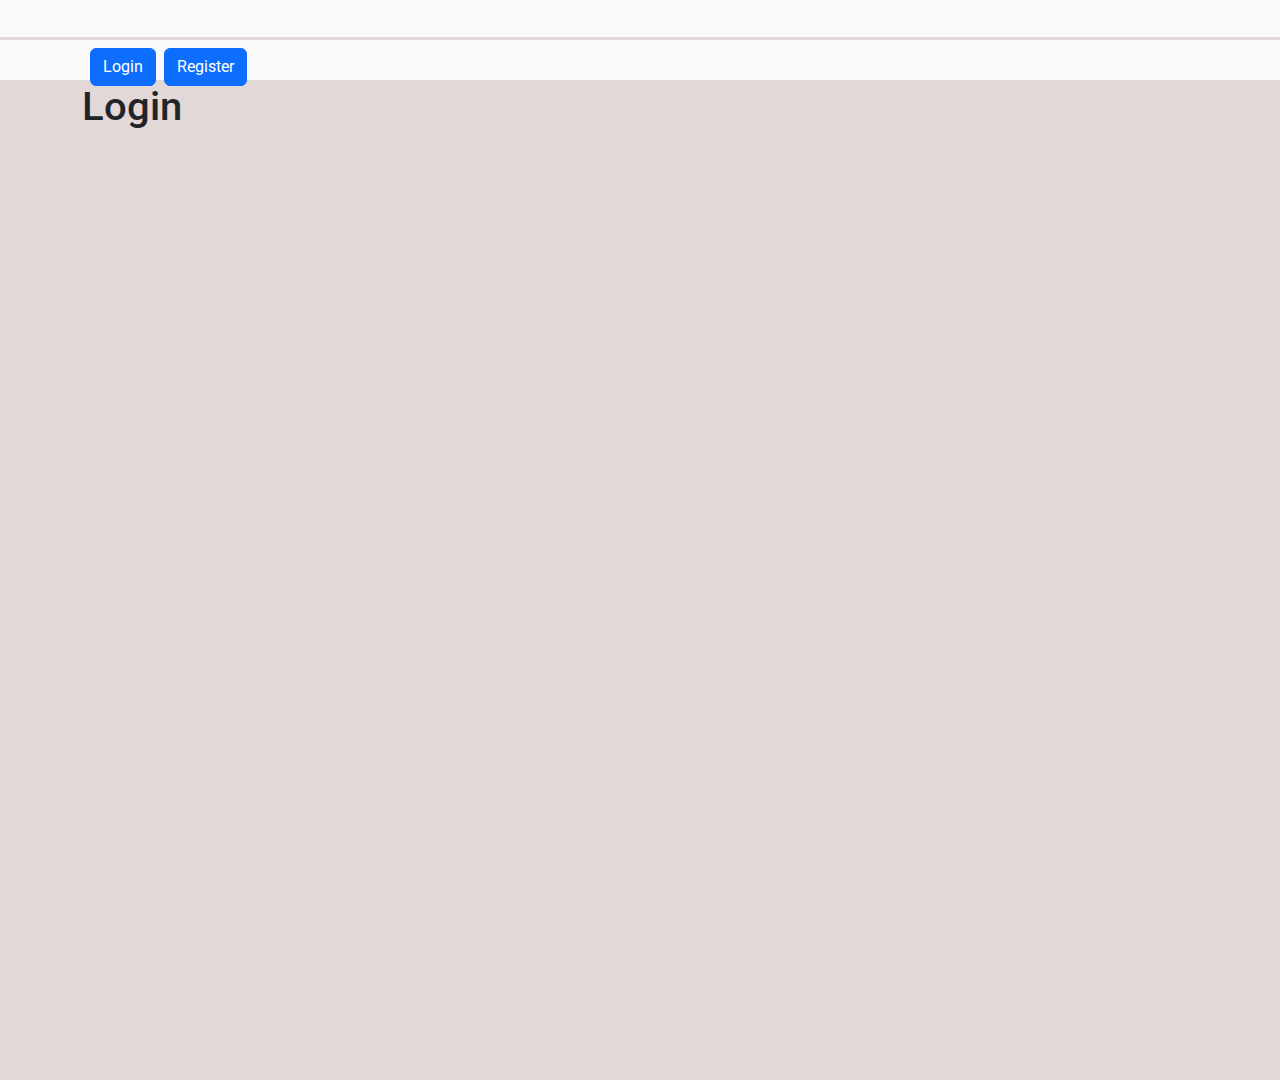
<file: index.html>
<!DOCTYPE html><html lang="en"><head>
  <meta charset="utf-8">
  <title>Angular</title>
  <base href="/">
  <meta name="viewport" content="width=device-width, initial-scale=1">
  <link rel="icon" type="image/x-icon" href="favicon.ico">
<style>@import"https://fonts.googleapis.com/css2?family=Roboto:wght@300;400;500;700&display=swap";@charset "UTF-8";:root{--bs-blue:#0d6efd;--bs-indigo:#6610f2;--bs-purple:#6f42c1;--bs-pink:#d63384;--bs-red:#dc3545;--bs-orange:#fd7e14;--bs-yellow:#ffc107;--bs-green:#198754;--bs-teal:#20c997;--bs-cyan:#0dcaf0;--bs-black:#000;--bs-white:#fff;--bs-gray:#6c757d;--bs-gray-dark:#343a40;--bs-gray-100:#f8f9fa;--bs-gray-200:#e9ecef;--bs-gray-300:#dee2e6;--bs-gray-400:#ced4da;--bs-gray-500:#adb5bd;--bs-gray-600:#6c757d;--bs-gray-700:#495057;--bs-gray-800:#343a40;--bs-gray-900:#212529;--bs-primary:#0d6efd;--bs-secondary:#6c757d;--bs-success:#198754;--bs-info:#0dcaf0;--bs-warning:#ffc107;--bs-danger:#dc3545;--bs-light:#f8f9fa;--bs-dark:#212529;--bs-primary-rgb:13, 110, 253;--bs-secondary-rgb:108, 117, 125;--bs-success-rgb:25, 135, 84;--bs-info-rgb:13, 202, 240;--bs-warning-rgb:255, 193, 7;--bs-danger-rgb:220, 53, 69;--bs-light-rgb:248, 249, 250;--bs-dark-rgb:33, 37, 41;--bs-white-rgb:255, 255, 255;--bs-black-rgb:0, 0, 0;--bs-body-color-rgb:33, 37, 41;--bs-body-bg-rgb:255, 255, 255;--bs-font-sans-serif:system-ui, -apple-system, "Segoe UI", Roboto, "Helvetica Neue", "Noto Sans", "Liberation Sans", Arial, sans-serif, "Apple Color Emoji", "Segoe UI Emoji", "Segoe UI Symbol", "Noto Color Emoji";--bs-font-monospace:SFMono-Regular, Menlo, Monaco, Consolas, "Liberation Mono", "Courier New", monospace;--bs-gradient:linear-gradient(180deg, rgba(255, 255, 255, .15), rgba(255, 255, 255, 0));--bs-body-font-family:var(--bs-font-sans-serif);--bs-body-font-size:1rem;--bs-body-font-weight:400;--bs-body-line-height:1.5;--bs-body-color:#212529;--bs-body-bg:#fff;--bs-border-width:1px;--bs-border-style:solid;--bs-border-color:#dee2e6;--bs-border-color-translucent:rgba(0, 0, 0, .175);--bs-border-radius:.375rem;--bs-border-radius-sm:.25rem;--bs-border-radius-lg:.5rem;--bs-border-radius-xl:1rem;--bs-border-radius-2xl:2rem;--bs-border-radius-pill:50rem;--bs-link-color:#0d6efd;--bs-link-hover-color:#0a58ca;--bs-code-color:#d63384;--bs-highlight-bg:#fff3cd}*,*:before,*:after{box-sizing:border-box}@media (prefers-reduced-motion: no-preference){:root{scroll-behavior:smooth}}body{margin:0;font-family:var(--bs-body-font-family);font-size:var(--bs-body-font-size);font-weight:var(--bs-body-font-weight);line-height:var(--bs-body-line-height);color:var(--bs-body-color);text-align:var(--bs-body-text-align);background-color:var(--bs-body-bg);-webkit-text-size-adjust:100%;-webkit-tap-highlight-color:rgba(0,0,0,0)}*{margin:0;padding:0;box-sizing:border-box}body{background-color:#fafafa;font-size:15px;font-family:Roboto,sans-serif;text-align:left;font-weight:400;line-height:1.35}*{margin:0;padding:0;box-sizing:border-box}body{background-color:#fafafa;font-family:Roboto,sans-serif;font-size:14px;text-align:left;font-weight:400;line-height:1.35}</style><link rel="stylesheet" href="styles.3f7351e777152bda.css" media="print" onload="this.media='all'"><noscript><link rel="stylesheet" href="styles.3f7351e777152bda.css"></noscript></head>
<body>
<app-root></app-root>
<script src="runtime.0096875b8432f5b4.js" type="module"></script><script src="polyfills.a37568c5bad357cd.js" type="module"></script><script src="scripts.390d7b384a4e37f2.js" defer></script><script src="main.ae32081d06d9e413.js" type="module"></script>

</body></html>
</file>
<file: styles.3f7351e777152bda.css>
@import"https://fonts.googleapis.com/css2?family=Roboto:wght@300;400;500;700&display=swap";@charset "UTF-8";/*!
 * Bootstrap  v5.2.2 (https://getbootstrap.com/)
 * Copyright 2011-2022 The Bootstrap Authors
 * Copyright 2011-2022 Twitter, Inc.
 * Licensed under MIT (https://github.com/twbs/bootstrap/blob/main/LICENSE)
 */:root{--bs-blue: #0d6efd;--bs-indigo: #6610f2;--bs-purple: #6f42c1;--bs-pink: #d63384;--bs-red: #dc3545;--bs-orange: #fd7e14;--bs-yellow: #ffc107;--bs-green: #198754;--bs-teal: #20c997;--bs-cyan: #0dcaf0;--bs-black: #000;--bs-white: #fff;--bs-gray: #6c757d;--bs-gray-dark: #343a40;--bs-gray-100: #f8f9fa;--bs-gray-200: #e9ecef;--bs-gray-300: #dee2e6;--bs-gray-400: #ced4da;--bs-gray-500: #adb5bd;--bs-gray-600: #6c757d;--bs-gray-700: #495057;--bs-gray-800: #343a40;--bs-gray-900: #212529;--bs-primary: #0d6efd;--bs-secondary: #6c757d;--bs-success: #198754;--bs-info: #0dcaf0;--bs-warning: #ffc107;--bs-danger: #dc3545;--bs-light: #f8f9fa;--bs-dark: #212529;--bs-primary-rgb: 13, 110, 253;--bs-secondary-rgb: 108, 117, 125;--bs-success-rgb: 25, 135, 84;--bs-info-rgb: 13, 202, 240;--bs-warning-rgb: 255, 193, 7;--bs-danger-rgb: 220, 53, 69;--bs-light-rgb: 248, 249, 250;--bs-dark-rgb: 33, 37, 41;--bs-white-rgb: 255, 255, 255;--bs-black-rgb: 0, 0, 0;--bs-body-color-rgb: 33, 37, 41;--bs-body-bg-rgb: 255, 255, 255;--bs-font-sans-serif: system-ui, -apple-system, "Segoe UI", Roboto, "Helvetica Neue", "Noto Sans", "Liberation Sans", Arial, sans-serif, "Apple Color Emoji", "Segoe UI Emoji", "Segoe UI Symbol", "Noto Color Emoji";--bs-font-monospace: SFMono-Regular, Menlo, Monaco, Consolas, "Liberation Mono", "Courier New", monospace;--bs-gradient: linear-gradient(180deg, rgba(255, 255, 255, .15), rgba(255, 255, 255, 0));--bs-body-font-family: var(--bs-font-sans-serif);--bs-body-font-size: 1rem;--bs-body-font-weight: 400;--bs-body-line-height: 1.5;--bs-body-color: #212529;--bs-body-bg: #fff;--bs-border-width: 1px;--bs-border-style: solid;--bs-border-color: #dee2e6;--bs-border-color-translucent: rgba(0, 0, 0, .175);--bs-border-radius: .375rem;--bs-border-radius-sm: .25rem;--bs-border-radius-lg: .5rem;--bs-border-radius-xl: 1rem;--bs-border-radius-2xl: 2rem;--bs-border-radius-pill: 50rem;--bs-link-color: #0d6efd;--bs-link-hover-color: #0a58ca;--bs-code-color: #d63384;--bs-highlight-bg: #fff3cd}*,*:before,*:after{box-sizing:border-box}@media (prefers-reduced-motion: no-preference){:root{scroll-behavior:smooth}}body{margin:0;font-family:var(--bs-body-font-family);font-size:var(--bs-body-font-size);font-weight:var(--bs-body-font-weight);line-height:var(--bs-body-line-height);color:var(--bs-body-color);text-align:var(--bs-body-text-align);background-color:var(--bs-body-bg);-webkit-text-size-adjust:100%;-webkit-tap-highlight-color:rgba(0,0,0,0)}hr{margin:1rem 0;color:inherit;border:0;border-top:1px solid;opacity:.25}h6,.h6,h5,.h5,h4,.h4,h3,.h3,h2,.h2,h1,.h1{margin-top:0;margin-bottom:.5rem;font-weight:500;line-height:1.2}h1,.h1{font-size:calc(1.375rem + 1.5vw)}@media (min-width: 1200px){h1,.h1{font-size:2.5rem}}h2,.h2{font-size:calc(1.325rem + .9vw)}@media (min-width: 1200px){h2,.h2{font-size:2rem}}h3,.h3{font-size:calc(1.3rem + .6vw)}@media (min-width: 1200px){h3,.h3{font-size:1.75rem}}h4,.h4{font-size:calc(1.275rem + .3vw)}@media (min-width: 1200px){h4,.h4{font-size:1.5rem}}h5,.h5{font-size:1.25rem}h6,.h6{font-size:1rem}p{margin-top:0;margin-bottom:1rem}abbr[title]{-webkit-text-decoration:underline dotted;text-decoration:underline dotted;cursor:help;-webkit-text-decoration-skip-ink:none;text-decoration-skip-ink:none}address{margin-bottom:1rem;font-style:normal;line-height:inherit}ol,ul{padding-left:2rem}ol,ul,dl{margin-top:0;margin-bottom:1rem}ol ol,ul ul,ol ul,ul ol{margin-bottom:0}dt{font-weight:700}dd{margin-bottom:.5rem;margin-left:0}blockquote{margin:0 0 1rem}b,strong{font-weight:bolder}small,.small{font-size:.875em}mark,.mark{padding:.1875em;background-color:var(--bs-highlight-bg)}sub,sup{position:relative;font-size:.75em;line-height:0;vertical-align:baseline}sub{bottom:-.25em}sup{top:-.5em}a{color:var(--bs-link-color);text-decoration:underline}a:hover{color:var(--bs-link-hover-color)}a:not([href]):not([class]),a:not([href]):not([class]):hover{color:inherit;text-decoration:none}pre,code,kbd,samp{font-family:var(--bs-font-monospace);font-size:1em}pre{display:block;margin-top:0;margin-bottom:1rem;overflow:auto;font-size:.875em}pre code{font-size:inherit;color:inherit;word-break:normal}code{font-size:.875em;color:var(--bs-code-color);word-wrap:break-word}a>code{color:inherit}kbd{padding:.1875rem .375rem;font-size:.875em;color:var(--bs-body-bg);background-color:var(--bs-body-color);border-radius:.25rem}kbd kbd{padding:0;font-size:1em}figure{margin:0 0 1rem}img,svg{vertical-align:middle}table{caption-side:bottom;border-collapse:collapse}caption{padding-top:.5rem;padding-bottom:.5rem;color:#6c757d;text-align:left}th{text-align:inherit;text-align:-webkit-match-parent}thead,tbody,tfoot,tr,td,th{border-color:inherit;border-style:solid;border-width:0}label{display:inline-block}button{border-radius:0}button:focus:not(:focus-visible){outline:0}input,button,select,optgroup,textarea{margin:0;font-family:inherit;font-size:inherit;line-height:inherit}button,select{text-transform:none}[role=button]{cursor:pointer}select{word-wrap:normal}select:disabled{opacity:1}[list]:not([type=date]):not([type=datetime-local]):not([type=month]):not([type=week]):not([type=time])::-webkit-calendar-picker-indicator{display:none!important}button,[type=button],[type=reset],[type=submit]{-webkit-appearance:button}button:not(:disabled),[type=button]:not(:disabled),[type=reset]:not(:disabled),[type=submit]:not(:disabled){cursor:pointer}::-moz-focus-inner{padding:0;border-style:none}textarea{resize:vertical}fieldset{min-width:0;padding:0;margin:0;border:0}legend{float:left;width:100%;padding:0;margin-bottom:.5rem;font-size:calc(1.275rem + .3vw);line-height:inherit}@media (min-width: 1200px){legend{font-size:1.5rem}}legend+*{clear:left}::-webkit-datetime-edit-fields-wrapper,::-webkit-datetime-edit-text,::-webkit-datetime-edit-minute,::-webkit-datetime-edit-hour-field,::-webkit-datetime-edit-day-field,::-webkit-datetime-edit-month-field,::-webkit-datetime-edit-year-field{padding:0}::-webkit-inner-spin-button{height:auto}[type=search]{outline-offset:-2px;-webkit-appearance:textfield}::-webkit-search-decoration{-webkit-appearance:none}::-webkit-color-swatch-wrapper{padding:0}::file-selector-button{font:inherit;-webkit-appearance:button}output{display:inline-block}iframe{border:0}summary{display:list-item;cursor:pointer}progress{vertical-align:baseline}[hidden]{display:none!important}.lead{font-size:1.25rem;font-weight:300}.display-1{font-size:calc(1.625rem + 4.5vw);font-weight:300;line-height:1.2}@media (min-width: 1200px){.display-1{font-size:5rem}}.display-2{font-size:calc(1.575rem + 3.9vw);font-weight:300;line-height:1.2}@media (min-width: 1200px){.display-2{font-size:4.5rem}}.display-3{font-size:calc(1.525rem + 3.3vw);font-weight:300;line-height:1.2}@media (min-width: 1200px){.display-3{font-size:4rem}}.display-4{font-size:calc(1.475rem + 2.7vw);font-weight:300;line-height:1.2}@media (min-width: 1200px){.display-4{font-size:3.5rem}}.display-5{font-size:calc(1.425rem + 2.1vw);font-weight:300;line-height:1.2}@media (min-width: 1200px){.display-5{font-size:3rem}}.display-6{font-size:calc(1.375rem + 1.5vw);font-weight:300;line-height:1.2}@media (min-width: 1200px){.display-6{font-size:2.5rem}}.list-unstyled,.list-inline{padding-left:0;list-style:none}.list-inline-item{display:inline-block}.list-inline-item:not(:last-child){margin-right:.5rem}.initialism{font-size:.875em;text-transform:uppercase}.blockquote{margin-bottom:1rem;font-size:1.25rem}.blockquote>:last-child{margin-bottom:0}.blockquote-footer{margin-top:-1rem;margin-bottom:1rem;font-size:.875em;color:#6c757d}.blockquote-footer:before{content:"\2014\a0"}.img-fluid{max-width:100%;height:auto}.img-thumbnail{padding:.25rem;background-color:#fff;border:1px solid var(--bs-border-color);border-radius:.375rem;max-width:100%;height:auto}.figure{display:inline-block}.figure-img{margin-bottom:.5rem;line-height:1}.figure-caption{font-size:.875em;color:#6c757d}.container,.container-fluid,.container-xxl,.container-xl,.container-lg,.container-md,.container-sm{--bs-gutter-x: 1.5rem;--bs-gutter-y: 0;width:100%;padding-right:calc(var(--bs-gutter-x) * .5);padding-left:calc(var(--bs-gutter-x) * .5);margin-right:auto;margin-left:auto}@media (min-width: 576px){.container-sm,.container{max-width:540px}}@media (min-width: 768px){.container-md,.container-sm,.container{max-width:720px}}@media (min-width: 992px){.container-lg,.container-md,.container-sm,.container{max-width:960px}}@media (min-width: 1200px){.container-xl,.container-lg,.container-md,.container-sm,.container{max-width:1140px}}@media (min-width: 1400px){.container-xxl,.container-xl,.container-lg,.container-md,.container-sm,.container{max-width:1320px}}.row{--bs-gutter-x: 1.5rem;--bs-gutter-y: 0;display:flex;flex-wrap:wrap;margin-top:calc(-1 * var(--bs-gutter-y));margin-right:calc(-.5 * var(--bs-gutter-x));margin-left:calc(-.5 * var(--bs-gutter-x))}.row>*{flex-shrink:0;width:100%;max-width:100%;padding-right:calc(var(--bs-gutter-x) * .5);padding-left:calc(var(--bs-gutter-x) * .5);margin-top:var(--bs-gutter-y)}.col{flex:1 0 0%}.row-cols-auto>*{flex:0 0 auto;width:auto}.row-cols-1>*{flex:0 0 auto;width:100%}.row-cols-2>*{flex:0 0 auto;width:50%}.row-cols-3>*{flex:0 0 auto;width:33.3333333333%}.row-cols-4>*{flex:0 0 auto;width:25%}.row-cols-5>*{flex:0 0 auto;width:20%}.row-cols-6>*{flex:0 0 auto;width:16.6666666667%}.col-auto{flex:0 0 auto;width:auto}.col-1{flex:0 0 auto;width:8.33333333%}.col-2{flex:0 0 auto;width:16.66666667%}.col-3{flex:0 0 auto;width:25%}.col-4{flex:0 0 auto;width:33.33333333%}.col-5{flex:0 0 auto;width:41.66666667%}.col-6{flex:0 0 auto;width:50%}.col-7{flex:0 0 auto;width:58.33333333%}.col-8{flex:0 0 auto;width:66.66666667%}.col-9{flex:0 0 auto;width:75%}.col-10{flex:0 0 auto;width:83.33333333%}.col-11{flex:0 0 auto;width:91.66666667%}.col-12{flex:0 0 auto;width:100%}.offset-1{margin-left:8.33333333%}.offset-2{margin-left:16.66666667%}.offset-3{margin-left:25%}.offset-4{margin-left:33.33333333%}.offset-5{margin-left:41.66666667%}.offset-6{margin-left:50%}.offset-7{margin-left:58.33333333%}.offset-8{margin-left:66.66666667%}.offset-9{margin-left:75%}.offset-10{margin-left:83.33333333%}.offset-11{margin-left:91.66666667%}.g-0,.gx-0{--bs-gutter-x: 0}.g-0,.gy-0{--bs-gutter-y: 0}.g-1,.gx-1{--bs-gutter-x: .25rem}.g-1,.gy-1{--bs-gutter-y: .25rem}.g-2,.gx-2{--bs-gutter-x: .5rem}.g-2,.gy-2{--bs-gutter-y: .5rem}.g-3,.gx-3{--bs-gutter-x: 1rem}.g-3,.gy-3{--bs-gutter-y: 1rem}.g-4,.gx-4{--bs-gutter-x: 1.5rem}.g-4,.gy-4{--bs-gutter-y: 1.5rem}.g-5,.gx-5{--bs-gutter-x: 3rem}.g-5,.gy-5{--bs-gutter-y: 3rem}@media (min-width: 576px){.col-sm{flex:1 0 0%}.row-cols-sm-auto>*{flex:0 0 auto;width:auto}.row-cols-sm-1>*{flex:0 0 auto;width:100%}.row-cols-sm-2>*{flex:0 0 auto;width:50%}.row-cols-sm-3>*{flex:0 0 auto;width:33.3333333333%}.row-cols-sm-4>*{flex:0 0 auto;width:25%}.row-cols-sm-5>*{flex:0 0 auto;width:20%}.row-cols-sm-6>*{flex:0 0 auto;width:16.6666666667%}.col-sm-auto{flex:0 0 auto;width:auto}.col-sm-1{flex:0 0 auto;width:8.33333333%}.col-sm-2{flex:0 0 auto;width:16.66666667%}.col-sm-3{flex:0 0 auto;width:25%}.col-sm-4{flex:0 0 auto;width:33.33333333%}.col-sm-5{flex:0 0 auto;width:41.66666667%}.col-sm-6{flex:0 0 auto;width:50%}.col-sm-7{flex:0 0 auto;width:58.33333333%}.col-sm-8{flex:0 0 auto;width:66.66666667%}.col-sm-9{flex:0 0 auto;width:75%}.col-sm-10{flex:0 0 auto;width:83.33333333%}.col-sm-11{flex:0 0 auto;width:91.66666667%}.col-sm-12{flex:0 0 auto;width:100%}.offset-sm-0{margin-left:0}.offset-sm-1{margin-left:8.33333333%}.offset-sm-2{margin-left:16.66666667%}.offset-sm-3{margin-left:25%}.offset-sm-4{margin-left:33.33333333%}.offset-sm-5{margin-left:41.66666667%}.offset-sm-6{margin-left:50%}.offset-sm-7{margin-left:58.33333333%}.offset-sm-8{margin-left:66.66666667%}.offset-sm-9{margin-left:75%}.offset-sm-10{margin-left:83.33333333%}.offset-sm-11{margin-left:91.66666667%}.g-sm-0,.gx-sm-0{--bs-gutter-x: 0}.g-sm-0,.gy-sm-0{--bs-gutter-y: 0}.g-sm-1,.gx-sm-1{--bs-gutter-x: .25rem}.g-sm-1,.gy-sm-1{--bs-gutter-y: .25rem}.g-sm-2,.gx-sm-2{--bs-gutter-x: .5rem}.g-sm-2,.gy-sm-2{--bs-gutter-y: .5rem}.g-sm-3,.gx-sm-3{--bs-gutter-x: 1rem}.g-sm-3,.gy-sm-3{--bs-gutter-y: 1rem}.g-sm-4,.gx-sm-4{--bs-gutter-x: 1.5rem}.g-sm-4,.gy-sm-4{--bs-gutter-y: 1.5rem}.g-sm-5,.gx-sm-5{--bs-gutter-x: 3rem}.g-sm-5,.gy-sm-5{--bs-gutter-y: 3rem}}@media (min-width: 768px){.col-md{flex:1 0 0%}.row-cols-md-auto>*{flex:0 0 auto;width:auto}.row-cols-md-1>*{flex:0 0 auto;width:100%}.row-cols-md-2>*{flex:0 0 auto;width:50%}.row-cols-md-3>*{flex:0 0 auto;width:33.3333333333%}.row-cols-md-4>*{flex:0 0 auto;width:25%}.row-cols-md-5>*{flex:0 0 auto;width:20%}.row-cols-md-6>*{flex:0 0 auto;width:16.6666666667%}.col-md-auto{flex:0 0 auto;width:auto}.col-md-1{flex:0 0 auto;width:8.33333333%}.col-md-2{flex:0 0 auto;width:16.66666667%}.col-md-3{flex:0 0 auto;width:25%}.col-md-4{flex:0 0 auto;width:33.33333333%}.col-md-5{flex:0 0 auto;width:41.66666667%}.col-md-6{flex:0 0 auto;width:50%}.col-md-7{flex:0 0 auto;width:58.33333333%}.col-md-8{flex:0 0 auto;width:66.66666667%}.col-md-9{flex:0 0 auto;width:75%}.col-md-10{flex:0 0 auto;width:83.33333333%}.col-md-11{flex:0 0 auto;width:91.66666667%}.col-md-12{flex:0 0 auto;width:100%}.offset-md-0{margin-left:0}.offset-md-1{margin-left:8.33333333%}.offset-md-2{margin-left:16.66666667%}.offset-md-3{margin-left:25%}.offset-md-4{margin-left:33.33333333%}.offset-md-5{margin-left:41.66666667%}.offset-md-6{margin-left:50%}.offset-md-7{margin-left:58.33333333%}.offset-md-8{margin-left:66.66666667%}.offset-md-9{margin-left:75%}.offset-md-10{margin-left:83.33333333%}.offset-md-11{margin-left:91.66666667%}.g-md-0,.gx-md-0{--bs-gutter-x: 0}.g-md-0,.gy-md-0{--bs-gutter-y: 0}.g-md-1,.gx-md-1{--bs-gutter-x: .25rem}.g-md-1,.gy-md-1{--bs-gutter-y: .25rem}.g-md-2,.gx-md-2{--bs-gutter-x: .5rem}.g-md-2,.gy-md-2{--bs-gutter-y: .5rem}.g-md-3,.gx-md-3{--bs-gutter-x: 1rem}.g-md-3,.gy-md-3{--bs-gutter-y: 1rem}.g-md-4,.gx-md-4{--bs-gutter-x: 1.5rem}.g-md-4,.gy-md-4{--bs-gutter-y: 1.5rem}.g-md-5,.gx-md-5{--bs-gutter-x: 3rem}.g-md-5,.gy-md-5{--bs-gutter-y: 3rem}}@media (min-width: 992px){.col-lg{flex:1 0 0%}.row-cols-lg-auto>*{flex:0 0 auto;width:auto}.row-cols-lg-1>*{flex:0 0 auto;width:100%}.row-cols-lg-2>*{flex:0 0 auto;width:50%}.row-cols-lg-3>*{flex:0 0 auto;width:33.3333333333%}.row-cols-lg-4>*{flex:0 0 auto;width:25%}.row-cols-lg-5>*{flex:0 0 auto;width:20%}.row-cols-lg-6>*{flex:0 0 auto;width:16.6666666667%}.col-lg-auto{flex:0 0 auto;width:auto}.col-lg-1{flex:0 0 auto;width:8.33333333%}.col-lg-2{flex:0 0 auto;width:16.66666667%}.col-lg-3{flex:0 0 auto;width:25%}.col-lg-4{flex:0 0 auto;width:33.33333333%}.col-lg-5{flex:0 0 auto;width:41.66666667%}.col-lg-6{flex:0 0 auto;width:50%}.col-lg-7{flex:0 0 auto;width:58.33333333%}.col-lg-8{flex:0 0 auto;width:66.66666667%}.col-lg-9{flex:0 0 auto;width:75%}.col-lg-10{flex:0 0 auto;width:83.33333333%}.col-lg-11{flex:0 0 auto;width:91.66666667%}.col-lg-12{flex:0 0 auto;width:100%}.offset-lg-0{margin-left:0}.offset-lg-1{margin-left:8.33333333%}.offset-lg-2{margin-left:16.66666667%}.offset-lg-3{margin-left:25%}.offset-lg-4{margin-left:33.33333333%}.offset-lg-5{margin-left:41.66666667%}.offset-lg-6{margin-left:50%}.offset-lg-7{margin-left:58.33333333%}.offset-lg-8{margin-left:66.66666667%}.offset-lg-9{margin-left:75%}.offset-lg-10{margin-left:83.33333333%}.offset-lg-11{margin-left:91.66666667%}.g-lg-0,.gx-lg-0{--bs-gutter-x: 0}.g-lg-0,.gy-lg-0{--bs-gutter-y: 0}.g-lg-1,.gx-lg-1{--bs-gutter-x: .25rem}.g-lg-1,.gy-lg-1{--bs-gutter-y: .25rem}.g-lg-2,.gx-lg-2{--bs-gutter-x: .5rem}.g-lg-2,.gy-lg-2{--bs-gutter-y: .5rem}.g-lg-3,.gx-lg-3{--bs-gutter-x: 1rem}.g-lg-3,.gy-lg-3{--bs-gutter-y: 1rem}.g-lg-4,.gx-lg-4{--bs-gutter-x: 1.5rem}.g-lg-4,.gy-lg-4{--bs-gutter-y: 1.5rem}.g-lg-5,.gx-lg-5{--bs-gutter-x: 3rem}.g-lg-5,.gy-lg-5{--bs-gutter-y: 3rem}}@media (min-width: 1200px){.col-xl{flex:1 0 0%}.row-cols-xl-auto>*{flex:0 0 auto;width:auto}.row-cols-xl-1>*{flex:0 0 auto;width:100%}.row-cols-xl-2>*{flex:0 0 auto;width:50%}.row-cols-xl-3>*{flex:0 0 auto;width:33.3333333333%}.row-cols-xl-4>*{flex:0 0 auto;width:25%}.row-cols-xl-5>*{flex:0 0 auto;width:20%}.row-cols-xl-6>*{flex:0 0 auto;width:16.6666666667%}.col-xl-auto{flex:0 0 auto;width:auto}.col-xl-1{flex:0 0 auto;width:8.33333333%}.col-xl-2{flex:0 0 auto;width:16.66666667%}.col-xl-3{flex:0 0 auto;width:25%}.col-xl-4{flex:0 0 auto;width:33.33333333%}.col-xl-5{flex:0 0 auto;width:41.66666667%}.col-xl-6{flex:0 0 auto;width:50%}.col-xl-7{flex:0 0 auto;width:58.33333333%}.col-xl-8{flex:0 0 auto;width:66.66666667%}.col-xl-9{flex:0 0 auto;width:75%}.col-xl-10{flex:0 0 auto;width:83.33333333%}.col-xl-11{flex:0 0 auto;width:91.66666667%}.col-xl-12{flex:0 0 auto;width:100%}.offset-xl-0{margin-left:0}.offset-xl-1{margin-left:8.33333333%}.offset-xl-2{margin-left:16.66666667%}.offset-xl-3{margin-left:25%}.offset-xl-4{margin-left:33.33333333%}.offset-xl-5{margin-left:41.66666667%}.offset-xl-6{margin-left:50%}.offset-xl-7{margin-left:58.33333333%}.offset-xl-8{margin-left:66.66666667%}.offset-xl-9{margin-left:75%}.offset-xl-10{margin-left:83.33333333%}.offset-xl-11{margin-left:91.66666667%}.g-xl-0,.gx-xl-0{--bs-gutter-x: 0}.g-xl-0,.gy-xl-0{--bs-gutter-y: 0}.g-xl-1,.gx-xl-1{--bs-gutter-x: .25rem}.g-xl-1,.gy-xl-1{--bs-gutter-y: .25rem}.g-xl-2,.gx-xl-2{--bs-gutter-x: .5rem}.g-xl-2,.gy-xl-2{--bs-gutter-y: .5rem}.g-xl-3,.gx-xl-3{--bs-gutter-x: 1rem}.g-xl-3,.gy-xl-3{--bs-gutter-y: 1rem}.g-xl-4,.gx-xl-4{--bs-gutter-x: 1.5rem}.g-xl-4,.gy-xl-4{--bs-gutter-y: 1.5rem}.g-xl-5,.gx-xl-5{--bs-gutter-x: 3rem}.g-xl-5,.gy-xl-5{--bs-gutter-y: 3rem}}@media (min-width: 1400px){.col-xxl{flex:1 0 0%}.row-cols-xxl-auto>*{flex:0 0 auto;width:auto}.row-cols-xxl-1>*{flex:0 0 auto;width:100%}.row-cols-xxl-2>*{flex:0 0 auto;width:50%}.row-cols-xxl-3>*{flex:0 0 auto;width:33.3333333333%}.row-cols-xxl-4>*{flex:0 0 auto;width:25%}.row-cols-xxl-5>*{flex:0 0 auto;width:20%}.row-cols-xxl-6>*{flex:0 0 auto;width:16.6666666667%}.col-xxl-auto{flex:0 0 auto;width:auto}.col-xxl-1{flex:0 0 auto;width:8.33333333%}.col-xxl-2{flex:0 0 auto;width:16.66666667%}.col-xxl-3{flex:0 0 auto;width:25%}.col-xxl-4{flex:0 0 auto;width:33.33333333%}.col-xxl-5{flex:0 0 auto;width:41.66666667%}.col-xxl-6{flex:0 0 auto;width:50%}.col-xxl-7{flex:0 0 auto;width:58.33333333%}.col-xxl-8{flex:0 0 auto;width:66.66666667%}.col-xxl-9{flex:0 0 auto;width:75%}.col-xxl-10{flex:0 0 auto;width:83.33333333%}.col-xxl-11{flex:0 0 auto;width:91.66666667%}.col-xxl-12{flex:0 0 auto;width:100%}.offset-xxl-0{margin-left:0}.offset-xxl-1{margin-left:8.33333333%}.offset-xxl-2{margin-left:16.66666667%}.offset-xxl-3{margin-left:25%}.offset-xxl-4{margin-left:33.33333333%}.offset-xxl-5{margin-left:41.66666667%}.offset-xxl-6{margin-left:50%}.offset-xxl-7{margin-left:58.33333333%}.offset-xxl-8{margin-left:66.66666667%}.offset-xxl-9{margin-left:75%}.offset-xxl-10{margin-left:83.33333333%}.offset-xxl-11{margin-left:91.66666667%}.g-xxl-0,.gx-xxl-0{--bs-gutter-x: 0}.g-xxl-0,.gy-xxl-0{--bs-gutter-y: 0}.g-xxl-1,.gx-xxl-1{--bs-gutter-x: .25rem}.g-xxl-1,.gy-xxl-1{--bs-gutter-y: .25rem}.g-xxl-2,.gx-xxl-2{--bs-gutter-x: .5rem}.g-xxl-2,.gy-xxl-2{--bs-gutter-y: .5rem}.g-xxl-3,.gx-xxl-3{--bs-gutter-x: 1rem}.g-xxl-3,.gy-xxl-3{--bs-gutter-y: 1rem}.g-xxl-4,.gx-xxl-4{--bs-gutter-x: 1.5rem}.g-xxl-4,.gy-xxl-4{--bs-gutter-y: 1.5rem}.g-xxl-5,.gx-xxl-5{--bs-gutter-x: 3rem}.g-xxl-5,.gy-xxl-5{--bs-gutter-y: 3rem}}.table{--bs-table-color: var(--bs-body-color);--bs-table-bg: transparent;--bs-table-border-color: var(--bs-border-color);--bs-table-accent-bg: transparent;--bs-table-striped-color: var(--bs-body-color);--bs-table-striped-bg: rgba(0, 0, 0, .05);--bs-table-active-color: var(--bs-body-color);--bs-table-active-bg: rgba(0, 0, 0, .1);--bs-table-hover-color: var(--bs-body-color);--bs-table-hover-bg: rgba(0, 0, 0, .075);width:100%;margin-bottom:1rem;color:var(--bs-table-color);vertical-align:top;border-color:var(--bs-table-border-color)}.table>:not(caption)>*>*{padding:.5rem;background-color:var(--bs-table-bg);border-bottom-width:1px;box-shadow:inset 0 0 0 9999px var(--bs-table-accent-bg)}.table>tbody{vertical-align:inherit}.table>thead{vertical-align:bottom}.table-group-divider{border-top:2px solid currentcolor}.caption-top{caption-side:top}.table-sm>:not(caption)>*>*{padding:.25rem}.table-bordered>:not(caption)>*{border-width:1px 0}.table-bordered>:not(caption)>*>*{border-width:0 1px}.table-borderless>:not(caption)>*>*{border-bottom-width:0}.table-borderless>:not(:first-child){border-top-width:0}.table-striped>tbody>tr:nth-of-type(odd)>*{--bs-table-accent-bg: var(--bs-table-striped-bg);color:var(--bs-table-striped-color)}.table-striped-columns>:not(caption)>tr>:nth-child(even){--bs-table-accent-bg: var(--bs-table-striped-bg);color:var(--bs-table-striped-color)}.table-active{--bs-table-accent-bg: var(--bs-table-active-bg);color:var(--bs-table-active-color)}.table-hover>tbody>tr:hover>*{--bs-table-accent-bg: var(--bs-table-hover-bg);color:var(--bs-table-hover-color)}.table-primary{--bs-table-color: #000;--bs-table-bg: #cfe2ff;--bs-table-border-color: #bacbe6;--bs-table-striped-bg: #c5d7f2;--bs-table-striped-color: #000;--bs-table-active-bg: #bacbe6;--bs-table-active-color: #000;--bs-table-hover-bg: #bfd1ec;--bs-table-hover-color: #000;color:var(--bs-table-color);border-color:var(--bs-table-border-color)}.table-secondary{--bs-table-color: #000;--bs-table-bg: #e2e3e5;--bs-table-border-color: #cbccce;--bs-table-striped-bg: #d7d8da;--bs-table-striped-color: #000;--bs-table-active-bg: #cbccce;--bs-table-active-color: #000;--bs-table-hover-bg: #d1d2d4;--bs-table-hover-color: #000;color:var(--bs-table-color);border-color:var(--bs-table-border-color)}.table-success{--bs-table-color: #000;--bs-table-bg: #d1e7dd;--bs-table-border-color: #bcd0c7;--bs-table-striped-bg: #c7dbd2;--bs-table-striped-color: #000;--bs-table-active-bg: #bcd0c7;--bs-table-active-color: #000;--bs-table-hover-bg: #c1d6cc;--bs-table-hover-color: #000;color:var(--bs-table-color);border-color:var(--bs-table-border-color)}.table-info{--bs-table-color: #000;--bs-table-bg: #cff4fc;--bs-table-border-color: #badce3;--bs-table-striped-bg: #c5e8ef;--bs-table-striped-color: #000;--bs-table-active-bg: #badce3;--bs-table-active-color: #000;--bs-table-hover-bg: #bfe2e9;--bs-table-hover-color: #000;color:var(--bs-table-color);border-color:var(--bs-table-border-color)}.table-warning{--bs-table-color: #000;--bs-table-bg: #fff3cd;--bs-table-border-color: #e6dbb9;--bs-table-striped-bg: #f2e7c3;--bs-table-striped-color: #000;--bs-table-active-bg: #e6dbb9;--bs-table-active-color: #000;--bs-table-hover-bg: #ece1be;--bs-table-hover-color: #000;color:var(--bs-table-color);border-color:var(--bs-table-border-color)}.table-danger{--bs-table-color: #000;--bs-table-bg: #f8d7da;--bs-table-border-color: #dfc2c4;--bs-table-striped-bg: #eccccf;--bs-table-striped-color: #000;--bs-table-active-bg: #dfc2c4;--bs-table-active-color: #000;--bs-table-hover-bg: #e5c7ca;--bs-table-hover-color: #000;color:var(--bs-table-color);border-color:var(--bs-table-border-color)}.table-light{--bs-table-color: #000;--bs-table-bg: #f8f9fa;--bs-table-border-color: #dfe0e1;--bs-table-striped-bg: #ecedee;--bs-table-striped-color: #000;--bs-table-active-bg: #dfe0e1;--bs-table-active-color: #000;--bs-table-hover-bg: #e5e6e7;--bs-table-hover-color: #000;color:var(--bs-table-color);border-color:var(--bs-table-border-color)}.table-dark{--bs-table-color: #fff;--bs-table-bg: #212529;--bs-table-border-color: #373b3e;--bs-table-striped-bg: #2c3034;--bs-table-striped-color: #fff;--bs-table-active-bg: #373b3e;--bs-table-active-color: #fff;--bs-table-hover-bg: #323539;--bs-table-hover-color: #fff;color:var(--bs-table-color);border-color:var(--bs-table-border-color)}.table-responsive{overflow-x:auto;-webkit-overflow-scrolling:touch}@media (max-width: 575.98px){.table-responsive-sm{overflow-x:auto;-webkit-overflow-scrolling:touch}}@media (max-width: 767.98px){.table-responsive-md{overflow-x:auto;-webkit-overflow-scrolling:touch}}@media (max-width: 991.98px){.table-responsive-lg{overflow-x:auto;-webkit-overflow-scrolling:touch}}@media (max-width: 1199.98px){.table-responsive-xl{overflow-x:auto;-webkit-overflow-scrolling:touch}}@media (max-width: 1399.98px){.table-responsive-xxl{overflow-x:auto;-webkit-overflow-scrolling:touch}}.form-label{margin-bottom:.5rem}.col-form-label{padding-top:calc(.375rem + 1px);padding-bottom:calc(.375rem + 1px);margin-bottom:0;font-size:inherit;line-height:1.5}.col-form-label-lg{padding-top:calc(.5rem + 1px);padding-bottom:calc(.5rem + 1px);font-size:1.25rem}.col-form-label-sm{padding-top:calc(.25rem + 1px);padding-bottom:calc(.25rem + 1px);font-size:.875rem}.form-text{margin-top:.25rem;font-size:.875em;color:#6c757d}.form-control{display:block;width:100%;padding:.375rem .75rem;font-size:1rem;font-weight:400;line-height:1.5;color:#212529;background-color:#fff;background-clip:padding-box;border:1px solid #ced4da;-webkit-appearance:none;appearance:none;border-radius:.375rem;transition:border-color .15s ease-in-out,box-shadow .15s ease-in-out}@media (prefers-reduced-motion: reduce){.form-control{transition:none}}.form-control[type=file]{overflow:hidden}.form-control[type=file]:not(:disabled):not([readonly]){cursor:pointer}.form-control:focus{color:#212529;background-color:#fff;border-color:#86b7fe;outline:0;box-shadow:0 0 0 .25rem #0d6efd40}.form-control::-webkit-date-and-time-value{height:1.5em}.form-control::placeholder{color:#6c757d;opacity:1}.form-control:disabled{background-color:#e9ecef;opacity:1}.form-control::file-selector-button{padding:.375rem .75rem;margin:-.375rem -.75rem;margin-inline-end:.75rem;color:#212529;background-color:#e9ecef;pointer-events:none;border-color:inherit;border-style:solid;border-width:0;border-inline-end-width:1px;border-radius:0;transition:color .15s ease-in-out,background-color .15s ease-in-out,border-color .15s ease-in-out,box-shadow .15s ease-in-out}@media (prefers-reduced-motion: reduce){.form-control::file-selector-button{transition:none}}.form-control:hover:not(:disabled):not([readonly])::file-selector-button{background-color:#dde0e3}.form-control-plaintext{display:block;width:100%;padding:.375rem 0;margin-bottom:0;line-height:1.5;color:#212529;background-color:transparent;border:solid transparent;border-width:1px 0}.form-control-plaintext:focus{outline:0}.form-control-plaintext.form-control-sm,.form-control-plaintext.form-control-lg{padding-right:0;padding-left:0}.form-control-sm{min-height:calc(1.5em + .5rem + 2px);padding:.25rem .5rem;font-size:.875rem;border-radius:.25rem}.form-control-sm::file-selector-button{padding:.25rem .5rem;margin:-.25rem -.5rem;margin-inline-end:.5rem}.form-control-lg{min-height:calc(1.5em + 1rem + 2px);padding:.5rem 1rem;font-size:1.25rem;border-radius:.5rem}.form-control-lg::file-selector-button{padding:.5rem 1rem;margin:-.5rem -1rem;margin-inline-end:1rem}textarea.form-control{min-height:calc(1.5em + .75rem + 2px)}textarea.form-control-sm{min-height:calc(1.5em + .5rem + 2px)}textarea.form-control-lg{min-height:calc(1.5em + 1rem + 2px)}.form-control-color{width:3rem;height:calc(1.5em + .75rem + 2px);padding:.375rem}.form-control-color:not(:disabled):not([readonly]){cursor:pointer}.form-control-color::-moz-color-swatch{border:0!important;border-radius:.375rem}.form-control-color::-webkit-color-swatch{border-radius:.375rem}.form-control-color.form-control-sm{height:calc(1.5em + .5rem + 2px)}.form-control-color.form-control-lg{height:calc(1.5em + 1rem + 2px)}.form-select{display:block;width:100%;padding:.375rem 2.25rem .375rem .75rem;-moz-padding-start:calc(.75rem - 3px);font-size:1rem;font-weight:400;line-height:1.5;color:#212529;background-color:#fff;background-image:url("data:image/svg+xml,%3csvg xmlns='http://www.w3.org/2000/svg' viewBox='0 0 16 16'%3e%3cpath fill='none' stroke='%23343a40' stroke-linecap='round' stroke-linejoin='round' stroke-width='2' d='m2 5 6 6 6-6'/%3e%3c/svg%3e");background-repeat:no-repeat;background-position:right .75rem center;background-size:16px 12px;border:1px solid #ced4da;border-radius:.375rem;transition:border-color .15s ease-in-out,box-shadow .15s ease-in-out;-webkit-appearance:none;appearance:none}@media (prefers-reduced-motion: reduce){.form-select{transition:none}}.form-select:focus{border-color:#86b7fe;outline:0;box-shadow:0 0 0 .25rem #0d6efd40}.form-select[multiple],.form-select[size]:not([size="1"]){padding-right:.75rem;background-image:none}.form-select:disabled{background-color:#e9ecef}.form-select:-moz-focusring{color:transparent;text-shadow:0 0 0 #212529}.form-select-sm{padding-top:.25rem;padding-bottom:.25rem;padding-left:.5rem;font-size:.875rem;border-radius:.25rem}.form-select-lg{padding-top:.5rem;padding-bottom:.5rem;padding-left:1rem;font-size:1.25rem;border-radius:.5rem}.form-check{display:block;min-height:1.5rem;padding-left:1.5em;margin-bottom:.125rem}.form-check .form-check-input{float:left;margin-left:-1.5em}.form-check-reverse{padding-right:1.5em;padding-left:0;text-align:right}.form-check-reverse .form-check-input{float:right;margin-right:-1.5em;margin-left:0}.form-check-input{width:1em;height:1em;margin-top:.25em;vertical-align:top;background-color:#fff;background-repeat:no-repeat;background-position:center;background-size:contain;border:1px solid rgba(0,0,0,.25);-webkit-appearance:none;appearance:none;-webkit-print-color-adjust:exact;print-color-adjust:exact}.form-check-input[type=checkbox]{border-radius:.25em}.form-check-input[type=radio]{border-radius:50%}.form-check-input:active{filter:brightness(90%)}.form-check-input:focus{border-color:#86b7fe;outline:0;box-shadow:0 0 0 .25rem #0d6efd40}.form-check-input:checked{background-color:#0d6efd;border-color:#0d6efd}.form-check-input:checked[type=checkbox]{background-image:url("data:image/svg+xml,%3csvg xmlns='http://www.w3.org/2000/svg' viewBox='0 0 20 20'%3e%3cpath fill='none' stroke='%23fff' stroke-linecap='round' stroke-linejoin='round' stroke-width='3' d='m6 10 3 3 6-6'/%3e%3c/svg%3e")}.form-check-input:checked[type=radio]{background-image:url("data:image/svg+xml,%3csvg xmlns='http://www.w3.org/2000/svg' viewBox='-4 -4 8 8'%3e%3ccircle r='2' fill='%23fff'/%3e%3c/svg%3e")}.form-check-input[type=checkbox]:indeterminate{background-color:#0d6efd;border-color:#0d6efd;background-image:url("data:image/svg+xml,%3csvg xmlns='http://www.w3.org/2000/svg' viewBox='0 0 20 20'%3e%3cpath fill='none' stroke='%23fff' stroke-linecap='round' stroke-linejoin='round' stroke-width='3' d='M6 10h8'/%3e%3c/svg%3e")}.form-check-input:disabled{pointer-events:none;filter:none;opacity:.5}.form-check-input[disabled]~.form-check-label,.form-check-input:disabled~.form-check-label{cursor:default;opacity:.5}.form-switch{padding-left:2.5em}.form-switch .form-check-input{width:2em;margin-left:-2.5em;background-image:url("data:image/svg+xml,%3csvg xmlns='http://www.w3.org/2000/svg' viewBox='-4 -4 8 8'%3e%3ccircle r='3' fill='rgba%280, 0, 0, 0.25%29'/%3e%3c/svg%3e");background-position:left center;border-radius:2em;transition:background-position .15s ease-in-out}@media (prefers-reduced-motion: reduce){.form-switch .form-check-input{transition:none}}.form-switch .form-check-input:focus{background-image:url("data:image/svg+xml,%3csvg xmlns='http://www.w3.org/2000/svg' viewBox='-4 -4 8 8'%3e%3ccircle r='3' fill='%2386b7fe'/%3e%3c/svg%3e")}.form-switch .form-check-input:checked{background-position:right center;background-image:url("data:image/svg+xml,%3csvg xmlns='http://www.w3.org/2000/svg' viewBox='-4 -4 8 8'%3e%3ccircle r='3' fill='%23fff'/%3e%3c/svg%3e")}.form-switch.form-check-reverse{padding-right:2.5em;padding-left:0}.form-switch.form-check-reverse .form-check-input{margin-right:-2.5em;margin-left:0}.form-check-inline{display:inline-block;margin-right:1rem}.btn-check{position:absolute;clip:rect(0,0,0,0);pointer-events:none}.btn-check[disabled]+.btn,.btn-check:disabled+.btn{pointer-events:none;filter:none;opacity:.65}.form-range{width:100%;height:1.5rem;padding:0;background-color:transparent;-webkit-appearance:none;appearance:none}.form-range:focus{outline:0}.form-range:focus::-webkit-slider-thumb{box-shadow:0 0 0 1px #fff,0 0 0 .25rem #0d6efd40}.form-range:focus::-moz-range-thumb{box-shadow:0 0 0 1px #fff,0 0 0 .25rem #0d6efd40}.form-range::-moz-focus-outer{border:0}.form-range::-webkit-slider-thumb{width:1rem;height:1rem;margin-top:-.25rem;background-color:#0d6efd;border:0;border-radius:1rem;-webkit-transition:background-color .15s ease-in-out,border-color .15s ease-in-out,box-shadow .15s ease-in-out;transition:background-color .15s ease-in-out,border-color .15s ease-in-out,box-shadow .15s ease-in-out;-webkit-appearance:none;appearance:none}@media (prefers-reduced-motion: reduce){.form-range::-webkit-slider-thumb{-webkit-transition:none;transition:none}}.form-range::-webkit-slider-thumb:active{background-color:#b6d4fe}.form-range::-webkit-slider-runnable-track{width:100%;height:.5rem;color:transparent;cursor:pointer;background-color:#dee2e6;border-color:transparent;border-radius:1rem}.form-range::-moz-range-thumb{width:1rem;height:1rem;background-color:#0d6efd;border:0;border-radius:1rem;-moz-transition:background-color .15s ease-in-out,border-color .15s ease-in-out,box-shadow .15s ease-in-out;transition:background-color .15s ease-in-out,border-color .15s ease-in-out,box-shadow .15s ease-in-out;appearance:none}@media (prefers-reduced-motion: reduce){.form-range::-moz-range-thumb{-moz-transition:none;transition:none}}.form-range::-moz-range-thumb:active{background-color:#b6d4fe}.form-range::-moz-range-track{width:100%;height:.5rem;color:transparent;cursor:pointer;background-color:#dee2e6;border-color:transparent;border-radius:1rem}.form-range:disabled{pointer-events:none}.form-range:disabled::-webkit-slider-thumb{background-color:#adb5bd}.form-range:disabled::-moz-range-thumb{background-color:#adb5bd}.form-floating{position:relative}.form-floating>.form-control,.form-floating>.form-control-plaintext,.form-floating>.form-select{height:calc(3.5rem + 2px);line-height:1.25}.form-floating>label{position:absolute;top:0;left:0;width:100%;height:100%;padding:1rem .75rem;overflow:hidden;text-align:start;text-overflow:ellipsis;white-space:nowrap;pointer-events:none;border:1px solid transparent;transform-origin:0 0;transition:opacity .1s ease-in-out,transform .1s ease-in-out}@media (prefers-reduced-motion: reduce){.form-floating>label{transition:none}}.form-floating>.form-control,.form-floating>.form-control-plaintext{padding:1rem .75rem}.form-floating>.form-control::placeholder,.form-floating>.form-control-plaintext::placeholder{color:transparent}.form-floating>.form-control:focus,.form-floating>.form-control:not(:placeholder-shown),.form-floating>.form-control-plaintext:focus,.form-floating>.form-control-plaintext:not(:placeholder-shown){padding-top:1.625rem;padding-bottom:.625rem}.form-floating>.form-control:-webkit-autofill,.form-floating>.form-control-plaintext:-webkit-autofill{padding-top:1.625rem;padding-bottom:.625rem}.form-floating>.form-select{padding-top:1.625rem;padding-bottom:.625rem}.form-floating>.form-control:focus~label,.form-floating>.form-control:not(:placeholder-shown)~label,.form-floating>.form-control-plaintext~label,.form-floating>.form-select~label{opacity:.65;transform:scale(.85) translateY(-.5rem) translate(.15rem)}.form-floating>.form-control:-webkit-autofill~label{opacity:.65;transform:scale(.85) translateY(-.5rem) translate(.15rem)}.form-floating>.form-control-plaintext~label{border-width:1px 0}.input-group{position:relative;display:flex;flex-wrap:wrap;align-items:stretch;width:100%}.input-group>.form-control,.input-group>.form-select,.input-group>.form-floating{position:relative;flex:1 1 auto;width:1%;min-width:0}.input-group>.form-control:focus,.input-group>.form-select:focus,.input-group>.form-floating:focus-within{z-index:5}.input-group .btn{position:relative;z-index:2}.input-group .btn:focus{z-index:5}.input-group-text{display:flex;align-items:center;padding:.375rem .75rem;font-size:1rem;font-weight:400;line-height:1.5;color:#212529;text-align:center;white-space:nowrap;background-color:#e9ecef;border:1px solid #ced4da;border-radius:.375rem}.input-group-lg>.form-control,.input-group-lg>.form-select,.input-group-lg>.input-group-text,.input-group-lg>.btn{padding:.5rem 1rem;font-size:1.25rem;border-radius:.5rem}.input-group-sm>.form-control,.input-group-sm>.form-select,.input-group-sm>.input-group-text,.input-group-sm>.btn{padding:.25rem .5rem;font-size:.875rem;border-radius:.25rem}.input-group-lg>.form-select,.input-group-sm>.form-select{padding-right:3rem}.input-group:not(.has-validation)>:not(:last-child):not(.dropdown-toggle):not(.dropdown-menu):not(.form-floating),.input-group:not(.has-validation)>.dropdown-toggle:nth-last-child(n+3),.input-group:not(.has-validation)>.form-floating:not(:last-child)>.form-control,.input-group:not(.has-validation)>.form-floating:not(:last-child)>.form-select{border-top-right-radius:0;border-bottom-right-radius:0}.input-group.has-validation>:nth-last-child(n+3):not(.dropdown-toggle):not(.dropdown-menu):not(.form-floating),.input-group.has-validation>.dropdown-toggle:nth-last-child(n+4),.input-group.has-validation>.form-floating:nth-last-child(n+3)>.form-control,.input-group.has-validation>.form-floating:nth-last-child(n+3)>.form-select{border-top-right-radius:0;border-bottom-right-radius:0}.input-group>:not(:first-child):not(.dropdown-menu):not(.valid-tooltip):not(.valid-feedback):not(.invalid-tooltip):not(.invalid-feedback){margin-left:-1px;border-top-left-radius:0;border-bottom-left-radius:0}.input-group>.form-floating:not(:first-child)>.form-control,.input-group>.form-floating:not(:first-child)>.form-select{border-top-left-radius:0;border-bottom-left-radius:0}.valid-feedback{display:none;width:100%;margin-top:.25rem;font-size:.875em;color:#198754}.valid-tooltip{position:absolute;top:100%;z-index:5;display:none;max-width:100%;padding:.25rem .5rem;margin-top:.1rem;font-size:.875rem;color:#fff;background-color:#198754e6;border-radius:.375rem}.was-validated :valid~.valid-feedback,.was-validated :valid~.valid-tooltip,.is-valid~.valid-feedback,.is-valid~.valid-tooltip{display:block}.was-validated .form-control:valid,.form-control.is-valid{border-color:#198754;padding-right:calc(1.5em + .75rem);background-image:url("data:image/svg+xml,%3csvg xmlns='http://www.w3.org/2000/svg' viewBox='0 0 8 8'%3e%3cpath fill='%23198754' d='M2.3 6.73.6 4.53c-.4-1.04.46-1.4 1.1-.8l1.1 1.4 3.4-3.8c.6-.63 1.6-.27 1.2.7l-4 4.6c-.43.5-.8.4-1.1.1z'/%3e%3c/svg%3e");background-repeat:no-repeat;background-position:right calc(.375em + .1875rem) center;background-size:calc(.75em + .375rem) calc(.75em + .375rem)}.was-validated .form-control:valid:focus,.form-control.is-valid:focus{border-color:#198754;box-shadow:0 0 0 .25rem #19875440}.was-validated textarea.form-control:valid,textarea.form-control.is-valid{padding-right:calc(1.5em + .75rem);background-position:top calc(.375em + .1875rem) right calc(.375em + .1875rem)}.was-validated .form-select:valid,.form-select.is-valid{border-color:#198754}.was-validated .form-select:valid:not([multiple]):not([size]),.was-validated .form-select:valid:not([multiple])[size="1"],.form-select.is-valid:not([multiple]):not([size]),.form-select.is-valid:not([multiple])[size="1"]{padding-right:4.125rem;background-image:url("data:image/svg+xml,%3csvg xmlns='http://www.w3.org/2000/svg' viewBox='0 0 16 16'%3e%3cpath fill='none' stroke='%23343a40' stroke-linecap='round' stroke-linejoin='round' stroke-width='2' d='m2 5 6 6 6-6'/%3e%3c/svg%3e"),url("data:image/svg+xml,%3csvg xmlns='http://www.w3.org/2000/svg' viewBox='0 0 8 8'%3e%3cpath fill='%23198754' d='M2.3 6.73.6 4.53c-.4-1.04.46-1.4 1.1-.8l1.1 1.4 3.4-3.8c.6-.63 1.6-.27 1.2.7l-4 4.6c-.43.5-.8.4-1.1.1z'/%3e%3c/svg%3e");background-position:right .75rem center,center right 2.25rem;background-size:16px 12px,calc(.75em + .375rem) calc(.75em + .375rem)}.was-validated .form-select:valid:focus,.form-select.is-valid:focus{border-color:#198754;box-shadow:0 0 0 .25rem #19875440}.was-validated .form-control-color:valid,.form-control-color.is-valid{width:calc(3.75rem + 1.5em)}.was-validated .form-check-input:valid,.form-check-input.is-valid{border-color:#198754}.was-validated .form-check-input:valid:checked,.form-check-input.is-valid:checked{background-color:#198754}.was-validated .form-check-input:valid:focus,.form-check-input.is-valid:focus{box-shadow:0 0 0 .25rem #19875440}.was-validated .form-check-input:valid~.form-check-label,.form-check-input.is-valid~.form-check-label{color:#198754}.form-check-inline .form-check-input~.valid-feedback{margin-left:.5em}.was-validated .input-group>.form-control:not(:focus):valid,.input-group>.form-control:not(:focus).is-valid,.was-validated .input-group>.form-select:not(:focus):valid,.input-group>.form-select:not(:focus).is-valid,.was-validated .input-group>.form-floating:not(:focus-within):valid,.input-group>.form-floating:not(:focus-within).is-valid{z-index:3}.invalid-feedback{display:none;width:100%;margin-top:.25rem;font-size:.875em;color:#dc3545}.invalid-tooltip{position:absolute;top:100%;z-index:5;display:none;max-width:100%;padding:.25rem .5rem;margin-top:.1rem;font-size:.875rem;color:#fff;background-color:#dc3545e6;border-radius:.375rem}.was-validated :invalid~.invalid-feedback,.was-validated :invalid~.invalid-tooltip,.is-invalid~.invalid-feedback,.is-invalid~.invalid-tooltip{display:block}.was-validated .form-control:invalid,.form-control.is-invalid{border-color:#dc3545;padding-right:calc(1.5em + .75rem);background-image:url("data:image/svg+xml,%3csvg xmlns='http://www.w3.org/2000/svg' viewBox='0 0 12 12' width='12' height='12' fill='none' stroke='%23dc3545'%3e%3ccircle cx='6' cy='6' r='4.5'/%3e%3cpath stroke-linejoin='round' d='M5.8 3.6h.4L6 6.5z'/%3e%3ccircle cx='6' cy='8.2' r='.6' fill='%23dc3545' stroke='none'/%3e%3c/svg%3e");background-repeat:no-repeat;background-position:right calc(.375em + .1875rem) center;background-size:calc(.75em + .375rem) calc(.75em + .375rem)}.was-validated .form-control:invalid:focus,.form-control.is-invalid:focus{border-color:#dc3545;box-shadow:0 0 0 .25rem #dc354540}.was-validated textarea.form-control:invalid,textarea.form-control.is-invalid{padding-right:calc(1.5em + .75rem);background-position:top calc(.375em + .1875rem) right calc(.375em + .1875rem)}.was-validated .form-select:invalid,.form-select.is-invalid{border-color:#dc3545}.was-validated .form-select:invalid:not([multiple]):not([size]),.was-validated .form-select:invalid:not([multiple])[size="1"],.form-select.is-invalid:not([multiple]):not([size]),.form-select.is-invalid:not([multiple])[size="1"]{padding-right:4.125rem;background-image:url("data:image/svg+xml,%3csvg xmlns='http://www.w3.org/2000/svg' viewBox='0 0 16 16'%3e%3cpath fill='none' stroke='%23343a40' stroke-linecap='round' stroke-linejoin='round' stroke-width='2' d='m2 5 6 6 6-6'/%3e%3c/svg%3e"),url("data:image/svg+xml,%3csvg xmlns='http://www.w3.org/2000/svg' viewBox='0 0 12 12' width='12' height='12' fill='none' stroke='%23dc3545'%3e%3ccircle cx='6' cy='6' r='4.5'/%3e%3cpath stroke-linejoin='round' d='M5.8 3.6h.4L6 6.5z'/%3e%3ccircle cx='6' cy='8.2' r='.6' fill='%23dc3545' stroke='none'/%3e%3c/svg%3e");background-position:right .75rem center,center right 2.25rem;background-size:16px 12px,calc(.75em + .375rem) calc(.75em + .375rem)}.was-validated .form-select:invalid:focus,.form-select.is-invalid:focus{border-color:#dc3545;box-shadow:0 0 0 .25rem #dc354540}.was-validated .form-control-color:invalid,.form-control-color.is-invalid{width:calc(3.75rem + 1.5em)}.was-validated .form-check-input:invalid,.form-check-input.is-invalid{border-color:#dc3545}.was-validated .form-check-input:invalid:checked,.form-check-input.is-invalid:checked{background-color:#dc3545}.was-validated .form-check-input:invalid:focus,.form-check-input.is-invalid:focus{box-shadow:0 0 0 .25rem #dc354540}.was-validated .form-check-input:invalid~.form-check-label,.form-check-input.is-invalid~.form-check-label{color:#dc3545}.form-check-inline .form-check-input~.invalid-feedback{margin-left:.5em}.was-validated .input-group>.form-control:not(:focus):invalid,.input-group>.form-control:not(:focus).is-invalid,.was-validated .input-group>.form-select:not(:focus):invalid,.input-group>.form-select:not(:focus).is-invalid,.was-validated .input-group>.form-floating:not(:focus-within):invalid,.input-group>.form-floating:not(:focus-within).is-invalid{z-index:4}.btn{--bs-btn-padding-x: .75rem;--bs-btn-padding-y: .375rem;--bs-btn-font-family: ;--bs-btn-font-size: 1rem;--bs-btn-font-weight: 400;--bs-btn-line-height: 1.5;--bs-btn-color: #212529;--bs-btn-bg: transparent;--bs-btn-border-width: 1px;--bs-btn-border-color: transparent;--bs-btn-border-radius: .375rem;--bs-btn-hover-border-color: transparent;--bs-btn-box-shadow: inset 0 1px 0 rgba(255, 255, 255, .15), 0 1px 1px rgba(0, 0, 0, .075);--bs-btn-disabled-opacity: .65;--bs-btn-focus-box-shadow: 0 0 0 .25rem rgba(var(--bs-btn-focus-shadow-rgb), .5);display:inline-block;padding:var(--bs-btn-padding-y) var(--bs-btn-padding-x);font-family:var(--bs-btn-font-family);font-size:var(--bs-btn-font-size);font-weight:var(--bs-btn-font-weight);line-height:var(--bs-btn-line-height);color:var(--bs-btn-color);text-align:center;text-decoration:none;vertical-align:middle;cursor:pointer;-webkit-user-select:none;user-select:none;border:var(--bs-btn-border-width) solid var(--bs-btn-border-color);border-radius:var(--bs-btn-border-radius);background-color:var(--bs-btn-bg);transition:color .15s ease-in-out,background-color .15s ease-in-out,border-color .15s ease-in-out,box-shadow .15s ease-in-out}@media (prefers-reduced-motion: reduce){.btn{transition:none}}.btn:hover{color:var(--bs-btn-hover-color);background-color:var(--bs-btn-hover-bg);border-color:var(--bs-btn-hover-border-color)}.btn-check+.btn:hover{color:var(--bs-btn-color);background-color:var(--bs-btn-bg);border-color:var(--bs-btn-border-color)}.btn:focus-visible{color:var(--bs-btn-hover-color);background-color:var(--bs-btn-hover-bg);border-color:var(--bs-btn-hover-border-color);outline:0;box-shadow:var(--bs-btn-focus-box-shadow)}.btn-check:focus-visible+.btn{border-color:var(--bs-btn-hover-border-color);outline:0;box-shadow:var(--bs-btn-focus-box-shadow)}.btn-check:checked+.btn,:not(.btn-check)+.btn:active,.btn:first-child:active,.btn.active,.btn.show{color:var(--bs-btn-active-color);background-color:var(--bs-btn-active-bg);border-color:var(--bs-btn-active-border-color)}.btn-check:checked+.btn:focus-visible,:not(.btn-check)+.btn:active:focus-visible,.btn:first-child:active:focus-visible,.btn.active:focus-visible,.btn.show:focus-visible{box-shadow:var(--bs-btn-focus-box-shadow)}.btn:disabled,.btn.disabled,fieldset:disabled .btn{color:var(--bs-btn-disabled-color);pointer-events:none;background-color:var(--bs-btn-disabled-bg);border-color:var(--bs-btn-disabled-border-color);opacity:var(--bs-btn-disabled-opacity)}.btn-primary{--bs-btn-color: #fff;--bs-btn-bg: #0d6efd;--bs-btn-border-color: #0d6efd;--bs-btn-hover-color: #fff;--bs-btn-hover-bg: #0b5ed7;--bs-btn-hover-border-color: #0a58ca;--bs-btn-focus-shadow-rgb: 49, 132, 253;--bs-btn-active-color: #fff;--bs-btn-active-bg: #0a58ca;--bs-btn-active-border-color: #0a53be;--bs-btn-active-shadow: inset 0 3px 5px rgba(0, 0, 0, .125);--bs-btn-disabled-color: #fff;--bs-btn-disabled-bg: #0d6efd;--bs-btn-disabled-border-color: #0d6efd}.btn-secondary{--bs-btn-color: #fff;--bs-btn-bg: #6c757d;--bs-btn-border-color: #6c757d;--bs-btn-hover-color: #fff;--bs-btn-hover-bg: #5c636a;--bs-btn-hover-border-color: #565e64;--bs-btn-focus-shadow-rgb: 130, 138, 145;--bs-btn-active-color: #fff;--bs-btn-active-bg: #565e64;--bs-btn-active-border-color: #51585e;--bs-btn-active-shadow: inset 0 3px 5px rgba(0, 0, 0, .125);--bs-btn-disabled-color: #fff;--bs-btn-disabled-bg: #6c757d;--bs-btn-disabled-border-color: #6c757d}.btn-success{--bs-btn-color: #fff;--bs-btn-bg: #198754;--bs-btn-border-color: #198754;--bs-btn-hover-color: #fff;--bs-btn-hover-bg: #157347;--bs-btn-hover-border-color: #146c43;--bs-btn-focus-shadow-rgb: 60, 153, 110;--bs-btn-active-color: #fff;--bs-btn-active-bg: #146c43;--bs-btn-active-border-color: #13653f;--bs-btn-active-shadow: inset 0 3px 5px rgba(0, 0, 0, .125);--bs-btn-disabled-color: #fff;--bs-btn-disabled-bg: #198754;--bs-btn-disabled-border-color: #198754}.btn-info{--bs-btn-color: #000;--bs-btn-bg: #0dcaf0;--bs-btn-border-color: #0dcaf0;--bs-btn-hover-color: #000;--bs-btn-hover-bg: #31d2f2;--bs-btn-hover-border-color: #25cff2;--bs-btn-focus-shadow-rgb: 11, 172, 204;--bs-btn-active-color: #000;--bs-btn-active-bg: #3dd5f3;--bs-btn-active-border-color: #25cff2;--bs-btn-active-shadow: inset 0 3px 5px rgba(0, 0, 0, .125);--bs-btn-disabled-color: #000;--bs-btn-disabled-bg: #0dcaf0;--bs-btn-disabled-border-color: #0dcaf0}.btn-warning{--bs-btn-color: #000;--bs-btn-bg: #ffc107;--bs-btn-border-color: #ffc107;--bs-btn-hover-color: #000;--bs-btn-hover-bg: #ffca2c;--bs-btn-hover-border-color: #ffc720;--bs-btn-focus-shadow-rgb: 217, 164, 6;--bs-btn-active-color: #000;--bs-btn-active-bg: #ffcd39;--bs-btn-active-border-color: #ffc720;--bs-btn-active-shadow: inset 0 3px 5px rgba(0, 0, 0, .125);--bs-btn-disabled-color: #000;--bs-btn-disabled-bg: #ffc107;--bs-btn-disabled-border-color: #ffc107}.btn-danger{--bs-btn-color: #fff;--bs-btn-bg: #dc3545;--bs-btn-border-color: #dc3545;--bs-btn-hover-color: #fff;--bs-btn-hover-bg: #bb2d3b;--bs-btn-hover-border-color: #b02a37;--bs-btn-focus-shadow-rgb: 225, 83, 97;--bs-btn-active-color: #fff;--bs-btn-active-bg: #b02a37;--bs-btn-active-border-color: #a52834;--bs-btn-active-shadow: inset 0 3px 5px rgba(0, 0, 0, .125);--bs-btn-disabled-color: #fff;--bs-btn-disabled-bg: #dc3545;--bs-btn-disabled-border-color: #dc3545}.btn-light{--bs-btn-color: #000;--bs-btn-bg: #f8f9fa;--bs-btn-border-color: #f8f9fa;--bs-btn-hover-color: #000;--bs-btn-hover-bg: #d3d4d5;--bs-btn-hover-border-color: #c6c7c8;--bs-btn-focus-shadow-rgb: 211, 212, 213;--bs-btn-active-color: #000;--bs-btn-active-bg: #c6c7c8;--bs-btn-active-border-color: #babbbc;--bs-btn-active-shadow: inset 0 3px 5px rgba(0, 0, 0, .125);--bs-btn-disabled-color: #000;--bs-btn-disabled-bg: #f8f9fa;--bs-btn-disabled-border-color: #f8f9fa}.btn-dark{--bs-btn-color: #fff;--bs-btn-bg: #212529;--bs-btn-border-color: #212529;--bs-btn-hover-color: #fff;--bs-btn-hover-bg: #424649;--bs-btn-hover-border-color: #373b3e;--bs-btn-focus-shadow-rgb: 66, 70, 73;--bs-btn-active-color: #fff;--bs-btn-active-bg: #4d5154;--bs-btn-active-border-color: #373b3e;--bs-btn-active-shadow: inset 0 3px 5px rgba(0, 0, 0, .125);--bs-btn-disabled-color: #fff;--bs-btn-disabled-bg: #212529;--bs-btn-disabled-border-color: #212529}.btn-outline-primary{--bs-btn-color: #0d6efd;--bs-btn-border-color: #0d6efd;--bs-btn-hover-color: #fff;--bs-btn-hover-bg: #0d6efd;--bs-btn-hover-border-color: #0d6efd;--bs-btn-focus-shadow-rgb: 13, 110, 253;--bs-btn-active-color: #fff;--bs-btn-active-bg: #0d6efd;--bs-btn-active-border-color: #0d6efd;--bs-btn-active-shadow: inset 0 3px 5px rgba(0, 0, 0, .125);--bs-btn-disabled-color: #0d6efd;--bs-btn-disabled-bg: transparent;--bs-btn-disabled-border-color: #0d6efd;--bs-gradient: none}.btn-outline-secondary{--bs-btn-color: #6c757d;--bs-btn-border-color: #6c757d;--bs-btn-hover-color: #fff;--bs-btn-hover-bg: #6c757d;--bs-btn-hover-border-color: #6c757d;--bs-btn-focus-shadow-rgb: 108, 117, 125;--bs-btn-active-color: #fff;--bs-btn-active-bg: #6c757d;--bs-btn-active-border-color: #6c757d;--bs-btn-active-shadow: inset 0 3px 5px rgba(0, 0, 0, .125);--bs-btn-disabled-color: #6c757d;--bs-btn-disabled-bg: transparent;--bs-btn-disabled-border-color: #6c757d;--bs-gradient: none}.btn-outline-success{--bs-btn-color: #198754;--bs-btn-border-color: #198754;--bs-btn-hover-color: #fff;--bs-btn-hover-bg: #198754;--bs-btn-hover-border-color: #198754;--bs-btn-focus-shadow-rgb: 25, 135, 84;--bs-btn-active-color: #fff;--bs-btn-active-bg: #198754;--bs-btn-active-border-color: #198754;--bs-btn-active-shadow: inset 0 3px 5px rgba(0, 0, 0, .125);--bs-btn-disabled-color: #198754;--bs-btn-disabled-bg: transparent;--bs-btn-disabled-border-color: #198754;--bs-gradient: none}.btn-outline-info{--bs-btn-color: #0dcaf0;--bs-btn-border-color: #0dcaf0;--bs-btn-hover-color: #000;--bs-btn-hover-bg: #0dcaf0;--bs-btn-hover-border-color: #0dcaf0;--bs-btn-focus-shadow-rgb: 13, 202, 240;--bs-btn-active-color: #000;--bs-btn-active-bg: #0dcaf0;--bs-btn-active-border-color: #0dcaf0;--bs-btn-active-shadow: inset 0 3px 5px rgba(0, 0, 0, .125);--bs-btn-disabled-color: #0dcaf0;--bs-btn-disabled-bg: transparent;--bs-btn-disabled-border-color: #0dcaf0;--bs-gradient: none}.btn-outline-warning{--bs-btn-color: #ffc107;--bs-btn-border-color: #ffc107;--bs-btn-hover-color: #000;--bs-btn-hover-bg: #ffc107;--bs-btn-hover-border-color: #ffc107;--bs-btn-focus-shadow-rgb: 255, 193, 7;--bs-btn-active-color: #000;--bs-btn-active-bg: #ffc107;--bs-btn-active-border-color: #ffc107;--bs-btn-active-shadow: inset 0 3px 5px rgba(0, 0, 0, .125);--bs-btn-disabled-color: #ffc107;--bs-btn-disabled-bg: transparent;--bs-btn-disabled-border-color: #ffc107;--bs-gradient: none}.btn-outline-danger{--bs-btn-color: #dc3545;--bs-btn-border-color: #dc3545;--bs-btn-hover-color: #fff;--bs-btn-hover-bg: #dc3545;--bs-btn-hover-border-color: #dc3545;--bs-btn-focus-shadow-rgb: 220, 53, 69;--bs-btn-active-color: #fff;--bs-btn-active-bg: #dc3545;--bs-btn-active-border-color: #dc3545;--bs-btn-active-shadow: inset 0 3px 5px rgba(0, 0, 0, .125);--bs-btn-disabled-color: #dc3545;--bs-btn-disabled-bg: transparent;--bs-btn-disabled-border-color: #dc3545;--bs-gradient: none}.btn-outline-light{--bs-btn-color: #f8f9fa;--bs-btn-border-color: #f8f9fa;--bs-btn-hover-color: #000;--bs-btn-hover-bg: #f8f9fa;--bs-btn-hover-border-color: #f8f9fa;--bs-btn-focus-shadow-rgb: 248, 249, 250;--bs-btn-active-color: #000;--bs-btn-active-bg: #f8f9fa;--bs-btn-active-border-color: #f8f9fa;--bs-btn-active-shadow: inset 0 3px 5px rgba(0, 0, 0, .125);--bs-btn-disabled-color: #f8f9fa;--bs-btn-disabled-bg: transparent;--bs-btn-disabled-border-color: #f8f9fa;--bs-gradient: none}.btn-outline-dark{--bs-btn-color: #212529;--bs-btn-border-color: #212529;--bs-btn-hover-color: #fff;--bs-btn-hover-bg: #212529;--bs-btn-hover-border-color: #212529;--bs-btn-focus-shadow-rgb: 33, 37, 41;--bs-btn-active-color: #fff;--bs-btn-active-bg: #212529;--bs-btn-active-border-color: #212529;--bs-btn-active-shadow: inset 0 3px 5px rgba(0, 0, 0, .125);--bs-btn-disabled-color: #212529;--bs-btn-disabled-bg: transparent;--bs-btn-disabled-border-color: #212529;--bs-gradient: none}.btn-link{--bs-btn-font-weight: 400;--bs-btn-color: var(--bs-link-color);--bs-btn-bg: transparent;--bs-btn-border-color: transparent;--bs-btn-hover-color: var(--bs-link-hover-color);--bs-btn-hover-border-color: transparent;--bs-btn-active-color: var(--bs-link-hover-color);--bs-btn-active-border-color: transparent;--bs-btn-disabled-color: #6c757d;--bs-btn-disabled-border-color: transparent;--bs-btn-box-shadow: none;--bs-btn-focus-shadow-rgb: 49, 132, 253;text-decoration:underline}.btn-link:focus-visible{color:var(--bs-btn-color)}.btn-link:hover{color:var(--bs-btn-hover-color)}.btn-lg,.btn-group-lg>.btn{--bs-btn-padding-y: .5rem;--bs-btn-padding-x: 1rem;--bs-btn-font-size: 1.25rem;--bs-btn-border-radius: .5rem}.btn-sm,.btn-group-sm>.btn{--bs-btn-padding-y: .25rem;--bs-btn-padding-x: .5rem;--bs-btn-font-size: .875rem;--bs-btn-border-radius: .25rem}.fade{transition:opacity .15s linear}@media (prefers-reduced-motion: reduce){.fade{transition:none}}.fade:not(.show){opacity:0}.collapse:not(.show){display:none}.collapsing{height:0;overflow:hidden;transition:height .35s ease}@media (prefers-reduced-motion: reduce){.collapsing{transition:none}}.collapsing.collapse-horizontal{width:0;height:auto;transition:width .35s ease}@media (prefers-reduced-motion: reduce){.collapsing.collapse-horizontal{transition:none}}.dropup,.dropend,.dropdown,.dropstart,.dropup-center,.dropdown-center{position:relative}.dropdown-toggle{white-space:nowrap}.dropdown-toggle:after{display:inline-block;margin-left:.255em;vertical-align:.255em;content:"";border-top:.3em solid;border-right:.3em solid transparent;border-bottom:0;border-left:.3em solid transparent}.dropdown-toggle:empty:after{margin-left:0}.dropdown-menu{--bs-dropdown-zindex: 1000;--bs-dropdown-min-width: 10rem;--bs-dropdown-padding-x: 0;--bs-dropdown-padding-y: .5rem;--bs-dropdown-spacer: .125rem;--bs-dropdown-font-size: 1rem;--bs-dropdown-color: #212529;--bs-dropdown-bg: #fff;--bs-dropdown-border-color: var(--bs-border-color-translucent);--bs-dropdown-border-radius: .375rem;--bs-dropdown-border-width: 1px;--bs-dropdown-inner-border-radius:calc(.375rem - 1px);--bs-dropdown-divider-bg: var(--bs-border-color-translucent);--bs-dropdown-divider-margin-y: .5rem;--bs-dropdown-box-shadow: 0 .5rem 1rem rgba(0, 0, 0, .15);--bs-dropdown-link-color: #212529;--bs-dropdown-link-hover-color: #1e2125;--bs-dropdown-link-hover-bg: #e9ecef;--bs-dropdown-link-active-color: #fff;--bs-dropdown-link-active-bg: #0d6efd;--bs-dropdown-link-disabled-color: #adb5bd;--bs-dropdown-item-padding-x: 1rem;--bs-dropdown-item-padding-y: .25rem;--bs-dropdown-header-color: #6c757d;--bs-dropdown-header-padding-x: 1rem;--bs-dropdown-header-padding-y: .5rem;position:absolute;z-index:var(--bs-dropdown-zindex);display:none;min-width:var(--bs-dropdown-min-width);padding:var(--bs-dropdown-padding-y) var(--bs-dropdown-padding-x);margin:0;font-size:var(--bs-dropdown-font-size);color:var(--bs-dropdown-color);text-align:left;list-style:none;background-color:var(--bs-dropdown-bg);background-clip:padding-box;border:var(--bs-dropdown-border-width) solid var(--bs-dropdown-border-color);border-radius:var(--bs-dropdown-border-radius)}.dropdown-menu[data-bs-popper]{top:100%;left:0;margin-top:var(--bs-dropdown-spacer)}.dropdown-menu-start{--bs-position: start}.dropdown-menu-start[data-bs-popper]{right:auto;left:0}.dropdown-menu-end{--bs-position: end}.dropdown-menu-end[data-bs-popper]{right:0;left:auto}@media (min-width: 576px){.dropdown-menu-sm-start{--bs-position: start}.dropdown-menu-sm-start[data-bs-popper]{right:auto;left:0}.dropdown-menu-sm-end{--bs-position: end}.dropdown-menu-sm-end[data-bs-popper]{right:0;left:auto}}@media (min-width: 768px){.dropdown-menu-md-start{--bs-position: start}.dropdown-menu-md-start[data-bs-popper]{right:auto;left:0}.dropdown-menu-md-end{--bs-position: end}.dropdown-menu-md-end[data-bs-popper]{right:0;left:auto}}@media (min-width: 992px){.dropdown-menu-lg-start{--bs-position: start}.dropdown-menu-lg-start[data-bs-popper]{right:auto;left:0}.dropdown-menu-lg-end{--bs-position: end}.dropdown-menu-lg-end[data-bs-popper]{right:0;left:auto}}@media (min-width: 1200px){.dropdown-menu-xl-start{--bs-position: start}.dropdown-menu-xl-start[data-bs-popper]{right:auto;left:0}.dropdown-menu-xl-end{--bs-position: end}.dropdown-menu-xl-end[data-bs-popper]{right:0;left:auto}}@media (min-width: 1400px){.dropdown-menu-xxl-start{--bs-position: start}.dropdown-menu-xxl-start[data-bs-popper]{right:auto;left:0}.dropdown-menu-xxl-end{--bs-position: end}.dropdown-menu-xxl-end[data-bs-popper]{right:0;left:auto}}.dropup .dropdown-menu[data-bs-popper]{top:auto;bottom:100%;margin-top:0;margin-bottom:var(--bs-dropdown-spacer)}.dropup .dropdown-toggle:after{display:inline-block;margin-left:.255em;vertical-align:.255em;content:"";border-top:0;border-right:.3em solid transparent;border-bottom:.3em solid;border-left:.3em solid transparent}.dropup .dropdown-toggle:empty:after{margin-left:0}.dropend .dropdown-menu[data-bs-popper]{top:0;right:auto;left:100%;margin-top:0;margin-left:var(--bs-dropdown-spacer)}.dropend .dropdown-toggle:after{display:inline-block;margin-left:.255em;vertical-align:.255em;content:"";border-top:.3em solid transparent;border-right:0;border-bottom:.3em solid transparent;border-left:.3em solid}.dropend .dropdown-toggle:empty:after{margin-left:0}.dropend .dropdown-toggle:after{vertical-align:0}.dropstart .dropdown-menu[data-bs-popper]{top:0;right:100%;left:auto;margin-top:0;margin-right:var(--bs-dropdown-spacer)}.dropstart .dropdown-toggle:after{display:inline-block;margin-left:.255em;vertical-align:.255em;content:""}.dropstart .dropdown-toggle:after{display:none}.dropstart .dropdown-toggle:before{display:inline-block;margin-right:.255em;vertical-align:.255em;content:"";border-top:.3em solid transparent;border-right:.3em solid;border-bottom:.3em solid transparent}.dropstart .dropdown-toggle:empty:after{margin-left:0}.dropstart .dropdown-toggle:before{vertical-align:0}.dropdown-divider{height:0;margin:var(--bs-dropdown-divider-margin-y) 0;overflow:hidden;border-top:1px solid var(--bs-dropdown-divider-bg);opacity:1}.dropdown-item{display:block;width:100%;padding:var(--bs-dropdown-item-padding-y) var(--bs-dropdown-item-padding-x);clear:both;font-weight:400;color:var(--bs-dropdown-link-color);text-align:inherit;text-decoration:none;white-space:nowrap;background-color:transparent;border:0}.dropdown-item:hover,.dropdown-item:focus{color:var(--bs-dropdown-link-hover-color);background-color:var(--bs-dropdown-link-hover-bg)}.dropdown-item.active,.dropdown-item:active{color:var(--bs-dropdown-link-active-color);text-decoration:none;background-color:var(--bs-dropdown-link-active-bg)}.dropdown-item.disabled,.dropdown-item:disabled{color:var(--bs-dropdown-link-disabled-color);pointer-events:none;background-color:transparent}.dropdown-menu.show{display:block}.dropdown-header{display:block;padding:var(--bs-dropdown-header-padding-y) var(--bs-dropdown-header-padding-x);margin-bottom:0;font-size:.875rem;color:var(--bs-dropdown-header-color);white-space:nowrap}.dropdown-item-text{display:block;padding:var(--bs-dropdown-item-padding-y) var(--bs-dropdown-item-padding-x);color:var(--bs-dropdown-link-color)}.dropdown-menu-dark{--bs-dropdown-color: #dee2e6;--bs-dropdown-bg: #343a40;--bs-dropdown-border-color: var(--bs-border-color-translucent);--bs-dropdown-box-shadow: ;--bs-dropdown-link-color: #dee2e6;--bs-dropdown-link-hover-color: #fff;--bs-dropdown-divider-bg: var(--bs-border-color-translucent);--bs-dropdown-link-hover-bg: rgba(255, 255, 255, .15);--bs-dropdown-link-active-color: #fff;--bs-dropdown-link-active-bg: #0d6efd;--bs-dropdown-link-disabled-color: #adb5bd;--bs-dropdown-header-color: #adb5bd}.btn-group,.btn-group-vertical{position:relative;display:inline-flex;vertical-align:middle}.btn-group>.btn,.btn-group-vertical>.btn{position:relative;flex:1 1 auto}.btn-group>.btn-check:checked+.btn,.btn-group>.btn-check:focus+.btn,.btn-group>.btn:hover,.btn-group>.btn:focus,.btn-group>.btn:active,.btn-group>.btn.active,.btn-group-vertical>.btn-check:checked+.btn,.btn-group-vertical>.btn-check:focus+.btn,.btn-group-vertical>.btn:hover,.btn-group-vertical>.btn:focus,.btn-group-vertical>.btn:active,.btn-group-vertical>.btn.active{z-index:1}.btn-toolbar{display:flex;flex-wrap:wrap;justify-content:flex-start}.btn-toolbar .input-group{width:auto}.btn-group{border-radius:.375rem}.btn-group>:not(.btn-check:first-child)+.btn,.btn-group>.btn-group:not(:first-child){margin-left:-1px}.btn-group>.btn:not(:last-child):not(.dropdown-toggle),.btn-group>.btn.dropdown-toggle-split:first-child,.btn-group>.btn-group:not(:last-child)>.btn{border-top-right-radius:0;border-bottom-right-radius:0}.btn-group>.btn:nth-child(n+3),.btn-group>:not(.btn-check)+.btn,.btn-group>.btn-group:not(:first-child)>.btn{border-top-left-radius:0;border-bottom-left-radius:0}.dropdown-toggle-split{padding-right:.5625rem;padding-left:.5625rem}.dropdown-toggle-split:after,.dropup .dropdown-toggle-split:after,.dropend .dropdown-toggle-split:after{margin-left:0}.dropstart .dropdown-toggle-split:before{margin-right:0}.btn-sm+.dropdown-toggle-split,.btn-group-sm>.btn+.dropdown-toggle-split{padding-right:.375rem;padding-left:.375rem}.btn-lg+.dropdown-toggle-split,.btn-group-lg>.btn+.dropdown-toggle-split{padding-right:.75rem;padding-left:.75rem}.btn-group-vertical{flex-direction:column;align-items:flex-start;justify-content:center}.btn-group-vertical>.btn,.btn-group-vertical>.btn-group{width:100%}.btn-group-vertical>.btn:not(:first-child),.btn-group-vertical>.btn-group:not(:first-child){margin-top:-1px}.btn-group-vertical>.btn:not(:last-child):not(.dropdown-toggle),.btn-group-vertical>.btn-group:not(:last-child)>.btn{border-bottom-right-radius:0;border-bottom-left-radius:0}.btn-group-vertical>.btn~.btn,.btn-group-vertical>.btn-group:not(:first-child)>.btn{border-top-left-radius:0;border-top-right-radius:0}.nav{--bs-nav-link-padding-x: 1rem;--bs-nav-link-padding-y: .5rem;--bs-nav-link-font-weight: ;--bs-nav-link-color: var(--bs-link-color);--bs-nav-link-hover-color: var(--bs-link-hover-color);--bs-nav-link-disabled-color: #6c757d;display:flex;flex-wrap:wrap;padding-left:0;margin-bottom:0;list-style:none}.nav-link{display:block;padding:var(--bs-nav-link-padding-y) var(--bs-nav-link-padding-x);font-size:var(--bs-nav-link-font-size);font-weight:var(--bs-nav-link-font-weight);color:var(--bs-nav-link-color);text-decoration:none;transition:color .15s ease-in-out,background-color .15s ease-in-out,border-color .15s ease-in-out}@media (prefers-reduced-motion: reduce){.nav-link{transition:none}}.nav-link:hover,.nav-link:focus{color:var(--bs-nav-link-hover-color)}.nav-link.disabled{color:var(--bs-nav-link-disabled-color);pointer-events:none;cursor:default}.nav-tabs{--bs-nav-tabs-border-width: 1px;--bs-nav-tabs-border-color: #dee2e6;--bs-nav-tabs-border-radius: .375rem;--bs-nav-tabs-link-hover-border-color: #e9ecef #e9ecef #dee2e6;--bs-nav-tabs-link-active-color: #495057;--bs-nav-tabs-link-active-bg: #fff;--bs-nav-tabs-link-active-border-color: #dee2e6 #dee2e6 #fff;border-bottom:var(--bs-nav-tabs-border-width) solid var(--bs-nav-tabs-border-color)}.nav-tabs .nav-link{margin-bottom:calc(-1 * var(--bs-nav-tabs-border-width));background:none;border:var(--bs-nav-tabs-border-width) solid transparent;border-top-left-radius:var(--bs-nav-tabs-border-radius);border-top-right-radius:var(--bs-nav-tabs-border-radius)}.nav-tabs .nav-link:hover,.nav-tabs .nav-link:focus{isolation:isolate;border-color:var(--bs-nav-tabs-link-hover-border-color)}.nav-tabs .nav-link.disabled,.nav-tabs .nav-link:disabled{color:var(--bs-nav-link-disabled-color);background-color:transparent;border-color:transparent}.nav-tabs .nav-link.active,.nav-tabs .nav-item.show .nav-link{color:var(--bs-nav-tabs-link-active-color);background-color:var(--bs-nav-tabs-link-active-bg);border-color:var(--bs-nav-tabs-link-active-border-color)}.nav-tabs .dropdown-menu{margin-top:calc(-1 * var(--bs-nav-tabs-border-width));border-top-left-radius:0;border-top-right-radius:0}.nav-pills{--bs-nav-pills-border-radius: .375rem;--bs-nav-pills-link-active-color: #fff;--bs-nav-pills-link-active-bg: #0d6efd}.nav-pills .nav-link{background:none;border:0;border-radius:var(--bs-nav-pills-border-radius)}.nav-pills .nav-link:disabled{color:var(--bs-nav-link-disabled-color);background-color:transparent;border-color:transparent}.nav-pills .nav-link.active,.nav-pills .show>.nav-link{color:var(--bs-nav-pills-link-active-color);background-color:var(--bs-nav-pills-link-active-bg)}.nav-fill>.nav-link,.nav-fill .nav-item{flex:1 1 auto;text-align:center}.nav-justified>.nav-link,.nav-justified .nav-item{flex-basis:0;flex-grow:1;text-align:center}.nav-fill .nav-item .nav-link,.nav-justified .nav-item .nav-link{width:100%}.tab-content>.tab-pane{display:none}.tab-content>.active{display:block}.navbar{--bs-navbar-padding-x: 0;--bs-navbar-padding-y: .5rem;--bs-navbar-color: rgba(0, 0, 0, .55);--bs-navbar-hover-color: rgba(0, 0, 0, .7);--bs-navbar-disabled-color: rgba(0, 0, 0, .3);--bs-navbar-active-color: rgba(0, 0, 0, .9);--bs-navbar-brand-padding-y: .3125rem;--bs-navbar-brand-margin-end: 1rem;--bs-navbar-brand-font-size: 1.25rem;--bs-navbar-brand-color: rgba(0, 0, 0, .9);--bs-navbar-brand-hover-color: rgba(0, 0, 0, .9);--bs-navbar-nav-link-padding-x: .5rem;--bs-navbar-toggler-padding-y: .25rem;--bs-navbar-toggler-padding-x: .75rem;--bs-navbar-toggler-font-size: 1.25rem;--bs-navbar-toggler-icon-bg: url("data:image/svg+xml,%3csvg xmlns='http://www.w3.org/2000/svg' viewBox='0 0 30 30'%3e%3cpath stroke='rgba%280, 0, 0, 0.55%29' stroke-linecap='round' stroke-miterlimit='10' stroke-width='2' d='M4 7h22M4 15h22M4 23h22'/%3e%3c/svg%3e");--bs-navbar-toggler-border-color: rgba(0, 0, 0, .1);--bs-navbar-toggler-border-radius: .375rem;--bs-navbar-toggler-focus-width: .25rem;--bs-navbar-toggler-transition: box-shadow .15s ease-in-out;position:relative;display:flex;flex-wrap:wrap;align-items:center;justify-content:space-between;padding:var(--bs-navbar-padding-y) var(--bs-navbar-padding-x)}.navbar>.container,.navbar>.container-fluid,.navbar>.container-sm,.navbar>.container-md,.navbar>.container-lg,.navbar>.container-xl,.navbar>.container-xxl{display:flex;flex-wrap:inherit;align-items:center;justify-content:space-between}.navbar-brand{padding-top:var(--bs-navbar-brand-padding-y);padding-bottom:var(--bs-navbar-brand-padding-y);margin-right:var(--bs-navbar-brand-margin-end);font-size:var(--bs-navbar-brand-font-size);color:var(--bs-navbar-brand-color);text-decoration:none;white-space:nowrap}.navbar-brand:hover,.navbar-brand:focus{color:var(--bs-navbar-brand-hover-color)}.navbar-nav{--bs-nav-link-padding-x: 0;--bs-nav-link-padding-y: .5rem;--bs-nav-link-font-weight: ;--bs-nav-link-color: var(--bs-navbar-color);--bs-nav-link-hover-color: var(--bs-navbar-hover-color);--bs-nav-link-disabled-color: var(--bs-navbar-disabled-color);display:flex;flex-direction:column;padding-left:0;margin-bottom:0;list-style:none}.navbar-nav .show>.nav-link,.navbar-nav .nav-link.active{color:var(--bs-navbar-active-color)}.navbar-nav .dropdown-menu{position:static}.navbar-text{padding-top:.5rem;padding-bottom:.5rem;color:var(--bs-navbar-color)}.navbar-text a,.navbar-text a:hover,.navbar-text a:focus{color:var(--bs-navbar-active-color)}.navbar-collapse{flex-basis:100%;flex-grow:1;align-items:center}.navbar-toggler{padding:var(--bs-navbar-toggler-padding-y) var(--bs-navbar-toggler-padding-x);font-size:var(--bs-navbar-toggler-font-size);line-height:1;color:var(--bs-navbar-color);background-color:transparent;border:var(--bs-border-width) solid var(--bs-navbar-toggler-border-color);border-radius:var(--bs-navbar-toggler-border-radius);transition:var(--bs-navbar-toggler-transition)}@media (prefers-reduced-motion: reduce){.navbar-toggler{transition:none}}.navbar-toggler:hover{text-decoration:none}.navbar-toggler:focus{text-decoration:none;outline:0;box-shadow:0 0 0 var(--bs-navbar-toggler-focus-width)}.navbar-toggler-icon{display:inline-block;width:1.5em;height:1.5em;vertical-align:middle;background-image:var(--bs-navbar-toggler-icon-bg);background-repeat:no-repeat;background-position:center;background-size:100%}.navbar-nav-scroll{max-height:var(--bs-scroll-height, 75vh);overflow-y:auto}@media (min-width: 576px){.navbar-expand-sm{flex-wrap:nowrap;justify-content:flex-start}.navbar-expand-sm .navbar-nav{flex-direction:row}.navbar-expand-sm .navbar-nav .dropdown-menu{position:absolute}.navbar-expand-sm .navbar-nav .nav-link{padding-right:var(--bs-navbar-nav-link-padding-x);padding-left:var(--bs-navbar-nav-link-padding-x)}.navbar-expand-sm .navbar-nav-scroll{overflow:visible}.navbar-expand-sm .navbar-collapse{display:flex!important;flex-basis:auto}.navbar-expand-sm .navbar-toggler{display:none}.navbar-expand-sm .offcanvas{position:static;z-index:auto;flex-grow:1;width:auto!important;height:auto!important;visibility:visible!important;background-color:transparent!important;border:0!important;transform:none!important;transition:none}.navbar-expand-sm .offcanvas .offcanvas-header{display:none}.navbar-expand-sm .offcanvas .offcanvas-body{display:flex;flex-grow:0;padding:0;overflow-y:visible}}@media (min-width: 768px){.navbar-expand-md{flex-wrap:nowrap;justify-content:flex-start}.navbar-expand-md .navbar-nav{flex-direction:row}.navbar-expand-md .navbar-nav .dropdown-menu{position:absolute}.navbar-expand-md .navbar-nav .nav-link{padding-right:var(--bs-navbar-nav-link-padding-x);padding-left:var(--bs-navbar-nav-link-padding-x)}.navbar-expand-md .navbar-nav-scroll{overflow:visible}.navbar-expand-md .navbar-collapse{display:flex!important;flex-basis:auto}.navbar-expand-md .navbar-toggler{display:none}.navbar-expand-md .offcanvas{position:static;z-index:auto;flex-grow:1;width:auto!important;height:auto!important;visibility:visible!important;background-color:transparent!important;border:0!important;transform:none!important;transition:none}.navbar-expand-md .offcanvas .offcanvas-header{display:none}.navbar-expand-md .offcanvas .offcanvas-body{display:flex;flex-grow:0;padding:0;overflow-y:visible}}@media (min-width: 992px){.navbar-expand-lg{flex-wrap:nowrap;justify-content:flex-start}.navbar-expand-lg .navbar-nav{flex-direction:row}.navbar-expand-lg .navbar-nav .dropdown-menu{position:absolute}.navbar-expand-lg .navbar-nav .nav-link{padding-right:var(--bs-navbar-nav-link-padding-x);padding-left:var(--bs-navbar-nav-link-padding-x)}.navbar-expand-lg .navbar-nav-scroll{overflow:visible}.navbar-expand-lg .navbar-collapse{display:flex!important;flex-basis:auto}.navbar-expand-lg .navbar-toggler{display:none}.navbar-expand-lg .offcanvas{position:static;z-index:auto;flex-grow:1;width:auto!important;height:auto!important;visibility:visible!important;background-color:transparent!important;border:0!important;transform:none!important;transition:none}.navbar-expand-lg .offcanvas .offcanvas-header{display:none}.navbar-expand-lg .offcanvas .offcanvas-body{display:flex;flex-grow:0;padding:0;overflow-y:visible}}@media (min-width: 1200px){.navbar-expand-xl{flex-wrap:nowrap;justify-content:flex-start}.navbar-expand-xl .navbar-nav{flex-direction:row}.navbar-expand-xl .navbar-nav .dropdown-menu{position:absolute}.navbar-expand-xl .navbar-nav .nav-link{padding-right:var(--bs-navbar-nav-link-padding-x);padding-left:var(--bs-navbar-nav-link-padding-x)}.navbar-expand-xl .navbar-nav-scroll{overflow:visible}.navbar-expand-xl .navbar-collapse{display:flex!important;flex-basis:auto}.navbar-expand-xl .navbar-toggler{display:none}.navbar-expand-xl .offcanvas{position:static;z-index:auto;flex-grow:1;width:auto!important;height:auto!important;visibility:visible!important;background-color:transparent!important;border:0!important;transform:none!important;transition:none}.navbar-expand-xl .offcanvas .offcanvas-header{display:none}.navbar-expand-xl .offcanvas .offcanvas-body{display:flex;flex-grow:0;padding:0;overflow-y:visible}}@media (min-width: 1400px){.navbar-expand-xxl{flex-wrap:nowrap;justify-content:flex-start}.navbar-expand-xxl .navbar-nav{flex-direction:row}.navbar-expand-xxl .navbar-nav .dropdown-menu{position:absolute}.navbar-expand-xxl .navbar-nav .nav-link{padding-right:var(--bs-navbar-nav-link-padding-x);padding-left:var(--bs-navbar-nav-link-padding-x)}.navbar-expand-xxl .navbar-nav-scroll{overflow:visible}.navbar-expand-xxl .navbar-collapse{display:flex!important;flex-basis:auto}.navbar-expand-xxl .navbar-toggler{display:none}.navbar-expand-xxl .offcanvas{position:static;z-index:auto;flex-grow:1;width:auto!important;height:auto!important;visibility:visible!important;background-color:transparent!important;border:0!important;transform:none!important;transition:none}.navbar-expand-xxl .offcanvas .offcanvas-header{display:none}.navbar-expand-xxl .offcanvas .offcanvas-body{display:flex;flex-grow:0;padding:0;overflow-y:visible}}.navbar-expand{flex-wrap:nowrap;justify-content:flex-start}.navbar-expand .navbar-nav{flex-direction:row}.navbar-expand .navbar-nav .dropdown-menu{position:absolute}.navbar-expand .navbar-nav .nav-link{padding-right:var(--bs-navbar-nav-link-padding-x);padding-left:var(--bs-navbar-nav-link-padding-x)}.navbar-expand .navbar-nav-scroll{overflow:visible}.navbar-expand .navbar-collapse{display:flex!important;flex-basis:auto}.navbar-expand .navbar-toggler{display:none}.navbar-expand .offcanvas{position:static;z-index:auto;flex-grow:1;width:auto!important;height:auto!important;visibility:visible!important;background-color:transparent!important;border:0!important;transform:none!important;transition:none}.navbar-expand .offcanvas .offcanvas-header{display:none}.navbar-expand .offcanvas .offcanvas-body{display:flex;flex-grow:0;padding:0;overflow-y:visible}.navbar-dark{--bs-navbar-color: rgba(255, 255, 255, .55);--bs-navbar-hover-color: rgba(255, 255, 255, .75);--bs-navbar-disabled-color: rgba(255, 255, 255, .25);--bs-navbar-active-color: #fff;--bs-navbar-brand-color: #fff;--bs-navbar-brand-hover-color: #fff;--bs-navbar-toggler-border-color: rgba(255, 255, 255, .1);--bs-navbar-toggler-icon-bg: url("data:image/svg+xml,%3csvg xmlns='http://www.w3.org/2000/svg' viewBox='0 0 30 30'%3e%3cpath stroke='rgba%28255, 255, 255, 0.55%29' stroke-linecap='round' stroke-miterlimit='10' stroke-width='2' d='M4 7h22M4 15h22M4 23h22'/%3e%3c/svg%3e")}.card{--bs-card-spacer-y: 1rem;--bs-card-spacer-x: 1rem;--bs-card-title-spacer-y: .5rem;--bs-card-border-width: 1px;--bs-card-border-color: var(--bs-border-color-translucent);--bs-card-border-radius: .375rem;--bs-card-box-shadow: ;--bs-card-inner-border-radius:calc(.375rem - 1px);--bs-card-cap-padding-y: .5rem;--bs-card-cap-padding-x: 1rem;--bs-card-cap-bg: rgba(0, 0, 0, .03);--bs-card-cap-color: ;--bs-card-height: ;--bs-card-color: ;--bs-card-bg: #fff;--bs-card-img-overlay-padding: 1rem;--bs-card-group-margin: .75rem;position:relative;display:flex;flex-direction:column;min-width:0;height:var(--bs-card-height);word-wrap:break-word;background-color:var(--bs-card-bg);background-clip:border-box;border:var(--bs-card-border-width) solid var(--bs-card-border-color);border-radius:var(--bs-card-border-radius)}.card>hr{margin-right:0;margin-left:0}.card>.list-group{border-top:inherit;border-bottom:inherit}.card>.list-group:first-child{border-top-width:0;border-top-left-radius:var(--bs-card-inner-border-radius);border-top-right-radius:var(--bs-card-inner-border-radius)}.card>.list-group:last-child{border-bottom-width:0;border-bottom-right-radius:var(--bs-card-inner-border-radius);border-bottom-left-radius:var(--bs-card-inner-border-radius)}.card>.card-header+.list-group,.card>.list-group+.card-footer{border-top:0}.card-body{flex:1 1 auto;padding:var(--bs-card-spacer-y) var(--bs-card-spacer-x);color:var(--bs-card-color)}.card-title{margin-bottom:var(--bs-card-title-spacer-y)}.card-subtitle{margin-top:calc(-.5 * var(--bs-card-title-spacer-y));margin-bottom:0}.card-text:last-child{margin-bottom:0}.card-link+.card-link{margin-left:var(--bs-card-spacer-x)}.card-header{padding:var(--bs-card-cap-padding-y) var(--bs-card-cap-padding-x);margin-bottom:0;color:var(--bs-card-cap-color);background-color:var(--bs-card-cap-bg);border-bottom:var(--bs-card-border-width) solid var(--bs-card-border-color)}.card-header:first-child{border-radius:var(--bs-card-inner-border-radius) var(--bs-card-inner-border-radius) 0 0}.card-footer{padding:var(--bs-card-cap-padding-y) var(--bs-card-cap-padding-x);color:var(--bs-card-cap-color);background-color:var(--bs-card-cap-bg);border-top:var(--bs-card-border-width) solid var(--bs-card-border-color)}.card-footer:last-child{border-radius:0 0 var(--bs-card-inner-border-radius) var(--bs-card-inner-border-radius)}.card-header-tabs{margin-right:calc(-.5 * var(--bs-card-cap-padding-x));margin-bottom:calc(-1 * var(--bs-card-cap-padding-y));margin-left:calc(-.5 * var(--bs-card-cap-padding-x));border-bottom:0}.card-header-tabs .nav-link.active{background-color:var(--bs-card-bg);border-bottom-color:var(--bs-card-bg)}.card-header-pills{margin-right:calc(-.5 * var(--bs-card-cap-padding-x));margin-left:calc(-.5 * var(--bs-card-cap-padding-x))}.card-img-overlay{position:absolute;inset:0;padding:var(--bs-card-img-overlay-padding);border-radius:var(--bs-card-inner-border-radius)}.card-img,.card-img-top,.card-img-bottom{width:100%}.card-img,.card-img-top{border-top-left-radius:var(--bs-card-inner-border-radius);border-top-right-radius:var(--bs-card-inner-border-radius)}.card-img,.card-img-bottom{border-bottom-right-radius:var(--bs-card-inner-border-radius);border-bottom-left-radius:var(--bs-card-inner-border-radius)}.card-group>.card{margin-bottom:var(--bs-card-group-margin)}@media (min-width: 576px){.card-group{display:flex;flex-flow:row wrap}.card-group>.card{flex:1 0 0%;margin-bottom:0}.card-group>.card+.card{margin-left:0;border-left:0}.card-group>.card:not(:last-child){border-top-right-radius:0;border-bottom-right-radius:0}.card-group>.card:not(:last-child) .card-img-top,.card-group>.card:not(:last-child) .card-header{border-top-right-radius:0}.card-group>.card:not(:last-child) .card-img-bottom,.card-group>.card:not(:last-child) .card-footer{border-bottom-right-radius:0}.card-group>.card:not(:first-child){border-top-left-radius:0;border-bottom-left-radius:0}.card-group>.card:not(:first-child) .card-img-top,.card-group>.card:not(:first-child) .card-header{border-top-left-radius:0}.card-group>.card:not(:first-child) .card-img-bottom,.card-group>.card:not(:first-child) .card-footer{border-bottom-left-radius:0}}.accordion{--bs-accordion-color: #212529;--bs-accordion-bg: #fff;--bs-accordion-transition: color .15s ease-in-out, background-color .15s ease-in-out, border-color .15s ease-in-out, box-shadow .15s ease-in-out, border-radius .15s ease;--bs-accordion-border-color: var(--bs-border-color);--bs-accordion-border-width: 1px;--bs-accordion-border-radius: .375rem;--bs-accordion-inner-border-radius:calc(.375rem - 1px);--bs-accordion-btn-padding-x: 1.25rem;--bs-accordion-btn-padding-y: 1rem;--bs-accordion-btn-color: #212529;--bs-accordion-btn-bg: var(--bs-accordion-bg);--bs-accordion-btn-icon: url("data:image/svg+xml,%3csvg xmlns='http://www.w3.org/2000/svg' viewBox='0 0 16 16' fill='%23212529'%3e%3cpath fill-rule='evenodd' d='M1.646 4.646a.5.5 0 0 1 .708 0L8 10.293l5.646-5.647a.5.5 0 0 1 .708.708l-6 6a.5.5 0 0 1-.708 0l-6-6a.5.5 0 0 1 0-.708z'/%3e%3c/svg%3e");--bs-accordion-btn-icon-width: 1.25rem;--bs-accordion-btn-icon-transform: rotate(-180deg);--bs-accordion-btn-icon-transition: transform .2s ease-in-out;--bs-accordion-btn-active-icon: url("data:image/svg+xml,%3csvg xmlns='http://www.w3.org/2000/svg' viewBox='0 0 16 16' fill='%230c63e4'%3e%3cpath fill-rule='evenodd' d='M1.646 4.646a.5.5 0 0 1 .708 0L8 10.293l5.646-5.647a.5.5 0 0 1 .708.708l-6 6a.5.5 0 0 1-.708 0l-6-6a.5.5 0 0 1 0-.708z'/%3e%3c/svg%3e");--bs-accordion-btn-focus-border-color: #86b7fe;--bs-accordion-btn-focus-box-shadow: 0 0 0 .25rem rgba(13, 110, 253, .25);--bs-accordion-body-padding-x: 1.25rem;--bs-accordion-body-padding-y: 1rem;--bs-accordion-active-color: #0c63e4;--bs-accordion-active-bg: #e7f1ff}.accordion-button{position:relative;display:flex;align-items:center;width:100%;padding:var(--bs-accordion-btn-padding-y) var(--bs-accordion-btn-padding-x);font-size:1rem;color:var(--bs-accordion-btn-color);text-align:left;background-color:var(--bs-accordion-btn-bg);border:0;border-radius:0;overflow-anchor:none;transition:var(--bs-accordion-transition)}@media (prefers-reduced-motion: reduce){.accordion-button{transition:none}}.accordion-button:not(.collapsed){color:var(--bs-accordion-active-color);background-color:var(--bs-accordion-active-bg);box-shadow:inset 0 calc(-1 * var(--bs-accordion-border-width)) 0 var(--bs-accordion-border-color)}.accordion-button:not(.collapsed):after{background-image:var(--bs-accordion-btn-active-icon);transform:var(--bs-accordion-btn-icon-transform)}.accordion-button:after{flex-shrink:0;width:var(--bs-accordion-btn-icon-width);height:var(--bs-accordion-btn-icon-width);margin-left:auto;content:"";background-image:var(--bs-accordion-btn-icon);background-repeat:no-repeat;background-size:var(--bs-accordion-btn-icon-width);transition:var(--bs-accordion-btn-icon-transition)}@media (prefers-reduced-motion: reduce){.accordion-button:after{transition:none}}.accordion-button:hover{z-index:2}.accordion-button:focus{z-index:3;border-color:var(--bs-accordion-btn-focus-border-color);outline:0;box-shadow:var(--bs-accordion-btn-focus-box-shadow)}.accordion-header{margin-bottom:0}.accordion-item{color:var(--bs-accordion-color);background-color:var(--bs-accordion-bg);border:var(--bs-accordion-border-width) solid var(--bs-accordion-border-color)}.accordion-item:first-of-type{border-top-left-radius:var(--bs-accordion-border-radius);border-top-right-radius:var(--bs-accordion-border-radius)}.accordion-item:first-of-type .accordion-button{border-top-left-radius:var(--bs-accordion-inner-border-radius);border-top-right-radius:var(--bs-accordion-inner-border-radius)}.accordion-item:not(:first-of-type){border-top:0}.accordion-item:last-of-type{border-bottom-right-radius:var(--bs-accordion-border-radius);border-bottom-left-radius:var(--bs-accordion-border-radius)}.accordion-item:last-of-type .accordion-button.collapsed{border-bottom-right-radius:var(--bs-accordion-inner-border-radius);border-bottom-left-radius:var(--bs-accordion-inner-border-radius)}.accordion-item:last-of-type .accordion-collapse{border-bottom-right-radius:var(--bs-accordion-border-radius);border-bottom-left-radius:var(--bs-accordion-border-radius)}.accordion-body{padding:var(--bs-accordion-body-padding-y) var(--bs-accordion-body-padding-x)}.accordion-flush .accordion-collapse{border-width:0}.accordion-flush .accordion-item{border-right:0;border-left:0;border-radius:0}.accordion-flush .accordion-item:first-child{border-top:0}.accordion-flush .accordion-item:last-child{border-bottom:0}.accordion-flush .accordion-item .accordion-button,.accordion-flush .accordion-item .accordion-button.collapsed{border-radius:0}.breadcrumb{--bs-breadcrumb-padding-x: 0;--bs-breadcrumb-padding-y: 0;--bs-breadcrumb-margin-bottom: 1rem;--bs-breadcrumb-bg: ;--bs-breadcrumb-border-radius: ;--bs-breadcrumb-divider-color: #6c757d;--bs-breadcrumb-item-padding-x: .5rem;--bs-breadcrumb-item-active-color: #6c757d;display:flex;flex-wrap:wrap;padding:var(--bs-breadcrumb-padding-y) var(--bs-breadcrumb-padding-x);margin-bottom:var(--bs-breadcrumb-margin-bottom);font-size:var(--bs-breadcrumb-font-size);list-style:none;background-color:var(--bs-breadcrumb-bg);border-radius:var(--bs-breadcrumb-border-radius)}.breadcrumb-item+.breadcrumb-item{padding-left:var(--bs-breadcrumb-item-padding-x)}.breadcrumb-item+.breadcrumb-item:before{float:left;padding-right:var(--bs-breadcrumb-item-padding-x);color:var(--bs-breadcrumb-divider-color);content:var(--bs-breadcrumb-divider, "/")}.breadcrumb-item.active{color:var(--bs-breadcrumb-item-active-color)}.pagination{--bs-pagination-padding-x: .75rem;--bs-pagination-padding-y: .375rem;--bs-pagination-font-size: 1rem;--bs-pagination-color: var(--bs-link-color);--bs-pagination-bg: #fff;--bs-pagination-border-width: 1px;--bs-pagination-border-color: #dee2e6;--bs-pagination-border-radius: .375rem;--bs-pagination-hover-color: var(--bs-link-hover-color);--bs-pagination-hover-bg: #e9ecef;--bs-pagination-hover-border-color: #dee2e6;--bs-pagination-focus-color: var(--bs-link-hover-color);--bs-pagination-focus-bg: #e9ecef;--bs-pagination-focus-box-shadow: 0 0 0 .25rem rgba(13, 110, 253, .25);--bs-pagination-active-color: #fff;--bs-pagination-active-bg: #0d6efd;--bs-pagination-active-border-color: #0d6efd;--bs-pagination-disabled-color: #6c757d;--bs-pagination-disabled-bg: #fff;--bs-pagination-disabled-border-color: #dee2e6;display:flex;padding-left:0;list-style:none}.page-link{position:relative;display:block;padding:var(--bs-pagination-padding-y) var(--bs-pagination-padding-x);font-size:var(--bs-pagination-font-size);color:var(--bs-pagination-color);text-decoration:none;background-color:var(--bs-pagination-bg);border:var(--bs-pagination-border-width) solid var(--bs-pagination-border-color);transition:color .15s ease-in-out,background-color .15s ease-in-out,border-color .15s ease-in-out,box-shadow .15s ease-in-out}@media (prefers-reduced-motion: reduce){.page-link{transition:none}}.page-link:hover{z-index:2;color:var(--bs-pagination-hover-color);background-color:var(--bs-pagination-hover-bg);border-color:var(--bs-pagination-hover-border-color)}.page-link:focus{z-index:3;color:var(--bs-pagination-focus-color);background-color:var(--bs-pagination-focus-bg);outline:0;box-shadow:var(--bs-pagination-focus-box-shadow)}.page-link.active,.active>.page-link{z-index:3;color:var(--bs-pagination-active-color);background-color:var(--bs-pagination-active-bg);border-color:var(--bs-pagination-active-border-color)}.page-link.disabled,.disabled>.page-link{color:var(--bs-pagination-disabled-color);pointer-events:none;background-color:var(--bs-pagination-disabled-bg);border-color:var(--bs-pagination-disabled-border-color)}.page-item:not(:first-child) .page-link{margin-left:-1px}.page-item:first-child .page-link{border-top-left-radius:var(--bs-pagination-border-radius);border-bottom-left-radius:var(--bs-pagination-border-radius)}.page-item:last-child .page-link{border-top-right-radius:var(--bs-pagination-border-radius);border-bottom-right-radius:var(--bs-pagination-border-radius)}.pagination-lg{--bs-pagination-padding-x: 1.5rem;--bs-pagination-padding-y: .75rem;--bs-pagination-font-size: 1.25rem;--bs-pagination-border-radius: .5rem}.pagination-sm{--bs-pagination-padding-x: .5rem;--bs-pagination-padding-y: .25rem;--bs-pagination-font-size: .875rem;--bs-pagination-border-radius: .25rem}.badge{--bs-badge-padding-x: .65em;--bs-badge-padding-y: .35em;--bs-badge-font-size: .75em;--bs-badge-font-weight: 700;--bs-badge-color: #fff;--bs-badge-border-radius: .375rem;display:inline-block;padding:var(--bs-badge-padding-y) var(--bs-badge-padding-x);font-size:var(--bs-badge-font-size);font-weight:var(--bs-badge-font-weight);line-height:1;color:var(--bs-badge-color);text-align:center;white-space:nowrap;vertical-align:baseline;border-radius:var(--bs-badge-border-radius)}.badge:empty{display:none}.btn .badge{position:relative;top:-1px}.alert{--bs-alert-bg: transparent;--bs-alert-padding-x: 1rem;--bs-alert-padding-y: 1rem;--bs-alert-margin-bottom: 1rem;--bs-alert-color: inherit;--bs-alert-border-color: transparent;--bs-alert-border: 1px solid var(--bs-alert-border-color);--bs-alert-border-radius: .375rem;position:relative;padding:var(--bs-alert-padding-y) var(--bs-alert-padding-x);margin-bottom:var(--bs-alert-margin-bottom);color:var(--bs-alert-color);background-color:var(--bs-alert-bg);border:var(--bs-alert-border);border-radius:var(--bs-alert-border-radius)}.alert-heading{color:inherit}.alert-link{font-weight:700}.alert-dismissible{padding-right:3rem}.alert-dismissible .btn-close{position:absolute;top:0;right:0;z-index:2;padding:1.25rem 1rem}.alert-primary{--bs-alert-color: #084298;--bs-alert-bg: #cfe2ff;--bs-alert-border-color: #b6d4fe}.alert-primary .alert-link{color:#06357a}.alert-secondary{--bs-alert-color: #41464b;--bs-alert-bg: #e2e3e5;--bs-alert-border-color: #d3d6d8}.alert-secondary .alert-link{color:#34383c}.alert-success{--bs-alert-color: #0f5132;--bs-alert-bg: #d1e7dd;--bs-alert-border-color: #badbcc}.alert-success .alert-link{color:#0c4128}.alert-info{--bs-alert-color: #055160;--bs-alert-bg: #cff4fc;--bs-alert-border-color: #b6effb}.alert-info .alert-link{color:#04414d}.alert-warning{--bs-alert-color: #664d03;--bs-alert-bg: #fff3cd;--bs-alert-border-color: #ffecb5}.alert-warning .alert-link{color:#523e02}.alert-danger{--bs-alert-color: #842029;--bs-alert-bg: #f8d7da;--bs-alert-border-color: #f5c2c7}.alert-danger .alert-link{color:#6a1a21}.alert-light{--bs-alert-color: #636464;--bs-alert-bg: #fefefe;--bs-alert-border-color: #fdfdfe}.alert-light .alert-link{color:#4f5050}.alert-dark{--bs-alert-color: #141619;--bs-alert-bg: #d3d3d4;--bs-alert-border-color: #bcbebf}.alert-dark .alert-link{color:#101214}@keyframes progress-bar-stripes{0%{background-position-x:1rem}}.progress{--bs-progress-height: 1rem;--bs-progress-font-size: .75rem;--bs-progress-bg: #e9ecef;--bs-progress-border-radius: .375rem;--bs-progress-box-shadow: inset 0 1px 2px rgba(0, 0, 0, .075);--bs-progress-bar-color: #fff;--bs-progress-bar-bg: #0d6efd;--bs-progress-bar-transition: width .6s ease;display:flex;height:var(--bs-progress-height);overflow:hidden;font-size:var(--bs-progress-font-size);background-color:var(--bs-progress-bg);border-radius:var(--bs-progress-border-radius)}.progress-bar{display:flex;flex-direction:column;justify-content:center;overflow:hidden;color:var(--bs-progress-bar-color);text-align:center;white-space:nowrap;background-color:var(--bs-progress-bar-bg);transition:var(--bs-progress-bar-transition)}@media (prefers-reduced-motion: reduce){.progress-bar{transition:none}}.progress-bar-striped{background-image:linear-gradient(45deg,rgba(255,255,255,.15) 25%,transparent 25%,transparent 50%,rgba(255,255,255,.15) 50%,rgba(255,255,255,.15) 75%,transparent 75%,transparent);background-size:var(--bs-progress-height) var(--bs-progress-height)}.progress-bar-animated{animation:1s linear infinite progress-bar-stripes}@media (prefers-reduced-motion: reduce){.progress-bar-animated{animation:none}}.list-group{--bs-list-group-color: #212529;--bs-list-group-bg: #fff;--bs-list-group-border-color: rgba(0, 0, 0, .125);--bs-list-group-border-width: 1px;--bs-list-group-border-radius: .375rem;--bs-list-group-item-padding-x: 1rem;--bs-list-group-item-padding-y: .5rem;--bs-list-group-action-color: #495057;--bs-list-group-action-hover-color: #495057;--bs-list-group-action-hover-bg: #f8f9fa;--bs-list-group-action-active-color: #212529;--bs-list-group-action-active-bg: #e9ecef;--bs-list-group-disabled-color: #6c757d;--bs-list-group-disabled-bg: #fff;--bs-list-group-active-color: #fff;--bs-list-group-active-bg: #0d6efd;--bs-list-group-active-border-color: #0d6efd;display:flex;flex-direction:column;padding-left:0;margin-bottom:0;border-radius:var(--bs-list-group-border-radius)}.list-group-numbered{list-style-type:none;counter-reset:section}.list-group-numbered>.list-group-item:before{content:counters(section,".") ". ";counter-increment:section}.list-group-item-action{width:100%;color:var(--bs-list-group-action-color);text-align:inherit}.list-group-item-action:hover,.list-group-item-action:focus{z-index:1;color:var(--bs-list-group-action-hover-color);text-decoration:none;background-color:var(--bs-list-group-action-hover-bg)}.list-group-item-action:active{color:var(--bs-list-group-action-active-color);background-color:var(--bs-list-group-action-active-bg)}.list-group-item{position:relative;display:block;padding:var(--bs-list-group-item-padding-y) var(--bs-list-group-item-padding-x);color:var(--bs-list-group-color);text-decoration:none;background-color:var(--bs-list-group-bg);border:var(--bs-list-group-border-width) solid var(--bs-list-group-border-color)}.list-group-item:first-child{border-top-left-radius:inherit;border-top-right-radius:inherit}.list-group-item:last-child{border-bottom-right-radius:inherit;border-bottom-left-radius:inherit}.list-group-item.disabled,.list-group-item:disabled{color:var(--bs-list-group-disabled-color);pointer-events:none;background-color:var(--bs-list-group-disabled-bg)}.list-group-item.active{z-index:2;color:var(--bs-list-group-active-color);background-color:var(--bs-list-group-active-bg);border-color:var(--bs-list-group-active-border-color)}.list-group-item+.list-group-item{border-top-width:0}.list-group-item+.list-group-item.active{margin-top:calc(-1 * var(--bs-list-group-border-width));border-top-width:var(--bs-list-group-border-width)}.list-group-horizontal{flex-direction:row}.list-group-horizontal>.list-group-item:first-child:not(:last-child){border-bottom-left-radius:var(--bs-list-group-border-radius);border-top-right-radius:0}.list-group-horizontal>.list-group-item:last-child:not(:first-child){border-top-right-radius:var(--bs-list-group-border-radius);border-bottom-left-radius:0}.list-group-horizontal>.list-group-item.active{margin-top:0}.list-group-horizontal>.list-group-item+.list-group-item{border-top-width:var(--bs-list-group-border-width);border-left-width:0}.list-group-horizontal>.list-group-item+.list-group-item.active{margin-left:calc(-1 * var(--bs-list-group-border-width));border-left-width:var(--bs-list-group-border-width)}@media (min-width: 576px){.list-group-horizontal-sm{flex-direction:row}.list-group-horizontal-sm>.list-group-item:first-child:not(:last-child){border-bottom-left-radius:var(--bs-list-group-border-radius);border-top-right-radius:0}.list-group-horizontal-sm>.list-group-item:last-child:not(:first-child){border-top-right-radius:var(--bs-list-group-border-radius);border-bottom-left-radius:0}.list-group-horizontal-sm>.list-group-item.active{margin-top:0}.list-group-horizontal-sm>.list-group-item+.list-group-item{border-top-width:var(--bs-list-group-border-width);border-left-width:0}.list-group-horizontal-sm>.list-group-item+.list-group-item.active{margin-left:calc(-1 * var(--bs-list-group-border-width));border-left-width:var(--bs-list-group-border-width)}}@media (min-width: 768px){.list-group-horizontal-md{flex-direction:row}.list-group-horizontal-md>.list-group-item:first-child:not(:last-child){border-bottom-left-radius:var(--bs-list-group-border-radius);border-top-right-radius:0}.list-group-horizontal-md>.list-group-item:last-child:not(:first-child){border-top-right-radius:var(--bs-list-group-border-radius);border-bottom-left-radius:0}.list-group-horizontal-md>.list-group-item.active{margin-top:0}.list-group-horizontal-md>.list-group-item+.list-group-item{border-top-width:var(--bs-list-group-border-width);border-left-width:0}.list-group-horizontal-md>.list-group-item+.list-group-item.active{margin-left:calc(-1 * var(--bs-list-group-border-width));border-left-width:var(--bs-list-group-border-width)}}@media (min-width: 992px){.list-group-horizontal-lg{flex-direction:row}.list-group-horizontal-lg>.list-group-item:first-child:not(:last-child){border-bottom-left-radius:var(--bs-list-group-border-radius);border-top-right-radius:0}.list-group-horizontal-lg>.list-group-item:last-child:not(:first-child){border-top-right-radius:var(--bs-list-group-border-radius);border-bottom-left-radius:0}.list-group-horizontal-lg>.list-group-item.active{margin-top:0}.list-group-horizontal-lg>.list-group-item+.list-group-item{border-top-width:var(--bs-list-group-border-width);border-left-width:0}.list-group-horizontal-lg>.list-group-item+.list-group-item.active{margin-left:calc(-1 * var(--bs-list-group-border-width));border-left-width:var(--bs-list-group-border-width)}}@media (min-width: 1200px){.list-group-horizontal-xl{flex-direction:row}.list-group-horizontal-xl>.list-group-item:first-child:not(:last-child){border-bottom-left-radius:var(--bs-list-group-border-radius);border-top-right-radius:0}.list-group-horizontal-xl>.list-group-item:last-child:not(:first-child){border-top-right-radius:var(--bs-list-group-border-radius);border-bottom-left-radius:0}.list-group-horizontal-xl>.list-group-item.active{margin-top:0}.list-group-horizontal-xl>.list-group-item+.list-group-item{border-top-width:var(--bs-list-group-border-width);border-left-width:0}.list-group-horizontal-xl>.list-group-item+.list-group-item.active{margin-left:calc(-1 * var(--bs-list-group-border-width));border-left-width:var(--bs-list-group-border-width)}}@media (min-width: 1400px){.list-group-horizontal-xxl{flex-direction:row}.list-group-horizontal-xxl>.list-group-item:first-child:not(:last-child){border-bottom-left-radius:var(--bs-list-group-border-radius);border-top-right-radius:0}.list-group-horizontal-xxl>.list-group-item:last-child:not(:first-child){border-top-right-radius:var(--bs-list-group-border-radius);border-bottom-left-radius:0}.list-group-horizontal-xxl>.list-group-item.active{margin-top:0}.list-group-horizontal-xxl>.list-group-item+.list-group-item{border-top-width:var(--bs-list-group-border-width);border-left-width:0}.list-group-horizontal-xxl>.list-group-item+.list-group-item.active{margin-left:calc(-1 * var(--bs-list-group-border-width));border-left-width:var(--bs-list-group-border-width)}}.list-group-flush{border-radius:0}.list-group-flush>.list-group-item{border-width:0 0 var(--bs-list-group-border-width)}.list-group-flush>.list-group-item:last-child{border-bottom-width:0}.list-group-item-primary{color:#084298;background-color:#cfe2ff}.list-group-item-primary.list-group-item-action:hover,.list-group-item-primary.list-group-item-action:focus{color:#084298;background-color:#bacbe6}.list-group-item-primary.list-group-item-action.active{color:#fff;background-color:#084298;border-color:#084298}.list-group-item-secondary{color:#41464b;background-color:#e2e3e5}.list-group-item-secondary.list-group-item-action:hover,.list-group-item-secondary.list-group-item-action:focus{color:#41464b;background-color:#cbccce}.list-group-item-secondary.list-group-item-action.active{color:#fff;background-color:#41464b;border-color:#41464b}.list-group-item-success{color:#0f5132;background-color:#d1e7dd}.list-group-item-success.list-group-item-action:hover,.list-group-item-success.list-group-item-action:focus{color:#0f5132;background-color:#bcd0c7}.list-group-item-success.list-group-item-action.active{color:#fff;background-color:#0f5132;border-color:#0f5132}.list-group-item-info{color:#055160;background-color:#cff4fc}.list-group-item-info.list-group-item-action:hover,.list-group-item-info.list-group-item-action:focus{color:#055160;background-color:#badce3}.list-group-item-info.list-group-item-action.active{color:#fff;background-color:#055160;border-color:#055160}.list-group-item-warning{color:#664d03;background-color:#fff3cd}.list-group-item-warning.list-group-item-action:hover,.list-group-item-warning.list-group-item-action:focus{color:#664d03;background-color:#e6dbb9}.list-group-item-warning.list-group-item-action.active{color:#fff;background-color:#664d03;border-color:#664d03}.list-group-item-danger{color:#842029;background-color:#f8d7da}.list-group-item-danger.list-group-item-action:hover,.list-group-item-danger.list-group-item-action:focus{color:#842029;background-color:#dfc2c4}.list-group-item-danger.list-group-item-action.active{color:#fff;background-color:#842029;border-color:#842029}.list-group-item-light{color:#636464;background-color:#fefefe}.list-group-item-light.list-group-item-action:hover,.list-group-item-light.list-group-item-action:focus{color:#636464;background-color:#e5e5e5}.list-group-item-light.list-group-item-action.active{color:#fff;background-color:#636464;border-color:#636464}.list-group-item-dark{color:#141619;background-color:#d3d3d4}.list-group-item-dark.list-group-item-action:hover,.list-group-item-dark.list-group-item-action:focus{color:#141619;background-color:#bebebf}.list-group-item-dark.list-group-item-action.active{color:#fff;background-color:#141619;border-color:#141619}.btn-close{box-sizing:content-box;width:1em;height:1em;padding:.25em;color:#000;background:transparent url("data:image/svg+xml,%3csvg xmlns='http://www.w3.org/2000/svg' viewBox='0 0 16 16' fill='%23000'%3e%3cpath d='M.293.293a1 1 0 0 1 1.414 0L8 6.586 14.293.293a1 1 0 1 1 1.414 1.414L9.414 8l6.293 6.293a1 1 0 0 1-1.414 1.414L8 9.414l-6.293 6.293a1 1 0 0 1-1.414-1.414L6.586 8 .293 1.707a1 1 0 0 1 0-1.414z'/%3e%3c/svg%3e") center/1em auto no-repeat;border:0;border-radius:.375rem;opacity:.5}.btn-close:hover{color:#000;text-decoration:none;opacity:.75}.btn-close:focus{outline:0;box-shadow:0 0 0 .25rem #0d6efd40;opacity:1}.btn-close:disabled,.btn-close.disabled{pointer-events:none;-webkit-user-select:none;user-select:none;opacity:.25}.btn-close-white{filter:invert(1) grayscale(100%) brightness(200%)}.toast{--bs-toast-zindex: 1090;--bs-toast-padding-x: .75rem;--bs-toast-padding-y: .5rem;--bs-toast-spacing: 1.5rem;--bs-toast-max-width: 350px;--bs-toast-font-size: .875rem;--bs-toast-color: ;--bs-toast-bg: rgba(255, 255, 255, .85);--bs-toast-border-width: 1px;--bs-toast-border-color: var(--bs-border-color-translucent);--bs-toast-border-radius: .375rem;--bs-toast-box-shadow: 0 .5rem 1rem rgba(0, 0, 0, .15);--bs-toast-header-color: #6c757d;--bs-toast-header-bg: rgba(255, 255, 255, .85);--bs-toast-header-border-color: rgba(0, 0, 0, .05);width:var(--bs-toast-max-width);max-width:100%;font-size:var(--bs-toast-font-size);color:var(--bs-toast-color);pointer-events:auto;background-color:var(--bs-toast-bg);background-clip:padding-box;border:var(--bs-toast-border-width) solid var(--bs-toast-border-color);box-shadow:var(--bs-toast-box-shadow);border-radius:var(--bs-toast-border-radius)}.toast.showing{opacity:0}.toast:not(.show){display:none}.toast-container{--bs-toast-zindex: 1090;position:absolute;z-index:var(--bs-toast-zindex);width:max-content;max-width:100%;pointer-events:none}.toast-container>:not(:last-child){margin-bottom:var(--bs-toast-spacing)}.toast-header{display:flex;align-items:center;padding:var(--bs-toast-padding-y) var(--bs-toast-padding-x);color:var(--bs-toast-header-color);background-color:var(--bs-toast-header-bg);background-clip:padding-box;border-bottom:var(--bs-toast-border-width) solid var(--bs-toast-header-border-color);border-top-left-radius:calc(var(--bs-toast-border-radius) - var(--bs-toast-border-width));border-top-right-radius:calc(var(--bs-toast-border-radius) - var(--bs-toast-border-width))}.toast-header .btn-close{margin-right:calc(-.5 * var(--bs-toast-padding-x));margin-left:var(--bs-toast-padding-x)}.toast-body{padding:var(--bs-toast-padding-x);word-wrap:break-word}.modal{--bs-modal-zindex: 1055;--bs-modal-width: 500px;--bs-modal-padding: 1rem;--bs-modal-margin: .5rem;--bs-modal-color: ;--bs-modal-bg: #fff;--bs-modal-border-color: var(--bs-border-color-translucent);--bs-modal-border-width: 1px;--bs-modal-border-radius: .5rem;--bs-modal-box-shadow: 0 .125rem .25rem rgba(0, 0, 0, .075);--bs-modal-inner-border-radius:calc(.5rem - 1px);--bs-modal-header-padding-x: 1rem;--bs-modal-header-padding-y: 1rem;--bs-modal-header-padding: 1rem 1rem;--bs-modal-header-border-color: var(--bs-border-color);--bs-modal-header-border-width: 1px;--bs-modal-title-line-height: 1.5;--bs-modal-footer-gap: .5rem;--bs-modal-footer-bg: ;--bs-modal-footer-border-color: var(--bs-border-color);--bs-modal-footer-border-width: 1px;position:fixed;top:0;left:0;z-index:var(--bs-modal-zindex);display:none;width:100%;height:100%;overflow-x:hidden;overflow-y:auto;outline:0}.modal-dialog{position:relative;width:auto;margin:var(--bs-modal-margin);pointer-events:none}.modal.fade .modal-dialog{transition:transform .3s ease-out;transform:translateY(-50px)}@media (prefers-reduced-motion: reduce){.modal.fade .modal-dialog{transition:none}}.modal.show .modal-dialog{transform:none}.modal.modal-static .modal-dialog{transform:scale(1.02)}.modal-dialog-scrollable{height:calc(100% - var(--bs-modal-margin) * 2)}.modal-dialog-scrollable .modal-content{max-height:100%;overflow:hidden}.modal-dialog-scrollable .modal-body{overflow-y:auto}.modal-dialog-centered{display:flex;align-items:center;min-height:calc(100% - var(--bs-modal-margin) * 2)}.modal-content{position:relative;display:flex;flex-direction:column;width:100%;color:var(--bs-modal-color);pointer-events:auto;background-color:var(--bs-modal-bg);background-clip:padding-box;border:var(--bs-modal-border-width) solid var(--bs-modal-border-color);border-radius:var(--bs-modal-border-radius);outline:0}.modal-backdrop{--bs-backdrop-zindex: 1050;--bs-backdrop-bg: #000;--bs-backdrop-opacity: .5;position:fixed;top:0;left:0;z-index:var(--bs-backdrop-zindex);width:100vw;height:100vh;background-color:var(--bs-backdrop-bg)}.modal-backdrop.fade{opacity:0}.modal-backdrop.show{opacity:var(--bs-backdrop-opacity)}.modal-header{display:flex;flex-shrink:0;align-items:center;justify-content:space-between;padding:var(--bs-modal-header-padding);border-bottom:var(--bs-modal-header-border-width) solid var(--bs-modal-header-border-color);border-top-left-radius:var(--bs-modal-inner-border-radius);border-top-right-radius:var(--bs-modal-inner-border-radius)}.modal-header .btn-close{padding:calc(var(--bs-modal-header-padding-y) * .5) calc(var(--bs-modal-header-padding-x) * .5);margin:calc(-.5 * var(--bs-modal-header-padding-y)) calc(-.5 * var(--bs-modal-header-padding-x)) calc(-.5 * var(--bs-modal-header-padding-y)) auto}.modal-title{margin-bottom:0;line-height:var(--bs-modal-title-line-height)}.modal-body{position:relative;flex:1 1 auto;padding:var(--bs-modal-padding)}.modal-footer{display:flex;flex-shrink:0;flex-wrap:wrap;align-items:center;justify-content:flex-end;padding:calc(var(--bs-modal-padding) - var(--bs-modal-footer-gap) * .5);background-color:var(--bs-modal-footer-bg);border-top:var(--bs-modal-footer-border-width) solid var(--bs-modal-footer-border-color);border-bottom-right-radius:var(--bs-modal-inner-border-radius);border-bottom-left-radius:var(--bs-modal-inner-border-radius)}.modal-footer>*{margin:calc(var(--bs-modal-footer-gap) * .5)}@media (min-width: 576px){.modal{--bs-modal-margin: 1.75rem;--bs-modal-box-shadow: 0 .5rem 1rem rgba(0, 0, 0, .15)}.modal-dialog{max-width:var(--bs-modal-width);margin-right:auto;margin-left:auto}.modal-sm{--bs-modal-width: 300px}}@media (min-width: 992px){.modal-lg,.modal-xl{--bs-modal-width: 800px}}@media (min-width: 1200px){.modal-xl{--bs-modal-width: 1140px}}.modal-fullscreen{width:100vw;max-width:none;height:100%;margin:0}.modal-fullscreen .modal-content{height:100%;border:0;border-radius:0}.modal-fullscreen .modal-header,.modal-fullscreen .modal-footer{border-radius:0}.modal-fullscreen .modal-body{overflow-y:auto}@media (max-width: 575.98px){.modal-fullscreen-sm-down{width:100vw;max-width:none;height:100%;margin:0}.modal-fullscreen-sm-down .modal-content{height:100%;border:0;border-radius:0}.modal-fullscreen-sm-down .modal-header,.modal-fullscreen-sm-down .modal-footer{border-radius:0}.modal-fullscreen-sm-down .modal-body{overflow-y:auto}}@media (max-width: 767.98px){.modal-fullscreen-md-down{width:100vw;max-width:none;height:100%;margin:0}.modal-fullscreen-md-down .modal-content{height:100%;border:0;border-radius:0}.modal-fullscreen-md-down .modal-header,.modal-fullscreen-md-down .modal-footer{border-radius:0}.modal-fullscreen-md-down .modal-body{overflow-y:auto}}@media (max-width: 991.98px){.modal-fullscreen-lg-down{width:100vw;max-width:none;height:100%;margin:0}.modal-fullscreen-lg-down .modal-content{height:100%;border:0;border-radius:0}.modal-fullscreen-lg-down .modal-header,.modal-fullscreen-lg-down .modal-footer{border-radius:0}.modal-fullscreen-lg-down .modal-body{overflow-y:auto}}@media (max-width: 1199.98px){.modal-fullscreen-xl-down{width:100vw;max-width:none;height:100%;margin:0}.modal-fullscreen-xl-down .modal-content{height:100%;border:0;border-radius:0}.modal-fullscreen-xl-down .modal-header,.modal-fullscreen-xl-down .modal-footer{border-radius:0}.modal-fullscreen-xl-down .modal-body{overflow-y:auto}}@media (max-width: 1399.98px){.modal-fullscreen-xxl-down{width:100vw;max-width:none;height:100%;margin:0}.modal-fullscreen-xxl-down .modal-content{height:100%;border:0;border-radius:0}.modal-fullscreen-xxl-down .modal-header,.modal-fullscreen-xxl-down .modal-footer{border-radius:0}.modal-fullscreen-xxl-down .modal-body{overflow-y:auto}}.tooltip{--bs-tooltip-zindex: 1080;--bs-tooltip-max-width: 200px;--bs-tooltip-padding-x: .5rem;--bs-tooltip-padding-y: .25rem;--bs-tooltip-margin: ;--bs-tooltip-font-size: .875rem;--bs-tooltip-color: #fff;--bs-tooltip-bg: #000;--bs-tooltip-border-radius: .375rem;--bs-tooltip-opacity: .9;--bs-tooltip-arrow-width: .8rem;--bs-tooltip-arrow-height: .4rem;z-index:var(--bs-tooltip-zindex);display:block;padding:var(--bs-tooltip-arrow-height);margin:var(--bs-tooltip-margin);font-family:var(--bs-font-sans-serif);font-style:normal;font-weight:400;line-height:1.5;text-align:left;text-align:start;text-decoration:none;text-shadow:none;text-transform:none;letter-spacing:normal;word-break:normal;white-space:normal;word-spacing:normal;line-break:auto;font-size:var(--bs-tooltip-font-size);word-wrap:break-word;opacity:0}.tooltip.show{opacity:var(--bs-tooltip-opacity)}.tooltip .tooltip-arrow{display:block;width:var(--bs-tooltip-arrow-width);height:var(--bs-tooltip-arrow-height)}.tooltip .tooltip-arrow:before{position:absolute;content:"";border-color:transparent;border-style:solid}.bs-tooltip-top .tooltip-arrow,.bs-tooltip-auto[data-popper-placement^=top] .tooltip-arrow{bottom:0}.bs-tooltip-top .tooltip-arrow:before,.bs-tooltip-auto[data-popper-placement^=top] .tooltip-arrow:before{top:-1px;border-width:var(--bs-tooltip-arrow-height) calc(var(--bs-tooltip-arrow-width) * .5) 0;border-top-color:var(--bs-tooltip-bg)}.bs-tooltip-end .tooltip-arrow,.bs-tooltip-auto[data-popper-placement^=right] .tooltip-arrow{left:0;width:var(--bs-tooltip-arrow-height);height:var(--bs-tooltip-arrow-width)}.bs-tooltip-end .tooltip-arrow:before,.bs-tooltip-auto[data-popper-placement^=right] .tooltip-arrow:before{right:-1px;border-width:calc(var(--bs-tooltip-arrow-width) * .5) var(--bs-tooltip-arrow-height) calc(var(--bs-tooltip-arrow-width) * .5) 0;border-right-color:var(--bs-tooltip-bg)}.bs-tooltip-bottom .tooltip-arrow,.bs-tooltip-auto[data-popper-placement^=bottom] .tooltip-arrow{top:0}.bs-tooltip-bottom .tooltip-arrow:before,.bs-tooltip-auto[data-popper-placement^=bottom] .tooltip-arrow:before{bottom:-1px;border-width:0 calc(var(--bs-tooltip-arrow-width) * .5) var(--bs-tooltip-arrow-height);border-bottom-color:var(--bs-tooltip-bg)}.bs-tooltip-start .tooltip-arrow,.bs-tooltip-auto[data-popper-placement^=left] .tooltip-arrow{right:0;width:var(--bs-tooltip-arrow-height);height:var(--bs-tooltip-arrow-width)}.bs-tooltip-start .tooltip-arrow:before,.bs-tooltip-auto[data-popper-placement^=left] .tooltip-arrow:before{left:-1px;border-width:calc(var(--bs-tooltip-arrow-width) * .5) 0 calc(var(--bs-tooltip-arrow-width) * .5) var(--bs-tooltip-arrow-height);border-left-color:var(--bs-tooltip-bg)}.tooltip-inner{max-width:var(--bs-tooltip-max-width);padding:var(--bs-tooltip-padding-y) var(--bs-tooltip-padding-x);color:var(--bs-tooltip-color);text-align:center;background-color:var(--bs-tooltip-bg);border-radius:var(--bs-tooltip-border-radius)}.popover{--bs-popover-zindex: 1070;--bs-popover-max-width: 276px;--bs-popover-font-size: .875rem;--bs-popover-bg: #fff;--bs-popover-border-width: 1px;--bs-popover-border-color: var(--bs-border-color-translucent);--bs-popover-border-radius: .5rem;--bs-popover-inner-border-radius:calc(.5rem - 1px);--bs-popover-box-shadow: 0 .5rem 1rem rgba(0, 0, 0, .15);--bs-popover-header-padding-x: 1rem;--bs-popover-header-padding-y: .5rem;--bs-popover-header-font-size: 1rem;--bs-popover-header-color: ;--bs-popover-header-bg: #f0f0f0;--bs-popover-body-padding-x: 1rem;--bs-popover-body-padding-y: 1rem;--bs-popover-body-color: #212529;--bs-popover-arrow-width: 1rem;--bs-popover-arrow-height: .5rem;--bs-popover-arrow-border: var(--bs-popover-border-color);z-index:var(--bs-popover-zindex);display:block;max-width:var(--bs-popover-max-width);font-family:var(--bs-font-sans-serif);font-style:normal;font-weight:400;line-height:1.5;text-align:left;text-align:start;text-decoration:none;text-shadow:none;text-transform:none;letter-spacing:normal;word-break:normal;white-space:normal;word-spacing:normal;line-break:auto;font-size:var(--bs-popover-font-size);word-wrap:break-word;background-color:var(--bs-popover-bg);background-clip:padding-box;border:var(--bs-popover-border-width) solid var(--bs-popover-border-color);border-radius:var(--bs-popover-border-radius)}.popover .popover-arrow{display:block;width:var(--bs-popover-arrow-width);height:var(--bs-popover-arrow-height)}.popover .popover-arrow:before,.popover .popover-arrow:after{position:absolute;display:block;content:"";border-color:transparent;border-style:solid;border-width:0}.bs-popover-top>.popover-arrow,.bs-popover-auto[data-popper-placement^=top]>.popover-arrow{bottom:calc(-1 * (var(--bs-popover-arrow-height)) - var(--bs-popover-border-width))}.bs-popover-top>.popover-arrow:before,.bs-popover-auto[data-popper-placement^=top]>.popover-arrow:before,.bs-popover-top>.popover-arrow:after,.bs-popover-auto[data-popper-placement^=top]>.popover-arrow:after{border-width:var(--bs-popover-arrow-height) calc(var(--bs-popover-arrow-width) * .5) 0}.bs-popover-top>.popover-arrow:before,.bs-popover-auto[data-popper-placement^=top]>.popover-arrow:before{bottom:0;border-top-color:var(--bs-popover-arrow-border)}.bs-popover-top>.popover-arrow:after,.bs-popover-auto[data-popper-placement^=top]>.popover-arrow:after{bottom:var(--bs-popover-border-width);border-top-color:var(--bs-popover-bg)}.bs-popover-end>.popover-arrow,.bs-popover-auto[data-popper-placement^=right]>.popover-arrow{left:calc(-1 * (var(--bs-popover-arrow-height)) - var(--bs-popover-border-width));width:var(--bs-popover-arrow-height);height:var(--bs-popover-arrow-width)}.bs-popover-end>.popover-arrow:before,.bs-popover-auto[data-popper-placement^=right]>.popover-arrow:before,.bs-popover-end>.popover-arrow:after,.bs-popover-auto[data-popper-placement^=right]>.popover-arrow:after{border-width:calc(var(--bs-popover-arrow-width) * .5) var(--bs-popover-arrow-height) calc(var(--bs-popover-arrow-width) * .5) 0}.bs-popover-end>.popover-arrow:before,.bs-popover-auto[data-popper-placement^=right]>.popover-arrow:before{left:0;border-right-color:var(--bs-popover-arrow-border)}.bs-popover-end>.popover-arrow:after,.bs-popover-auto[data-popper-placement^=right]>.popover-arrow:after{left:var(--bs-popover-border-width);border-right-color:var(--bs-popover-bg)}.bs-popover-bottom>.popover-arrow,.bs-popover-auto[data-popper-placement^=bottom]>.popover-arrow{top:calc(-1 * (var(--bs-popover-arrow-height)) - var(--bs-popover-border-width))}.bs-popover-bottom>.popover-arrow:before,.bs-popover-auto[data-popper-placement^=bottom]>.popover-arrow:before,.bs-popover-bottom>.popover-arrow:after,.bs-popover-auto[data-popper-placement^=bottom]>.popover-arrow:after{border-width:0 calc(var(--bs-popover-arrow-width) * .5) var(--bs-popover-arrow-height)}.bs-popover-bottom>.popover-arrow:before,.bs-popover-auto[data-popper-placement^=bottom]>.popover-arrow:before{top:0;border-bottom-color:var(--bs-popover-arrow-border)}.bs-popover-bottom>.popover-arrow:after,.bs-popover-auto[data-popper-placement^=bottom]>.popover-arrow:after{top:var(--bs-popover-border-width);border-bottom-color:var(--bs-popover-bg)}.bs-popover-bottom .popover-header:before,.bs-popover-auto[data-popper-placement^=bottom] .popover-header:before{position:absolute;top:0;left:50%;display:block;width:var(--bs-popover-arrow-width);margin-left:calc(-.5 * var(--bs-popover-arrow-width));content:"";border-bottom:var(--bs-popover-border-width) solid var(--bs-popover-header-bg)}.bs-popover-start>.popover-arrow,.bs-popover-auto[data-popper-placement^=left]>.popover-arrow{right:calc(-1 * (var(--bs-popover-arrow-height)) - var(--bs-popover-border-width));width:var(--bs-popover-arrow-height);height:var(--bs-popover-arrow-width)}.bs-popover-start>.popover-arrow:before,.bs-popover-auto[data-popper-placement^=left]>.popover-arrow:before,.bs-popover-start>.popover-arrow:after,.bs-popover-auto[data-popper-placement^=left]>.popover-arrow:after{border-width:calc(var(--bs-popover-arrow-width) * .5) 0 calc(var(--bs-popover-arrow-width) * .5) var(--bs-popover-arrow-height)}.bs-popover-start>.popover-arrow:before,.bs-popover-auto[data-popper-placement^=left]>.popover-arrow:before{right:0;border-left-color:var(--bs-popover-arrow-border)}.bs-popover-start>.popover-arrow:after,.bs-popover-auto[data-popper-placement^=left]>.popover-arrow:after{right:var(--bs-popover-border-width);border-left-color:var(--bs-popover-bg)}.popover-header{padding:var(--bs-popover-header-padding-y) var(--bs-popover-header-padding-x);margin-bottom:0;font-size:var(--bs-popover-header-font-size);color:var(--bs-popover-header-color);background-color:var(--bs-popover-header-bg);border-bottom:var(--bs-popover-border-width) solid var(--bs-popover-border-color);border-top-left-radius:var(--bs-popover-inner-border-radius);border-top-right-radius:var(--bs-popover-inner-border-radius)}.popover-header:empty{display:none}.popover-body{padding:var(--bs-popover-body-padding-y) var(--bs-popover-body-padding-x);color:var(--bs-popover-body-color)}.carousel{position:relative}.carousel.pointer-event{touch-action:pan-y}.carousel-inner{position:relative;width:100%;overflow:hidden}.carousel-inner:after{display:block;clear:both;content:""}.carousel-item{position:relative;display:none;float:left;width:100%;margin-right:-100%;-webkit-backface-visibility:hidden;backface-visibility:hidden;transition:transform .6s ease-in-out}@media (prefers-reduced-motion: reduce){.carousel-item{transition:none}}.carousel-item.active,.carousel-item-next,.carousel-item-prev{display:block}.carousel-item-next:not(.carousel-item-start),.active.carousel-item-end{transform:translate(100%)}.carousel-item-prev:not(.carousel-item-end),.active.carousel-item-start{transform:translate(-100%)}.carousel-fade .carousel-item{opacity:0;transition-property:opacity;transform:none}.carousel-fade .carousel-item.active,.carousel-fade .carousel-item-next.carousel-item-start,.carousel-fade .carousel-item-prev.carousel-item-end{z-index:1;opacity:1}.carousel-fade .active.carousel-item-start,.carousel-fade .active.carousel-item-end{z-index:0;opacity:0;transition:opacity 0s .6s}@media (prefers-reduced-motion: reduce){.carousel-fade .active.carousel-item-start,.carousel-fade .active.carousel-item-end{transition:none}}.carousel-control-prev,.carousel-control-next{position:absolute;top:0;bottom:0;z-index:1;display:flex;align-items:center;justify-content:center;width:15%;padding:0;color:#fff;text-align:center;background:none;border:0;opacity:.5;transition:opacity .15s ease}@media (prefers-reduced-motion: reduce){.carousel-control-prev,.carousel-control-next{transition:none}}.carousel-control-prev:hover,.carousel-control-prev:focus,.carousel-control-next:hover,.carousel-control-next:focus{color:#fff;text-decoration:none;outline:0;opacity:.9}.carousel-control-prev{left:0}.carousel-control-next{right:0}.carousel-control-prev-icon,.carousel-control-next-icon{display:inline-block;width:2rem;height:2rem;background-repeat:no-repeat;background-position:50%;background-size:100% 100%}.carousel-control-prev-icon{background-image:url("data:image/svg+xml,%3csvg xmlns='http://www.w3.org/2000/svg' viewBox='0 0 16 16' fill='%23fff'%3e%3cpath d='M11.354 1.646a.5.5 0 0 1 0 .708L5.707 8l5.647 5.646a.5.5 0 0 1-.708.708l-6-6a.5.5 0 0 1 0-.708l6-6a.5.5 0 0 1 .708 0z'/%3e%3c/svg%3e")}.carousel-control-next-icon{background-image:url("data:image/svg+xml,%3csvg xmlns='http://www.w3.org/2000/svg' viewBox='0 0 16 16' fill='%23fff'%3e%3cpath d='M4.646 1.646a.5.5 0 0 1 .708 0l6 6a.5.5 0 0 1 0 .708l-6 6a.5.5 0 0 1-.708-.708L10.293 8 4.646 2.354a.5.5 0 0 1 0-.708z'/%3e%3c/svg%3e")}.carousel-indicators{position:absolute;right:0;bottom:0;left:0;z-index:2;display:flex;justify-content:center;padding:0;margin-right:15%;margin-bottom:1rem;margin-left:15%;list-style:none}.carousel-indicators [data-bs-target]{box-sizing:content-box;flex:0 1 auto;width:30px;height:3px;padding:0;margin-right:3px;margin-left:3px;text-indent:-999px;cursor:pointer;background-color:#fff;background-clip:padding-box;border:0;border-top:10px solid transparent;border-bottom:10px solid transparent;opacity:.5;transition:opacity .6s ease}@media (prefers-reduced-motion: reduce){.carousel-indicators [data-bs-target]{transition:none}}.carousel-indicators .active{opacity:1}.carousel-caption{position:absolute;right:15%;bottom:1.25rem;left:15%;padding-top:1.25rem;padding-bottom:1.25rem;color:#fff;text-align:center}.carousel-dark .carousel-control-prev-icon,.carousel-dark .carousel-control-next-icon{filter:invert(1) grayscale(100)}.carousel-dark .carousel-indicators [data-bs-target]{background-color:#000}.carousel-dark .carousel-caption{color:#000}.spinner-grow,.spinner-border{display:inline-block;width:var(--bs-spinner-width);height:var(--bs-spinner-height);vertical-align:var(--bs-spinner-vertical-align);border-radius:50%;animation:var(--bs-spinner-animation-speed) linear infinite var(--bs-spinner-animation-name)}@keyframes spinner-border{to{transform:rotate(360deg)}}.spinner-border{--bs-spinner-width: 2rem;--bs-spinner-height: 2rem;--bs-spinner-vertical-align: -.125em;--bs-spinner-border-width: .25em;--bs-spinner-animation-speed: .75s;--bs-spinner-animation-name: spinner-border;border:var(--bs-spinner-border-width) solid currentcolor;border-right-color:transparent}.spinner-border-sm{--bs-spinner-width: 1rem;--bs-spinner-height: 1rem;--bs-spinner-border-width: .2em}@keyframes spinner-grow{0%{transform:scale(0)}50%{opacity:1;transform:none}}.spinner-grow{--bs-spinner-width: 2rem;--bs-spinner-height: 2rem;--bs-spinner-vertical-align: -.125em;--bs-spinner-animation-speed: .75s;--bs-spinner-animation-name: spinner-grow;background-color:currentcolor;opacity:0}.spinner-grow-sm{--bs-spinner-width: 1rem;--bs-spinner-height: 1rem}@media (prefers-reduced-motion: reduce){.spinner-border,.spinner-grow{--bs-spinner-animation-speed: 1.5s}}.offcanvas,.offcanvas-xxl,.offcanvas-xl,.offcanvas-lg,.offcanvas-md,.offcanvas-sm{--bs-offcanvas-zindex: 1045;--bs-offcanvas-width: 400px;--bs-offcanvas-height: 30vh;--bs-offcanvas-padding-x: 1rem;--bs-offcanvas-padding-y: 1rem;--bs-offcanvas-color: ;--bs-offcanvas-bg: #fff;--bs-offcanvas-border-width: 1px;--bs-offcanvas-border-color: var(--bs-border-color-translucent);--bs-offcanvas-box-shadow: 0 .125rem .25rem rgba(0, 0, 0, .075)}@media (max-width: 575.98px){.offcanvas-sm{position:fixed;bottom:0;z-index:var(--bs-offcanvas-zindex);display:flex;flex-direction:column;max-width:100%;color:var(--bs-offcanvas-color);visibility:hidden;background-color:var(--bs-offcanvas-bg);background-clip:padding-box;outline:0;transition:transform .3s ease-in-out}}@media (max-width: 575.98px) and (prefers-reduced-motion: reduce){.offcanvas-sm{transition:none}}@media (max-width: 575.98px){.offcanvas-sm.offcanvas-start{top:0;left:0;width:var(--bs-offcanvas-width);border-right:var(--bs-offcanvas-border-width) solid var(--bs-offcanvas-border-color);transform:translate(-100%)}}@media (max-width: 575.98px){.offcanvas-sm.offcanvas-end{top:0;right:0;width:var(--bs-offcanvas-width);border-left:var(--bs-offcanvas-border-width) solid var(--bs-offcanvas-border-color);transform:translate(100%)}}@media (max-width: 575.98px){.offcanvas-sm.offcanvas-top{top:0;right:0;left:0;height:var(--bs-offcanvas-height);max-height:100%;border-bottom:var(--bs-offcanvas-border-width) solid var(--bs-offcanvas-border-color);transform:translateY(-100%)}}@media (max-width: 575.98px){.offcanvas-sm.offcanvas-bottom{right:0;left:0;height:var(--bs-offcanvas-height);max-height:100%;border-top:var(--bs-offcanvas-border-width) solid var(--bs-offcanvas-border-color);transform:translateY(100%)}}@media (max-width: 575.98px){.offcanvas-sm.showing,.offcanvas-sm.show:not(.hiding){transform:none}}@media (max-width: 575.98px){.offcanvas-sm.showing,.offcanvas-sm.hiding,.offcanvas-sm.show{visibility:visible}}@media (min-width: 576px){.offcanvas-sm{--bs-offcanvas-height: auto;--bs-offcanvas-border-width: 0;background-color:transparent!important}.offcanvas-sm .offcanvas-header{display:none}.offcanvas-sm .offcanvas-body{display:flex;flex-grow:0;padding:0;overflow-y:visible;background-color:transparent!important}}@media (max-width: 767.98px){.offcanvas-md{position:fixed;bottom:0;z-index:var(--bs-offcanvas-zindex);display:flex;flex-direction:column;max-width:100%;color:var(--bs-offcanvas-color);visibility:hidden;background-color:var(--bs-offcanvas-bg);background-clip:padding-box;outline:0;transition:transform .3s ease-in-out}}@media (max-width: 767.98px) and (prefers-reduced-motion: reduce){.offcanvas-md{transition:none}}@media (max-width: 767.98px){.offcanvas-md.offcanvas-start{top:0;left:0;width:var(--bs-offcanvas-width);border-right:var(--bs-offcanvas-border-width) solid var(--bs-offcanvas-border-color);transform:translate(-100%)}}@media (max-width: 767.98px){.offcanvas-md.offcanvas-end{top:0;right:0;width:var(--bs-offcanvas-width);border-left:var(--bs-offcanvas-border-width) solid var(--bs-offcanvas-border-color);transform:translate(100%)}}@media (max-width: 767.98px){.offcanvas-md.offcanvas-top{top:0;right:0;left:0;height:var(--bs-offcanvas-height);max-height:100%;border-bottom:var(--bs-offcanvas-border-width) solid var(--bs-offcanvas-border-color);transform:translateY(-100%)}}@media (max-width: 767.98px){.offcanvas-md.offcanvas-bottom{right:0;left:0;height:var(--bs-offcanvas-height);max-height:100%;border-top:var(--bs-offcanvas-border-width) solid var(--bs-offcanvas-border-color);transform:translateY(100%)}}@media (max-width: 767.98px){.offcanvas-md.showing,.offcanvas-md.show:not(.hiding){transform:none}}@media (max-width: 767.98px){.offcanvas-md.showing,.offcanvas-md.hiding,.offcanvas-md.show{visibility:visible}}@media (min-width: 768px){.offcanvas-md{--bs-offcanvas-height: auto;--bs-offcanvas-border-width: 0;background-color:transparent!important}.offcanvas-md .offcanvas-header{display:none}.offcanvas-md .offcanvas-body{display:flex;flex-grow:0;padding:0;overflow-y:visible;background-color:transparent!important}}@media (max-width: 991.98px){.offcanvas-lg{position:fixed;bottom:0;z-index:var(--bs-offcanvas-zindex);display:flex;flex-direction:column;max-width:100%;color:var(--bs-offcanvas-color);visibility:hidden;background-color:var(--bs-offcanvas-bg);background-clip:padding-box;outline:0;transition:transform .3s ease-in-out}}@media (max-width: 991.98px) and (prefers-reduced-motion: reduce){.offcanvas-lg{transition:none}}@media (max-width: 991.98px){.offcanvas-lg.offcanvas-start{top:0;left:0;width:var(--bs-offcanvas-width);border-right:var(--bs-offcanvas-border-width) solid var(--bs-offcanvas-border-color);transform:translate(-100%)}}@media (max-width: 991.98px){.offcanvas-lg.offcanvas-end{top:0;right:0;width:var(--bs-offcanvas-width);border-left:var(--bs-offcanvas-border-width) solid var(--bs-offcanvas-border-color);transform:translate(100%)}}@media (max-width: 991.98px){.offcanvas-lg.offcanvas-top{top:0;right:0;left:0;height:var(--bs-offcanvas-height);max-height:100%;border-bottom:var(--bs-offcanvas-border-width) solid var(--bs-offcanvas-border-color);transform:translateY(-100%)}}@media (max-width: 991.98px){.offcanvas-lg.offcanvas-bottom{right:0;left:0;height:var(--bs-offcanvas-height);max-height:100%;border-top:var(--bs-offcanvas-border-width) solid var(--bs-offcanvas-border-color);transform:translateY(100%)}}@media (max-width: 991.98px){.offcanvas-lg.showing,.offcanvas-lg.show:not(.hiding){transform:none}}@media (max-width: 991.98px){.offcanvas-lg.showing,.offcanvas-lg.hiding,.offcanvas-lg.show{visibility:visible}}@media (min-width: 992px){.offcanvas-lg{--bs-offcanvas-height: auto;--bs-offcanvas-border-width: 0;background-color:transparent!important}.offcanvas-lg .offcanvas-header{display:none}.offcanvas-lg .offcanvas-body{display:flex;flex-grow:0;padding:0;overflow-y:visible;background-color:transparent!important}}@media (max-width: 1199.98px){.offcanvas-xl{position:fixed;bottom:0;z-index:var(--bs-offcanvas-zindex);display:flex;flex-direction:column;max-width:100%;color:var(--bs-offcanvas-color);visibility:hidden;background-color:var(--bs-offcanvas-bg);background-clip:padding-box;outline:0;transition:transform .3s ease-in-out}}@media (max-width: 1199.98px) and (prefers-reduced-motion: reduce){.offcanvas-xl{transition:none}}@media (max-width: 1199.98px){.offcanvas-xl.offcanvas-start{top:0;left:0;width:var(--bs-offcanvas-width);border-right:var(--bs-offcanvas-border-width) solid var(--bs-offcanvas-border-color);transform:translate(-100%)}}@media (max-width: 1199.98px){.offcanvas-xl.offcanvas-end{top:0;right:0;width:var(--bs-offcanvas-width);border-left:var(--bs-offcanvas-border-width) solid var(--bs-offcanvas-border-color);transform:translate(100%)}}@media (max-width: 1199.98px){.offcanvas-xl.offcanvas-top{top:0;right:0;left:0;height:var(--bs-offcanvas-height);max-height:100%;border-bottom:var(--bs-offcanvas-border-width) solid var(--bs-offcanvas-border-color);transform:translateY(-100%)}}@media (max-width: 1199.98px){.offcanvas-xl.offcanvas-bottom{right:0;left:0;height:var(--bs-offcanvas-height);max-height:100%;border-top:var(--bs-offcanvas-border-width) solid var(--bs-offcanvas-border-color);transform:translateY(100%)}}@media (max-width: 1199.98px){.offcanvas-xl.showing,.offcanvas-xl.show:not(.hiding){transform:none}}@media (max-width: 1199.98px){.offcanvas-xl.showing,.offcanvas-xl.hiding,.offcanvas-xl.show{visibility:visible}}@media (min-width: 1200px){.offcanvas-xl{--bs-offcanvas-height: auto;--bs-offcanvas-border-width: 0;background-color:transparent!important}.offcanvas-xl .offcanvas-header{display:none}.offcanvas-xl .offcanvas-body{display:flex;flex-grow:0;padding:0;overflow-y:visible;background-color:transparent!important}}@media (max-width: 1399.98px){.offcanvas-xxl{position:fixed;bottom:0;z-index:var(--bs-offcanvas-zindex);display:flex;flex-direction:column;max-width:100%;color:var(--bs-offcanvas-color);visibility:hidden;background-color:var(--bs-offcanvas-bg);background-clip:padding-box;outline:0;transition:transform .3s ease-in-out}}@media (max-width: 1399.98px) and (prefers-reduced-motion: reduce){.offcanvas-xxl{transition:none}}@media (max-width: 1399.98px){.offcanvas-xxl.offcanvas-start{top:0;left:0;width:var(--bs-offcanvas-width);border-right:var(--bs-offcanvas-border-width) solid var(--bs-offcanvas-border-color);transform:translate(-100%)}}@media (max-width: 1399.98px){.offcanvas-xxl.offcanvas-end{top:0;right:0;width:var(--bs-offcanvas-width);border-left:var(--bs-offcanvas-border-width) solid var(--bs-offcanvas-border-color);transform:translate(100%)}}@media (max-width: 1399.98px){.offcanvas-xxl.offcanvas-top{top:0;right:0;left:0;height:var(--bs-offcanvas-height);max-height:100%;border-bottom:var(--bs-offcanvas-border-width) solid var(--bs-offcanvas-border-color);transform:translateY(-100%)}}@media (max-width: 1399.98px){.offcanvas-xxl.offcanvas-bottom{right:0;left:0;height:var(--bs-offcanvas-height);max-height:100%;border-top:var(--bs-offcanvas-border-width) solid var(--bs-offcanvas-border-color);transform:translateY(100%)}}@media (max-width: 1399.98px){.offcanvas-xxl.showing,.offcanvas-xxl.show:not(.hiding){transform:none}}@media (max-width: 1399.98px){.offcanvas-xxl.showing,.offcanvas-xxl.hiding,.offcanvas-xxl.show{visibility:visible}}@media (min-width: 1400px){.offcanvas-xxl{--bs-offcanvas-height: auto;--bs-offcanvas-border-width: 0;background-color:transparent!important}.offcanvas-xxl .offcanvas-header{display:none}.offcanvas-xxl .offcanvas-body{display:flex;flex-grow:0;padding:0;overflow-y:visible;background-color:transparent!important}}.offcanvas{position:fixed;bottom:0;z-index:var(--bs-offcanvas-zindex);display:flex;flex-direction:column;max-width:100%;color:var(--bs-offcanvas-color);visibility:hidden;background-color:var(--bs-offcanvas-bg);background-clip:padding-box;outline:0;transition:transform .3s ease-in-out}@media (prefers-reduced-motion: reduce){.offcanvas{transition:none}}.offcanvas.offcanvas-start{top:0;left:0;width:var(--bs-offcanvas-width);border-right:var(--bs-offcanvas-border-width) solid var(--bs-offcanvas-border-color);transform:translate(-100%)}.offcanvas.offcanvas-end{top:0;right:0;width:var(--bs-offcanvas-width);border-left:var(--bs-offcanvas-border-width) solid var(--bs-offcanvas-border-color);transform:translate(100%)}.offcanvas.offcanvas-top{top:0;right:0;left:0;height:var(--bs-offcanvas-height);max-height:100%;border-bottom:var(--bs-offcanvas-border-width) solid var(--bs-offcanvas-border-color);transform:translateY(-100%)}.offcanvas.offcanvas-bottom{right:0;left:0;height:var(--bs-offcanvas-height);max-height:100%;border-top:var(--bs-offcanvas-border-width) solid var(--bs-offcanvas-border-color);transform:translateY(100%)}.offcanvas.showing,.offcanvas.show:not(.hiding){transform:none}.offcanvas.showing,.offcanvas.hiding,.offcanvas.show{visibility:visible}.offcanvas-backdrop{position:fixed;top:0;left:0;z-index:1040;width:100vw;height:100vh;background-color:#000}.offcanvas-backdrop.fade{opacity:0}.offcanvas-backdrop.show{opacity:.5}.offcanvas-header{display:flex;align-items:center;justify-content:space-between;padding:var(--bs-offcanvas-padding-y) var(--bs-offcanvas-padding-x)}.offcanvas-header .btn-close{padding:calc(var(--bs-offcanvas-padding-y) * .5) calc(var(--bs-offcanvas-padding-x) * .5);margin-top:calc(-.5 * var(--bs-offcanvas-padding-y));margin-right:calc(-.5 * var(--bs-offcanvas-padding-x));margin-bottom:calc(-.5 * var(--bs-offcanvas-padding-y))}.offcanvas-title{margin-bottom:0;line-height:1.5}.offcanvas-body{flex-grow:1;padding:var(--bs-offcanvas-padding-y) var(--bs-offcanvas-padding-x);overflow-y:auto}.placeholder{display:inline-block;min-height:1em;vertical-align:middle;cursor:wait;background-color:currentcolor;opacity:.5}.placeholder.btn:before{display:inline-block;content:""}.placeholder-xs{min-height:.6em}.placeholder-sm{min-height:.8em}.placeholder-lg{min-height:1.2em}.placeholder-glow .placeholder{animation:placeholder-glow 2s ease-in-out infinite}@keyframes placeholder-glow{50%{opacity:.2}}.placeholder-wave{-webkit-mask-image:linear-gradient(130deg,#000 55%,rgba(0,0,0,.8) 75%,#000 95%);mask-image:linear-gradient(130deg,#000 55%,rgba(0,0,0,.8) 75%,#000 95%);-webkit-mask-size:200% 100%;mask-size:200% 100%;animation:placeholder-wave 2s linear infinite}@keyframes placeholder-wave{to{-webkit-mask-position:-200% 0%;mask-position:-200% 0%}}.clearfix:after{display:block;clear:both;content:""}.text-bg-primary{color:#fff!important;background-color:RGBA(13,110,253,var(--bs-bg-opacity, 1))!important}.text-bg-secondary{color:#fff!important;background-color:RGBA(108,117,125,var(--bs-bg-opacity, 1))!important}.text-bg-success{color:#fff!important;background-color:RGBA(25,135,84,var(--bs-bg-opacity, 1))!important}.text-bg-info{color:#000!important;background-color:RGBA(13,202,240,var(--bs-bg-opacity, 1))!important}.text-bg-warning{color:#000!important;background-color:RGBA(255,193,7,var(--bs-bg-opacity, 1))!important}.text-bg-danger{color:#fff!important;background-color:RGBA(220,53,69,var(--bs-bg-opacity, 1))!important}.text-bg-light{color:#000!important;background-color:RGBA(248,249,250,var(--bs-bg-opacity, 1))!important}.text-bg-dark{color:#fff!important;background-color:RGBA(33,37,41,var(--bs-bg-opacity, 1))!important}.link-primary{color:#0d6efd!important}.link-primary:hover,.link-primary:focus{color:#0a58ca!important}.link-secondary{color:#6c757d!important}.link-secondary:hover,.link-secondary:focus{color:#565e64!important}.link-success{color:#198754!important}.link-success:hover,.link-success:focus{color:#146c43!important}.link-info{color:#0dcaf0!important}.link-info:hover,.link-info:focus{color:#3dd5f3!important}.link-warning{color:#ffc107!important}.link-warning:hover,.link-warning:focus{color:#ffcd39!important}.link-danger{color:#dc3545!important}.link-danger:hover,.link-danger:focus{color:#b02a37!important}.link-light{color:#f8f9fa!important}.link-light:hover,.link-light:focus{color:#f9fafb!important}.link-dark{color:#212529!important}.link-dark:hover,.link-dark:focus{color:#1a1e21!important}.ratio{position:relative;width:100%}.ratio:before{display:block;padding-top:var(--bs-aspect-ratio);content:""}.ratio>*{position:absolute;top:0;left:0;width:100%;height:100%}.ratio-1x1{--bs-aspect-ratio: 100%}.ratio-4x3{--bs-aspect-ratio: 75%}.ratio-16x9{--bs-aspect-ratio: 56.25%}.ratio-21x9{--bs-aspect-ratio: 42.8571428571%}.fixed-top{position:fixed;top:0;right:0;left:0;z-index:1030}.fixed-bottom{position:fixed;right:0;bottom:0;left:0;z-index:1030}.sticky-top{position:sticky;top:0;z-index:1020}.sticky-bottom{position:sticky;bottom:0;z-index:1020}@media (min-width: 576px){.sticky-sm-top{position:sticky;top:0;z-index:1020}.sticky-sm-bottom{position:sticky;bottom:0;z-index:1020}}@media (min-width: 768px){.sticky-md-top{position:sticky;top:0;z-index:1020}.sticky-md-bottom{position:sticky;bottom:0;z-index:1020}}@media (min-width: 992px){.sticky-lg-top{position:sticky;top:0;z-index:1020}.sticky-lg-bottom{position:sticky;bottom:0;z-index:1020}}@media (min-width: 1200px){.sticky-xl-top{position:sticky;top:0;z-index:1020}.sticky-xl-bottom{position:sticky;bottom:0;z-index:1020}}@media (min-width: 1400px){.sticky-xxl-top{position:sticky;top:0;z-index:1020}.sticky-xxl-bottom{position:sticky;bottom:0;z-index:1020}}.hstack{display:flex;flex-direction:row;align-items:center;align-self:stretch}.vstack{display:flex;flex:1 1 auto;flex-direction:column;align-self:stretch}.visually-hidden,.visually-hidden-focusable:not(:focus):not(:focus-within){position:absolute!important;width:1px!important;height:1px!important;padding:0!important;margin:-1px!important;overflow:hidden!important;clip:rect(0,0,0,0)!important;white-space:nowrap!important;border:0!important}.stretched-link:after{position:absolute;inset:0;z-index:1;content:""}.text-truncate{overflow:hidden;text-overflow:ellipsis;white-space:nowrap}.vr{display:inline-block;align-self:stretch;width:1px;min-height:1em;background-color:currentcolor;opacity:.25}.align-baseline{vertical-align:baseline!important}.align-top{vertical-align:top!important}.align-middle{vertical-align:middle!important}.align-bottom{vertical-align:bottom!important}.align-text-bottom{vertical-align:text-bottom!important}.align-text-top{vertical-align:text-top!important}.float-start{float:left!important}.float-end{float:right!important}.float-none{float:none!important}.opacity-0{opacity:0!important}.opacity-25{opacity:.25!important}.opacity-50{opacity:.5!important}.opacity-75{opacity:.75!important}.opacity-100{opacity:1!important}.overflow-auto{overflow:auto!important}.overflow-hidden{overflow:hidden!important}.overflow-visible{overflow:visible!important}.overflow-scroll{overflow:scroll!important}.d-inline{display:inline!important}.d-inline-block{display:inline-block!important}.d-block{display:block!important}.d-grid{display:grid!important}.d-table{display:table!important}.d-table-row{display:table-row!important}.d-table-cell{display:table-cell!important}.d-flex{display:flex!important}.d-inline-flex{display:inline-flex!important}.d-none{display:none!important}.shadow{box-shadow:0 .5rem 1rem #00000026!important}.shadow-sm{box-shadow:0 .125rem .25rem #00000013!important}.shadow-lg{box-shadow:0 1rem 3rem #0000002d!important}.shadow-none{box-shadow:none!important}.position-static{position:static!important}.position-relative{position:relative!important}.position-absolute{position:absolute!important}.position-fixed{position:fixed!important}.position-sticky{position:sticky!important}.top-0{top:0!important}.top-50{top:50%!important}.top-100{top:100%!important}.bottom-0{bottom:0!important}.bottom-50{bottom:50%!important}.bottom-100{bottom:100%!important}.start-0{left:0!important}.start-50{left:50%!important}.start-100{left:100%!important}.end-0{right:0!important}.end-50{right:50%!important}.end-100{right:100%!important}.translate-middle{transform:translate(-50%,-50%)!important}.translate-middle-x{transform:translate(-50%)!important}.translate-middle-y{transform:translateY(-50%)!important}.border{border:var(--bs-border-width) var(--bs-border-style) var(--bs-border-color)!important}.border-0{border:0!important}.border-top{border-top:var(--bs-border-width) var(--bs-border-style) var(--bs-border-color)!important}.border-top-0{border-top:0!important}.border-end{border-right:var(--bs-border-width) var(--bs-border-style) var(--bs-border-color)!important}.border-end-0{border-right:0!important}.border-bottom{border-bottom:var(--bs-border-width) var(--bs-border-style) var(--bs-border-color)!important}.border-bottom-0{border-bottom:0!important}.border-start{border-left:var(--bs-border-width) var(--bs-border-style) var(--bs-border-color)!important}.border-start-0{border-left:0!important}.border-primary{--bs-border-opacity: 1;border-color:rgba(var(--bs-primary-rgb),var(--bs-border-opacity))!important}.border-secondary{--bs-border-opacity: 1;border-color:rgba(var(--bs-secondary-rgb),var(--bs-border-opacity))!important}.border-success{--bs-border-opacity: 1;border-color:rgba(var(--bs-success-rgb),var(--bs-border-opacity))!important}.border-info{--bs-border-opacity: 1;border-color:rgba(var(--bs-info-rgb),var(--bs-border-opacity))!important}.border-warning{--bs-border-opacity: 1;border-color:rgba(var(--bs-warning-rgb),var(--bs-border-opacity))!important}.border-danger{--bs-border-opacity: 1;border-color:rgba(var(--bs-danger-rgb),var(--bs-border-opacity))!important}.border-light{--bs-border-opacity: 1;border-color:rgba(var(--bs-light-rgb),var(--bs-border-opacity))!important}.border-dark{--bs-border-opacity: 1;border-color:rgba(var(--bs-dark-rgb),var(--bs-border-opacity))!important}.border-white{--bs-border-opacity: 1;border-color:rgba(var(--bs-white-rgb),var(--bs-border-opacity))!important}.border-1{--bs-border-width: 1px}.border-2{--bs-border-width: 2px}.border-3{--bs-border-width: 3px}.border-4{--bs-border-width: 4px}.border-5{--bs-border-width: 5px}.border-opacity-10{--bs-border-opacity: .1}.border-opacity-25{--bs-border-opacity: .25}.border-opacity-50{--bs-border-opacity: .5}.border-opacity-75{--bs-border-opacity: .75}.border-opacity-100{--bs-border-opacity: 1}.w-25{width:25%!important}.w-50{width:50%!important}.w-75{width:75%!important}.w-100{width:100%!important}.w-auto{width:auto!important}.mw-100{max-width:100%!important}.vw-100{width:100vw!important}.min-vw-100{min-width:100vw!important}.h-25{height:25%!important}.h-50{height:50%!important}.h-75{height:75%!important}.h-100{height:100%!important}.h-auto{height:auto!important}.mh-100{max-height:100%!important}.vh-100{height:100vh!important}.min-vh-100{min-height:100vh!important}.flex-fill{flex:1 1 auto!important}.flex-row{flex-direction:row!important}.flex-column{flex-direction:column!important}.flex-row-reverse{flex-direction:row-reverse!important}.flex-column-reverse{flex-direction:column-reverse!important}.flex-grow-0{flex-grow:0!important}.flex-grow-1{flex-grow:1!important}.flex-shrink-0{flex-shrink:0!important}.flex-shrink-1{flex-shrink:1!important}.flex-wrap{flex-wrap:wrap!important}.flex-nowrap{flex-wrap:nowrap!important}.flex-wrap-reverse{flex-wrap:wrap-reverse!important}.justify-content-start{justify-content:flex-start!important}.justify-content-end{justify-content:flex-end!important}.justify-content-center{justify-content:center!important}.justify-content-between{justify-content:space-between!important}.justify-content-around{justify-content:space-around!important}.justify-content-evenly{justify-content:space-evenly!important}.align-items-start{align-items:flex-start!important}.align-items-end{align-items:flex-end!important}.align-items-center{align-items:center!important}.align-items-baseline{align-items:baseline!important}.align-items-stretch{align-items:stretch!important}.align-content-start{align-content:flex-start!important}.align-content-end{align-content:flex-end!important}.align-content-center{align-content:center!important}.align-content-between{align-content:space-between!important}.align-content-around{align-content:space-around!important}.align-content-stretch{align-content:stretch!important}.align-self-auto{align-self:auto!important}.align-self-start{align-self:flex-start!important}.align-self-end{align-self:flex-end!important}.align-self-center{align-self:center!important}.align-self-baseline{align-self:baseline!important}.align-self-stretch{align-self:stretch!important}.order-first{order:-1!important}.order-0{order:0!important}.order-1{order:1!important}.order-2{order:2!important}.order-3{order:3!important}.order-4{order:4!important}.order-5{order:5!important}.order-last{order:6!important}.m-0{margin:0!important}.m-1{margin:.25rem!important}.m-2{margin:.5rem!important}.m-3{margin:1rem!important}.m-4{margin:1.5rem!important}.m-5{margin:3rem!important}.m-auto{margin:auto!important}.mx-0{margin-right:0!important;margin-left:0!important}.mx-1{margin-right:.25rem!important;margin-left:.25rem!important}.mx-2{margin-right:.5rem!important;margin-left:.5rem!important}.mx-3{margin-right:1rem!important;margin-left:1rem!important}.mx-4{margin-right:1.5rem!important;margin-left:1.5rem!important}.mx-5{margin-right:3rem!important;margin-left:3rem!important}.mx-auto{margin-right:auto!important;margin-left:auto!important}.my-0{margin-top:0!important;margin-bottom:0!important}.my-1{margin-top:.25rem!important;margin-bottom:.25rem!important}.my-2{margin-top:.5rem!important;margin-bottom:.5rem!important}.my-3{margin-top:1rem!important;margin-bottom:1rem!important}.my-4{margin-top:1.5rem!important;margin-bottom:1.5rem!important}.my-5{margin-top:3rem!important;margin-bottom:3rem!important}.my-auto{margin-top:auto!important;margin-bottom:auto!important}.mt-0{margin-top:0!important}.mt-1{margin-top:.25rem!important}.mt-2{margin-top:.5rem!important}.mt-3{margin-top:1rem!important}.mt-4{margin-top:1.5rem!important}.mt-5{margin-top:3rem!important}.mt-auto{margin-top:auto!important}.me-0{margin-right:0!important}.me-1{margin-right:.25rem!important}.me-2{margin-right:.5rem!important}.me-3{margin-right:1rem!important}.me-4{margin-right:1.5rem!important}.me-5{margin-right:3rem!important}.me-auto{margin-right:auto!important}.mb-0{margin-bottom:0!important}.mb-1{margin-bottom:.25rem!important}.mb-2{margin-bottom:.5rem!important}.mb-3{margin-bottom:1rem!important}.mb-4{margin-bottom:1.5rem!important}.mb-5{margin-bottom:3rem!important}.mb-auto{margin-bottom:auto!important}.ms-0{margin-left:0!important}.ms-1{margin-left:.25rem!important}.ms-2{margin-left:.5rem!important}.ms-3{margin-left:1rem!important}.ms-4{margin-left:1.5rem!important}.ms-5{margin-left:3rem!important}.ms-auto{margin-left:auto!important}.p-0{padding:0!important}.p-1{padding:.25rem!important}.p-2{padding:.5rem!important}.p-3{padding:1rem!important}.p-4{padding:1.5rem!important}.p-5{padding:3rem!important}.px-0{padding-right:0!important;padding-left:0!important}.px-1{padding-right:.25rem!important;padding-left:.25rem!important}.px-2{padding-right:.5rem!important;padding-left:.5rem!important}.px-3{padding-right:1rem!important;padding-left:1rem!important}.px-4{padding-right:1.5rem!important;padding-left:1.5rem!important}.px-5{padding-right:3rem!important;padding-left:3rem!important}.py-0{padding-top:0!important;padding-bottom:0!important}.py-1{padding-top:.25rem!important;padding-bottom:.25rem!important}.py-2{padding-top:.5rem!important;padding-bottom:.5rem!important}.py-3{padding-top:1rem!important;padding-bottom:1rem!important}.py-4{padding-top:1.5rem!important;padding-bottom:1.5rem!important}.py-5{padding-top:3rem!important;padding-bottom:3rem!important}.pt-0{padding-top:0!important}.pt-1{padding-top:.25rem!important}.pt-2{padding-top:.5rem!important}.pt-3{padding-top:1rem!important}.pt-4{padding-top:1.5rem!important}.pt-5{padding-top:3rem!important}.pe-0{padding-right:0!important}.pe-1{padding-right:.25rem!important}.pe-2{padding-right:.5rem!important}.pe-3{padding-right:1rem!important}.pe-4{padding-right:1.5rem!important}.pe-5{padding-right:3rem!important}.pb-0{padding-bottom:0!important}.pb-1{padding-bottom:.25rem!important}.pb-2{padding-bottom:.5rem!important}.pb-3{padding-bottom:1rem!important}.pb-4{padding-bottom:1.5rem!important}.pb-5{padding-bottom:3rem!important}.ps-0{padding-left:0!important}.ps-1{padding-left:.25rem!important}.ps-2{padding-left:.5rem!important}.ps-3{padding-left:1rem!important}.ps-4{padding-left:1.5rem!important}.ps-5{padding-left:3rem!important}.gap-0{gap:0!important}.gap-1{gap:.25rem!important}.gap-2{gap:.5rem!important}.gap-3{gap:1rem!important}.gap-4{gap:1.5rem!important}.gap-5{gap:3rem!important}.font-monospace{font-family:var(--bs-font-monospace)!important}.fs-1{font-size:calc(1.375rem + 1.5vw)!important}.fs-2{font-size:calc(1.325rem + .9vw)!important}.fs-3{font-size:calc(1.3rem + .6vw)!important}.fs-4{font-size:calc(1.275rem + .3vw)!important}.fs-5{font-size:1.25rem!important}.fs-6{font-size:1rem!important}.fst-italic{font-style:italic!important}.fst-normal{font-style:normal!important}.fw-light{font-weight:300!important}.fw-lighter{font-weight:lighter!important}.fw-normal{font-weight:400!important}.fw-bold{font-weight:700!important}.fw-semibold{font-weight:600!important}.fw-bolder{font-weight:bolder!important}.lh-1{line-height:1!important}.lh-sm{line-height:1.25!important}.lh-base{line-height:1.5!important}.lh-lg{line-height:2!important}.text-start{text-align:left!important}.text-end{text-align:right!important}.text-center{text-align:center!important}.text-decoration-none{text-decoration:none!important}.text-decoration-underline{text-decoration:underline!important}.text-decoration-line-through{text-decoration:line-through!important}.text-lowercase{text-transform:lowercase!important}.text-uppercase{text-transform:uppercase!important}.text-capitalize{text-transform:capitalize!important}.text-wrap{white-space:normal!important}.text-nowrap{white-space:nowrap!important}.text-break{word-wrap:break-word!important;word-break:break-word!important}.text-primary{--bs-text-opacity: 1;color:rgba(var(--bs-primary-rgb),var(--bs-text-opacity))!important}.text-secondary{--bs-text-opacity: 1;color:rgba(var(--bs-secondary-rgb),var(--bs-text-opacity))!important}.text-success{--bs-text-opacity: 1;color:rgba(var(--bs-success-rgb),var(--bs-text-opacity))!important}.text-info{--bs-text-opacity: 1;color:rgba(var(--bs-info-rgb),var(--bs-text-opacity))!important}.text-warning{--bs-text-opacity: 1;color:rgba(var(--bs-warning-rgb),var(--bs-text-opacity))!important}.text-danger{--bs-text-opacity: 1;color:rgba(var(--bs-danger-rgb),var(--bs-text-opacity))!important}.text-light{--bs-text-opacity: 1;color:rgba(var(--bs-light-rgb),var(--bs-text-opacity))!important}.text-dark{--bs-text-opacity: 1;color:rgba(var(--bs-dark-rgb),var(--bs-text-opacity))!important}.text-black{--bs-text-opacity: 1;color:rgba(var(--bs-black-rgb),var(--bs-text-opacity))!important}.text-white{--bs-text-opacity: 1;color:rgba(var(--bs-white-rgb),var(--bs-text-opacity))!important}.text-body{--bs-text-opacity: 1;color:rgba(var(--bs-body-color-rgb),var(--bs-text-opacity))!important}.text-muted{--bs-text-opacity: 1;color:#6c757d!important}.text-black-50{--bs-text-opacity: 1;color:#00000080!important}.text-white-50{--bs-text-opacity: 1;color:#ffffff80!important}.text-reset{--bs-text-opacity: 1;color:inherit!important}.text-opacity-25{--bs-text-opacity: .25}.text-opacity-50{--bs-text-opacity: .5}.text-opacity-75{--bs-text-opacity: .75}.text-opacity-100{--bs-text-opacity: 1}.bg-primary{--bs-bg-opacity: 1;background-color:rgba(var(--bs-primary-rgb),var(--bs-bg-opacity))!important}.bg-secondary{--bs-bg-opacity: 1;background-color:rgba(var(--bs-secondary-rgb),var(--bs-bg-opacity))!important}.bg-success{--bs-bg-opacity: 1;background-color:rgba(var(--bs-success-rgb),var(--bs-bg-opacity))!important}.bg-info{--bs-bg-opacity: 1;background-color:rgba(var(--bs-info-rgb),var(--bs-bg-opacity))!important}.bg-warning{--bs-bg-opacity: 1;background-color:rgba(var(--bs-warning-rgb),var(--bs-bg-opacity))!important}.bg-danger{--bs-bg-opacity: 1;background-color:rgba(var(--bs-danger-rgb),var(--bs-bg-opacity))!important}.bg-light{--bs-bg-opacity: 1;background-color:rgba(var(--bs-light-rgb),var(--bs-bg-opacity))!important}.bg-dark{--bs-bg-opacity: 1;background-color:rgba(var(--bs-dark-rgb),var(--bs-bg-opacity))!important}.bg-black{--bs-bg-opacity: 1;background-color:rgba(var(--bs-black-rgb),var(--bs-bg-opacity))!important}.bg-white{--bs-bg-opacity: 1;background-color:rgba(var(--bs-white-rgb),var(--bs-bg-opacity))!important}.bg-body{--bs-bg-opacity: 1;background-color:rgba(var(--bs-body-bg-rgb),var(--bs-bg-opacity))!important}.bg-transparent{--bs-bg-opacity: 1;background-color:transparent!important}.bg-opacity-10{--bs-bg-opacity: .1}.bg-opacity-25{--bs-bg-opacity: .25}.bg-opacity-50{--bs-bg-opacity: .5}.bg-opacity-75{--bs-bg-opacity: .75}.bg-opacity-100{--bs-bg-opacity: 1}.bg-gradient{background-image:var(--bs-gradient)!important}.user-select-all{-webkit-user-select:all!important;user-select:all!important}.user-select-auto{-webkit-user-select:auto!important;user-select:auto!important}.user-select-none{-webkit-user-select:none!important;user-select:none!important}.pe-none{pointer-events:none!important}.pe-auto{pointer-events:auto!important}.rounded{border-radius:var(--bs-border-radius)!important}.rounded-0{border-radius:0!important}.rounded-1{border-radius:var(--bs-border-radius-sm)!important}.rounded-2{border-radius:var(--bs-border-radius)!important}.rounded-3{border-radius:var(--bs-border-radius-lg)!important}.rounded-4{border-radius:var(--bs-border-radius-xl)!important}.rounded-5{border-radius:var(--bs-border-radius-2xl)!important}.rounded-circle{border-radius:50%!important}.rounded-pill{border-radius:var(--bs-border-radius-pill)!important}.rounded-top{border-top-left-radius:var(--bs-border-radius)!important;border-top-right-radius:var(--bs-border-radius)!important}.rounded-end{border-top-right-radius:var(--bs-border-radius)!important;border-bottom-right-radius:var(--bs-border-radius)!important}.rounded-bottom{border-bottom-right-radius:var(--bs-border-radius)!important;border-bottom-left-radius:var(--bs-border-radius)!important}.rounded-start{border-bottom-left-radius:var(--bs-border-radius)!important;border-top-left-radius:var(--bs-border-radius)!important}.visible{visibility:visible!important}.invisible{visibility:hidden!important}@media (min-width: 576px){.float-sm-start{float:left!important}.float-sm-end{float:right!important}.float-sm-none{float:none!important}.d-sm-inline{display:inline!important}.d-sm-inline-block{display:inline-block!important}.d-sm-block{display:block!important}.d-sm-grid{display:grid!important}.d-sm-table{display:table!important}.d-sm-table-row{display:table-row!important}.d-sm-table-cell{display:table-cell!important}.d-sm-flex{display:flex!important}.d-sm-inline-flex{display:inline-flex!important}.d-sm-none{display:none!important}.flex-sm-fill{flex:1 1 auto!important}.flex-sm-row{flex-direction:row!important}.flex-sm-column{flex-direction:column!important}.flex-sm-row-reverse{flex-direction:row-reverse!important}.flex-sm-column-reverse{flex-direction:column-reverse!important}.flex-sm-grow-0{flex-grow:0!important}.flex-sm-grow-1{flex-grow:1!important}.flex-sm-shrink-0{flex-shrink:0!important}.flex-sm-shrink-1{flex-shrink:1!important}.flex-sm-wrap{flex-wrap:wrap!important}.flex-sm-nowrap{flex-wrap:nowrap!important}.flex-sm-wrap-reverse{flex-wrap:wrap-reverse!important}.justify-content-sm-start{justify-content:flex-start!important}.justify-content-sm-end{justify-content:flex-end!important}.justify-content-sm-center{justify-content:center!important}.justify-content-sm-between{justify-content:space-between!important}.justify-content-sm-around{justify-content:space-around!important}.justify-content-sm-evenly{justify-content:space-evenly!important}.align-items-sm-start{align-items:flex-start!important}.align-items-sm-end{align-items:flex-end!important}.align-items-sm-center{align-items:center!important}.align-items-sm-baseline{align-items:baseline!important}.align-items-sm-stretch{align-items:stretch!important}.align-content-sm-start{align-content:flex-start!important}.align-content-sm-end{align-content:flex-end!important}.align-content-sm-center{align-content:center!important}.align-content-sm-between{align-content:space-between!important}.align-content-sm-around{align-content:space-around!important}.align-content-sm-stretch{align-content:stretch!important}.align-self-sm-auto{align-self:auto!important}.align-self-sm-start{align-self:flex-start!important}.align-self-sm-end{align-self:flex-end!important}.align-self-sm-center{align-self:center!important}.align-self-sm-baseline{align-self:baseline!important}.align-self-sm-stretch{align-self:stretch!important}.order-sm-first{order:-1!important}.order-sm-0{order:0!important}.order-sm-1{order:1!important}.order-sm-2{order:2!important}.order-sm-3{order:3!important}.order-sm-4{order:4!important}.order-sm-5{order:5!important}.order-sm-last{order:6!important}.m-sm-0{margin:0!important}.m-sm-1{margin:.25rem!important}.m-sm-2{margin:.5rem!important}.m-sm-3{margin:1rem!important}.m-sm-4{margin:1.5rem!important}.m-sm-5{margin:3rem!important}.m-sm-auto{margin:auto!important}.mx-sm-0{margin-right:0!important;margin-left:0!important}.mx-sm-1{margin-right:.25rem!important;margin-left:.25rem!important}.mx-sm-2{margin-right:.5rem!important;margin-left:.5rem!important}.mx-sm-3{margin-right:1rem!important;margin-left:1rem!important}.mx-sm-4{margin-right:1.5rem!important;margin-left:1.5rem!important}.mx-sm-5{margin-right:3rem!important;margin-left:3rem!important}.mx-sm-auto{margin-right:auto!important;margin-left:auto!important}.my-sm-0{margin-top:0!important;margin-bottom:0!important}.my-sm-1{margin-top:.25rem!important;margin-bottom:.25rem!important}.my-sm-2{margin-top:.5rem!important;margin-bottom:.5rem!important}.my-sm-3{margin-top:1rem!important;margin-bottom:1rem!important}.my-sm-4{margin-top:1.5rem!important;margin-bottom:1.5rem!important}.my-sm-5{margin-top:3rem!important;margin-bottom:3rem!important}.my-sm-auto{margin-top:auto!important;margin-bottom:auto!important}.mt-sm-0{margin-top:0!important}.mt-sm-1{margin-top:.25rem!important}.mt-sm-2{margin-top:.5rem!important}.mt-sm-3{margin-top:1rem!important}.mt-sm-4{margin-top:1.5rem!important}.mt-sm-5{margin-top:3rem!important}.mt-sm-auto{margin-top:auto!important}.me-sm-0{margin-right:0!important}.me-sm-1{margin-right:.25rem!important}.me-sm-2{margin-right:.5rem!important}.me-sm-3{margin-right:1rem!important}.me-sm-4{margin-right:1.5rem!important}.me-sm-5{margin-right:3rem!important}.me-sm-auto{margin-right:auto!important}.mb-sm-0{margin-bottom:0!important}.mb-sm-1{margin-bottom:.25rem!important}.mb-sm-2{margin-bottom:.5rem!important}.mb-sm-3{margin-bottom:1rem!important}.mb-sm-4{margin-bottom:1.5rem!important}.mb-sm-5{margin-bottom:3rem!important}.mb-sm-auto{margin-bottom:auto!important}.ms-sm-0{margin-left:0!important}.ms-sm-1{margin-left:.25rem!important}.ms-sm-2{margin-left:.5rem!important}.ms-sm-3{margin-left:1rem!important}.ms-sm-4{margin-left:1.5rem!important}.ms-sm-5{margin-left:3rem!important}.ms-sm-auto{margin-left:auto!important}.p-sm-0{padding:0!important}.p-sm-1{padding:.25rem!important}.p-sm-2{padding:.5rem!important}.p-sm-3{padding:1rem!important}.p-sm-4{padding:1.5rem!important}.p-sm-5{padding:3rem!important}.px-sm-0{padding-right:0!important;padding-left:0!important}.px-sm-1{padding-right:.25rem!important;padding-left:.25rem!important}.px-sm-2{padding-right:.5rem!important;padding-left:.5rem!important}.px-sm-3{padding-right:1rem!important;padding-left:1rem!important}.px-sm-4{padding-right:1.5rem!important;padding-left:1.5rem!important}.px-sm-5{padding-right:3rem!important;padding-left:3rem!important}.py-sm-0{padding-top:0!important;padding-bottom:0!important}.py-sm-1{padding-top:.25rem!important;padding-bottom:.25rem!important}.py-sm-2{padding-top:.5rem!important;padding-bottom:.5rem!important}.py-sm-3{padding-top:1rem!important;padding-bottom:1rem!important}.py-sm-4{padding-top:1.5rem!important;padding-bottom:1.5rem!important}.py-sm-5{padding-top:3rem!important;padding-bottom:3rem!important}.pt-sm-0{padding-top:0!important}.pt-sm-1{padding-top:.25rem!important}.pt-sm-2{padding-top:.5rem!important}.pt-sm-3{padding-top:1rem!important}.pt-sm-4{padding-top:1.5rem!important}.pt-sm-5{padding-top:3rem!important}.pe-sm-0{padding-right:0!important}.pe-sm-1{padding-right:.25rem!important}.pe-sm-2{padding-right:.5rem!important}.pe-sm-3{padding-right:1rem!important}.pe-sm-4{padding-right:1.5rem!important}.pe-sm-5{padding-right:3rem!important}.pb-sm-0{padding-bottom:0!important}.pb-sm-1{padding-bottom:.25rem!important}.pb-sm-2{padding-bottom:.5rem!important}.pb-sm-3{padding-bottom:1rem!important}.pb-sm-4{padding-bottom:1.5rem!important}.pb-sm-5{padding-bottom:3rem!important}.ps-sm-0{padding-left:0!important}.ps-sm-1{padding-left:.25rem!important}.ps-sm-2{padding-left:.5rem!important}.ps-sm-3{padding-left:1rem!important}.ps-sm-4{padding-left:1.5rem!important}.ps-sm-5{padding-left:3rem!important}.gap-sm-0{gap:0!important}.gap-sm-1{gap:.25rem!important}.gap-sm-2{gap:.5rem!important}.gap-sm-3{gap:1rem!important}.gap-sm-4{gap:1.5rem!important}.gap-sm-5{gap:3rem!important}.text-sm-start{text-align:left!important}.text-sm-end{text-align:right!important}.text-sm-center{text-align:center!important}}@media (min-width: 768px){.float-md-start{float:left!important}.float-md-end{float:right!important}.float-md-none{float:none!important}.d-md-inline{display:inline!important}.d-md-inline-block{display:inline-block!important}.d-md-block{display:block!important}.d-md-grid{display:grid!important}.d-md-table{display:table!important}.d-md-table-row{display:table-row!important}.d-md-table-cell{display:table-cell!important}.d-md-flex{display:flex!important}.d-md-inline-flex{display:inline-flex!important}.d-md-none{display:none!important}.flex-md-fill{flex:1 1 auto!important}.flex-md-row{flex-direction:row!important}.flex-md-column{flex-direction:column!important}.flex-md-row-reverse{flex-direction:row-reverse!important}.flex-md-column-reverse{flex-direction:column-reverse!important}.flex-md-grow-0{flex-grow:0!important}.flex-md-grow-1{flex-grow:1!important}.flex-md-shrink-0{flex-shrink:0!important}.flex-md-shrink-1{flex-shrink:1!important}.flex-md-wrap{flex-wrap:wrap!important}.flex-md-nowrap{flex-wrap:nowrap!important}.flex-md-wrap-reverse{flex-wrap:wrap-reverse!important}.justify-content-md-start{justify-content:flex-start!important}.justify-content-md-end{justify-content:flex-end!important}.justify-content-md-center{justify-content:center!important}.justify-content-md-between{justify-content:space-between!important}.justify-content-md-around{justify-content:space-around!important}.justify-content-md-evenly{justify-content:space-evenly!important}.align-items-md-start{align-items:flex-start!important}.align-items-md-end{align-items:flex-end!important}.align-items-md-center{align-items:center!important}.align-items-md-baseline{align-items:baseline!important}.align-items-md-stretch{align-items:stretch!important}.align-content-md-start{align-content:flex-start!important}.align-content-md-end{align-content:flex-end!important}.align-content-md-center{align-content:center!important}.align-content-md-between{align-content:space-between!important}.align-content-md-around{align-content:space-around!important}.align-content-md-stretch{align-content:stretch!important}.align-self-md-auto{align-self:auto!important}.align-self-md-start{align-self:flex-start!important}.align-self-md-end{align-self:flex-end!important}.align-self-md-center{align-self:center!important}.align-self-md-baseline{align-self:baseline!important}.align-self-md-stretch{align-self:stretch!important}.order-md-first{order:-1!important}.order-md-0{order:0!important}.order-md-1{order:1!important}.order-md-2{order:2!important}.order-md-3{order:3!important}.order-md-4{order:4!important}.order-md-5{order:5!important}.order-md-last{order:6!important}.m-md-0{margin:0!important}.m-md-1{margin:.25rem!important}.m-md-2{margin:.5rem!important}.m-md-3{margin:1rem!important}.m-md-4{margin:1.5rem!important}.m-md-5{margin:3rem!important}.m-md-auto{margin:auto!important}.mx-md-0{margin-right:0!important;margin-left:0!important}.mx-md-1{margin-right:.25rem!important;margin-left:.25rem!important}.mx-md-2{margin-right:.5rem!important;margin-left:.5rem!important}.mx-md-3{margin-right:1rem!important;margin-left:1rem!important}.mx-md-4{margin-right:1.5rem!important;margin-left:1.5rem!important}.mx-md-5{margin-right:3rem!important;margin-left:3rem!important}.mx-md-auto{margin-right:auto!important;margin-left:auto!important}.my-md-0{margin-top:0!important;margin-bottom:0!important}.my-md-1{margin-top:.25rem!important;margin-bottom:.25rem!important}.my-md-2{margin-top:.5rem!important;margin-bottom:.5rem!important}.my-md-3{margin-top:1rem!important;margin-bottom:1rem!important}.my-md-4{margin-top:1.5rem!important;margin-bottom:1.5rem!important}.my-md-5{margin-top:3rem!important;margin-bottom:3rem!important}.my-md-auto{margin-top:auto!important;margin-bottom:auto!important}.mt-md-0{margin-top:0!important}.mt-md-1{margin-top:.25rem!important}.mt-md-2{margin-top:.5rem!important}.mt-md-3{margin-top:1rem!important}.mt-md-4{margin-top:1.5rem!important}.mt-md-5{margin-top:3rem!important}.mt-md-auto{margin-top:auto!important}.me-md-0{margin-right:0!important}.me-md-1{margin-right:.25rem!important}.me-md-2{margin-right:.5rem!important}.me-md-3{margin-right:1rem!important}.me-md-4{margin-right:1.5rem!important}.me-md-5{margin-right:3rem!important}.me-md-auto{margin-right:auto!important}.mb-md-0{margin-bottom:0!important}.mb-md-1{margin-bottom:.25rem!important}.mb-md-2{margin-bottom:.5rem!important}.mb-md-3{margin-bottom:1rem!important}.mb-md-4{margin-bottom:1.5rem!important}.mb-md-5{margin-bottom:3rem!important}.mb-md-auto{margin-bottom:auto!important}.ms-md-0{margin-left:0!important}.ms-md-1{margin-left:.25rem!important}.ms-md-2{margin-left:.5rem!important}.ms-md-3{margin-left:1rem!important}.ms-md-4{margin-left:1.5rem!important}.ms-md-5{margin-left:3rem!important}.ms-md-auto{margin-left:auto!important}.p-md-0{padding:0!important}.p-md-1{padding:.25rem!important}.p-md-2{padding:.5rem!important}.p-md-3{padding:1rem!important}.p-md-4{padding:1.5rem!important}.p-md-5{padding:3rem!important}.px-md-0{padding-right:0!important;padding-left:0!important}.px-md-1{padding-right:.25rem!important;padding-left:.25rem!important}.px-md-2{padding-right:.5rem!important;padding-left:.5rem!important}.px-md-3{padding-right:1rem!important;padding-left:1rem!important}.px-md-4{padding-right:1.5rem!important;padding-left:1.5rem!important}.px-md-5{padding-right:3rem!important;padding-left:3rem!important}.py-md-0{padding-top:0!important;padding-bottom:0!important}.py-md-1{padding-top:.25rem!important;padding-bottom:.25rem!important}.py-md-2{padding-top:.5rem!important;padding-bottom:.5rem!important}.py-md-3{padding-top:1rem!important;padding-bottom:1rem!important}.py-md-4{padding-top:1.5rem!important;padding-bottom:1.5rem!important}.py-md-5{padding-top:3rem!important;padding-bottom:3rem!important}.pt-md-0{padding-top:0!important}.pt-md-1{padding-top:.25rem!important}.pt-md-2{padding-top:.5rem!important}.pt-md-3{padding-top:1rem!important}.pt-md-4{padding-top:1.5rem!important}.pt-md-5{padding-top:3rem!important}.pe-md-0{padding-right:0!important}.pe-md-1{padding-right:.25rem!important}.pe-md-2{padding-right:.5rem!important}.pe-md-3{padding-right:1rem!important}.pe-md-4{padding-right:1.5rem!important}.pe-md-5{padding-right:3rem!important}.pb-md-0{padding-bottom:0!important}.pb-md-1{padding-bottom:.25rem!important}.pb-md-2{padding-bottom:.5rem!important}.pb-md-3{padding-bottom:1rem!important}.pb-md-4{padding-bottom:1.5rem!important}.pb-md-5{padding-bottom:3rem!important}.ps-md-0{padding-left:0!important}.ps-md-1{padding-left:.25rem!important}.ps-md-2{padding-left:.5rem!important}.ps-md-3{padding-left:1rem!important}.ps-md-4{padding-left:1.5rem!important}.ps-md-5{padding-left:3rem!important}.gap-md-0{gap:0!important}.gap-md-1{gap:.25rem!important}.gap-md-2{gap:.5rem!important}.gap-md-3{gap:1rem!important}.gap-md-4{gap:1.5rem!important}.gap-md-5{gap:3rem!important}.text-md-start{text-align:left!important}.text-md-end{text-align:right!important}.text-md-center{text-align:center!important}}@media (min-width: 992px){.float-lg-start{float:left!important}.float-lg-end{float:right!important}.float-lg-none{float:none!important}.d-lg-inline{display:inline!important}.d-lg-inline-block{display:inline-block!important}.d-lg-block{display:block!important}.d-lg-grid{display:grid!important}.d-lg-table{display:table!important}.d-lg-table-row{display:table-row!important}.d-lg-table-cell{display:table-cell!important}.d-lg-flex{display:flex!important}.d-lg-inline-flex{display:inline-flex!important}.d-lg-none{display:none!important}.flex-lg-fill{flex:1 1 auto!important}.flex-lg-row{flex-direction:row!important}.flex-lg-column{flex-direction:column!important}.flex-lg-row-reverse{flex-direction:row-reverse!important}.flex-lg-column-reverse{flex-direction:column-reverse!important}.flex-lg-grow-0{flex-grow:0!important}.flex-lg-grow-1{flex-grow:1!important}.flex-lg-shrink-0{flex-shrink:0!important}.flex-lg-shrink-1{flex-shrink:1!important}.flex-lg-wrap{flex-wrap:wrap!important}.flex-lg-nowrap{flex-wrap:nowrap!important}.flex-lg-wrap-reverse{flex-wrap:wrap-reverse!important}.justify-content-lg-start{justify-content:flex-start!important}.justify-content-lg-end{justify-content:flex-end!important}.justify-content-lg-center{justify-content:center!important}.justify-content-lg-between{justify-content:space-between!important}.justify-content-lg-around{justify-content:space-around!important}.justify-content-lg-evenly{justify-content:space-evenly!important}.align-items-lg-start{align-items:flex-start!important}.align-items-lg-end{align-items:flex-end!important}.align-items-lg-center{align-items:center!important}.align-items-lg-baseline{align-items:baseline!important}.align-items-lg-stretch{align-items:stretch!important}.align-content-lg-start{align-content:flex-start!important}.align-content-lg-end{align-content:flex-end!important}.align-content-lg-center{align-content:center!important}.align-content-lg-between{align-content:space-between!important}.align-content-lg-around{align-content:space-around!important}.align-content-lg-stretch{align-content:stretch!important}.align-self-lg-auto{align-self:auto!important}.align-self-lg-start{align-self:flex-start!important}.align-self-lg-end{align-self:flex-end!important}.align-self-lg-center{align-self:center!important}.align-self-lg-baseline{align-self:baseline!important}.align-self-lg-stretch{align-self:stretch!important}.order-lg-first{order:-1!important}.order-lg-0{order:0!important}.order-lg-1{order:1!important}.order-lg-2{order:2!important}.order-lg-3{order:3!important}.order-lg-4{order:4!important}.order-lg-5{order:5!important}.order-lg-last{order:6!important}.m-lg-0{margin:0!important}.m-lg-1{margin:.25rem!important}.m-lg-2{margin:.5rem!important}.m-lg-3{margin:1rem!important}.m-lg-4{margin:1.5rem!important}.m-lg-5{margin:3rem!important}.m-lg-auto{margin:auto!important}.mx-lg-0{margin-right:0!important;margin-left:0!important}.mx-lg-1{margin-right:.25rem!important;margin-left:.25rem!important}.mx-lg-2{margin-right:.5rem!important;margin-left:.5rem!important}.mx-lg-3{margin-right:1rem!important;margin-left:1rem!important}.mx-lg-4{margin-right:1.5rem!important;margin-left:1.5rem!important}.mx-lg-5{margin-right:3rem!important;margin-left:3rem!important}.mx-lg-auto{margin-right:auto!important;margin-left:auto!important}.my-lg-0{margin-top:0!important;margin-bottom:0!important}.my-lg-1{margin-top:.25rem!important;margin-bottom:.25rem!important}.my-lg-2{margin-top:.5rem!important;margin-bottom:.5rem!important}.my-lg-3{margin-top:1rem!important;margin-bottom:1rem!important}.my-lg-4{margin-top:1.5rem!important;margin-bottom:1.5rem!important}.my-lg-5{margin-top:3rem!important;margin-bottom:3rem!important}.my-lg-auto{margin-top:auto!important;margin-bottom:auto!important}.mt-lg-0{margin-top:0!important}.mt-lg-1{margin-top:.25rem!important}.mt-lg-2{margin-top:.5rem!important}.mt-lg-3{margin-top:1rem!important}.mt-lg-4{margin-top:1.5rem!important}.mt-lg-5{margin-top:3rem!important}.mt-lg-auto{margin-top:auto!important}.me-lg-0{margin-right:0!important}.me-lg-1{margin-right:.25rem!important}.me-lg-2{margin-right:.5rem!important}.me-lg-3{margin-right:1rem!important}.me-lg-4{margin-right:1.5rem!important}.me-lg-5{margin-right:3rem!important}.me-lg-auto{margin-right:auto!important}.mb-lg-0{margin-bottom:0!important}.mb-lg-1{margin-bottom:.25rem!important}.mb-lg-2{margin-bottom:.5rem!important}.mb-lg-3{margin-bottom:1rem!important}.mb-lg-4{margin-bottom:1.5rem!important}.mb-lg-5{margin-bottom:3rem!important}.mb-lg-auto{margin-bottom:auto!important}.ms-lg-0{margin-left:0!important}.ms-lg-1{margin-left:.25rem!important}.ms-lg-2{margin-left:.5rem!important}.ms-lg-3{margin-left:1rem!important}.ms-lg-4{margin-left:1.5rem!important}.ms-lg-5{margin-left:3rem!important}.ms-lg-auto{margin-left:auto!important}.p-lg-0{padding:0!important}.p-lg-1{padding:.25rem!important}.p-lg-2{padding:.5rem!important}.p-lg-3{padding:1rem!important}.p-lg-4{padding:1.5rem!important}.p-lg-5{padding:3rem!important}.px-lg-0{padding-right:0!important;padding-left:0!important}.px-lg-1{padding-right:.25rem!important;padding-left:.25rem!important}.px-lg-2{padding-right:.5rem!important;padding-left:.5rem!important}.px-lg-3{padding-right:1rem!important;padding-left:1rem!important}.px-lg-4{padding-right:1.5rem!important;padding-left:1.5rem!important}.px-lg-5{padding-right:3rem!important;padding-left:3rem!important}.py-lg-0{padding-top:0!important;padding-bottom:0!important}.py-lg-1{padding-top:.25rem!important;padding-bottom:.25rem!important}.py-lg-2{padding-top:.5rem!important;padding-bottom:.5rem!important}.py-lg-3{padding-top:1rem!important;padding-bottom:1rem!important}.py-lg-4{padding-top:1.5rem!important;padding-bottom:1.5rem!important}.py-lg-5{padding-top:3rem!important;padding-bottom:3rem!important}.pt-lg-0{padding-top:0!important}.pt-lg-1{padding-top:.25rem!important}.pt-lg-2{padding-top:.5rem!important}.pt-lg-3{padding-top:1rem!important}.pt-lg-4{padding-top:1.5rem!important}.pt-lg-5{padding-top:3rem!important}.pe-lg-0{padding-right:0!important}.pe-lg-1{padding-right:.25rem!important}.pe-lg-2{padding-right:.5rem!important}.pe-lg-3{padding-right:1rem!important}.pe-lg-4{padding-right:1.5rem!important}.pe-lg-5{padding-right:3rem!important}.pb-lg-0{padding-bottom:0!important}.pb-lg-1{padding-bottom:.25rem!important}.pb-lg-2{padding-bottom:.5rem!important}.pb-lg-3{padding-bottom:1rem!important}.pb-lg-4{padding-bottom:1.5rem!important}.pb-lg-5{padding-bottom:3rem!important}.ps-lg-0{padding-left:0!important}.ps-lg-1{padding-left:.25rem!important}.ps-lg-2{padding-left:.5rem!important}.ps-lg-3{padding-left:1rem!important}.ps-lg-4{padding-left:1.5rem!important}.ps-lg-5{padding-left:3rem!important}.gap-lg-0{gap:0!important}.gap-lg-1{gap:.25rem!important}.gap-lg-2{gap:.5rem!important}.gap-lg-3{gap:1rem!important}.gap-lg-4{gap:1.5rem!important}.gap-lg-5{gap:3rem!important}.text-lg-start{text-align:left!important}.text-lg-end{text-align:right!important}.text-lg-center{text-align:center!important}}@media (min-width: 1200px){.float-xl-start{float:left!important}.float-xl-end{float:right!important}.float-xl-none{float:none!important}.d-xl-inline{display:inline!important}.d-xl-inline-block{display:inline-block!important}.d-xl-block{display:block!important}.d-xl-grid{display:grid!important}.d-xl-table{display:table!important}.d-xl-table-row{display:table-row!important}.d-xl-table-cell{display:table-cell!important}.d-xl-flex{display:flex!important}.d-xl-inline-flex{display:inline-flex!important}.d-xl-none{display:none!important}.flex-xl-fill{flex:1 1 auto!important}.flex-xl-row{flex-direction:row!important}.flex-xl-column{flex-direction:column!important}.flex-xl-row-reverse{flex-direction:row-reverse!important}.flex-xl-column-reverse{flex-direction:column-reverse!important}.flex-xl-grow-0{flex-grow:0!important}.flex-xl-grow-1{flex-grow:1!important}.flex-xl-shrink-0{flex-shrink:0!important}.flex-xl-shrink-1{flex-shrink:1!important}.flex-xl-wrap{flex-wrap:wrap!important}.flex-xl-nowrap{flex-wrap:nowrap!important}.flex-xl-wrap-reverse{flex-wrap:wrap-reverse!important}.justify-content-xl-start{justify-content:flex-start!important}.justify-content-xl-end{justify-content:flex-end!important}.justify-content-xl-center{justify-content:center!important}.justify-content-xl-between{justify-content:space-between!important}.justify-content-xl-around{justify-content:space-around!important}.justify-content-xl-evenly{justify-content:space-evenly!important}.align-items-xl-start{align-items:flex-start!important}.align-items-xl-end{align-items:flex-end!important}.align-items-xl-center{align-items:center!important}.align-items-xl-baseline{align-items:baseline!important}.align-items-xl-stretch{align-items:stretch!important}.align-content-xl-start{align-content:flex-start!important}.align-content-xl-end{align-content:flex-end!important}.align-content-xl-center{align-content:center!important}.align-content-xl-between{align-content:space-between!important}.align-content-xl-around{align-content:space-around!important}.align-content-xl-stretch{align-content:stretch!important}.align-self-xl-auto{align-self:auto!important}.align-self-xl-start{align-self:flex-start!important}.align-self-xl-end{align-self:flex-end!important}.align-self-xl-center{align-self:center!important}.align-self-xl-baseline{align-self:baseline!important}.align-self-xl-stretch{align-self:stretch!important}.order-xl-first{order:-1!important}.order-xl-0{order:0!important}.order-xl-1{order:1!important}.order-xl-2{order:2!important}.order-xl-3{order:3!important}.order-xl-4{order:4!important}.order-xl-5{order:5!important}.order-xl-last{order:6!important}.m-xl-0{margin:0!important}.m-xl-1{margin:.25rem!important}.m-xl-2{margin:.5rem!important}.m-xl-3{margin:1rem!important}.m-xl-4{margin:1.5rem!important}.m-xl-5{margin:3rem!important}.m-xl-auto{margin:auto!important}.mx-xl-0{margin-right:0!important;margin-left:0!important}.mx-xl-1{margin-right:.25rem!important;margin-left:.25rem!important}.mx-xl-2{margin-right:.5rem!important;margin-left:.5rem!important}.mx-xl-3{margin-right:1rem!important;margin-left:1rem!important}.mx-xl-4{margin-right:1.5rem!important;margin-left:1.5rem!important}.mx-xl-5{margin-right:3rem!important;margin-left:3rem!important}.mx-xl-auto{margin-right:auto!important;margin-left:auto!important}.my-xl-0{margin-top:0!important;margin-bottom:0!important}.my-xl-1{margin-top:.25rem!important;margin-bottom:.25rem!important}.my-xl-2{margin-top:.5rem!important;margin-bottom:.5rem!important}.my-xl-3{margin-top:1rem!important;margin-bottom:1rem!important}.my-xl-4{margin-top:1.5rem!important;margin-bottom:1.5rem!important}.my-xl-5{margin-top:3rem!important;margin-bottom:3rem!important}.my-xl-auto{margin-top:auto!important;margin-bottom:auto!important}.mt-xl-0{margin-top:0!important}.mt-xl-1{margin-top:.25rem!important}.mt-xl-2{margin-top:.5rem!important}.mt-xl-3{margin-top:1rem!important}.mt-xl-4{margin-top:1.5rem!important}.mt-xl-5{margin-top:3rem!important}.mt-xl-auto{margin-top:auto!important}.me-xl-0{margin-right:0!important}.me-xl-1{margin-right:.25rem!important}.me-xl-2{margin-right:.5rem!important}.me-xl-3{margin-right:1rem!important}.me-xl-4{margin-right:1.5rem!important}.me-xl-5{margin-right:3rem!important}.me-xl-auto{margin-right:auto!important}.mb-xl-0{margin-bottom:0!important}.mb-xl-1{margin-bottom:.25rem!important}.mb-xl-2{margin-bottom:.5rem!important}.mb-xl-3{margin-bottom:1rem!important}.mb-xl-4{margin-bottom:1.5rem!important}.mb-xl-5{margin-bottom:3rem!important}.mb-xl-auto{margin-bottom:auto!important}.ms-xl-0{margin-left:0!important}.ms-xl-1{margin-left:.25rem!important}.ms-xl-2{margin-left:.5rem!important}.ms-xl-3{margin-left:1rem!important}.ms-xl-4{margin-left:1.5rem!important}.ms-xl-5{margin-left:3rem!important}.ms-xl-auto{margin-left:auto!important}.p-xl-0{padding:0!important}.p-xl-1{padding:.25rem!important}.p-xl-2{padding:.5rem!important}.p-xl-3{padding:1rem!important}.p-xl-4{padding:1.5rem!important}.p-xl-5{padding:3rem!important}.px-xl-0{padding-right:0!important;padding-left:0!important}.px-xl-1{padding-right:.25rem!important;padding-left:.25rem!important}.px-xl-2{padding-right:.5rem!important;padding-left:.5rem!important}.px-xl-3{padding-right:1rem!important;padding-left:1rem!important}.px-xl-4{padding-right:1.5rem!important;padding-left:1.5rem!important}.px-xl-5{padding-right:3rem!important;padding-left:3rem!important}.py-xl-0{padding-top:0!important;padding-bottom:0!important}.py-xl-1{padding-top:.25rem!important;padding-bottom:.25rem!important}.py-xl-2{padding-top:.5rem!important;padding-bottom:.5rem!important}.py-xl-3{padding-top:1rem!important;padding-bottom:1rem!important}.py-xl-4{padding-top:1.5rem!important;padding-bottom:1.5rem!important}.py-xl-5{padding-top:3rem!important;padding-bottom:3rem!important}.pt-xl-0{padding-top:0!important}.pt-xl-1{padding-top:.25rem!important}.pt-xl-2{padding-top:.5rem!important}.pt-xl-3{padding-top:1rem!important}.pt-xl-4{padding-top:1.5rem!important}.pt-xl-5{padding-top:3rem!important}.pe-xl-0{padding-right:0!important}.pe-xl-1{padding-right:.25rem!important}.pe-xl-2{padding-right:.5rem!important}.pe-xl-3{padding-right:1rem!important}.pe-xl-4{padding-right:1.5rem!important}.pe-xl-5{padding-right:3rem!important}.pb-xl-0{padding-bottom:0!important}.pb-xl-1{padding-bottom:.25rem!important}.pb-xl-2{padding-bottom:.5rem!important}.pb-xl-3{padding-bottom:1rem!important}.pb-xl-4{padding-bottom:1.5rem!important}.pb-xl-5{padding-bottom:3rem!important}.ps-xl-0{padding-left:0!important}.ps-xl-1{padding-left:.25rem!important}.ps-xl-2{padding-left:.5rem!important}.ps-xl-3{padding-left:1rem!important}.ps-xl-4{padding-left:1.5rem!important}.ps-xl-5{padding-left:3rem!important}.gap-xl-0{gap:0!important}.gap-xl-1{gap:.25rem!important}.gap-xl-2{gap:.5rem!important}.gap-xl-3{gap:1rem!important}.gap-xl-4{gap:1.5rem!important}.gap-xl-5{gap:3rem!important}.text-xl-start{text-align:left!important}.text-xl-end{text-align:right!important}.text-xl-center{text-align:center!important}}@media (min-width: 1400px){.float-xxl-start{float:left!important}.float-xxl-end{float:right!important}.float-xxl-none{float:none!important}.d-xxl-inline{display:inline!important}.d-xxl-inline-block{display:inline-block!important}.d-xxl-block{display:block!important}.d-xxl-grid{display:grid!important}.d-xxl-table{display:table!important}.d-xxl-table-row{display:table-row!important}.d-xxl-table-cell{display:table-cell!important}.d-xxl-flex{display:flex!important}.d-xxl-inline-flex{display:inline-flex!important}.d-xxl-none{display:none!important}.flex-xxl-fill{flex:1 1 auto!important}.flex-xxl-row{flex-direction:row!important}.flex-xxl-column{flex-direction:column!important}.flex-xxl-row-reverse{flex-direction:row-reverse!important}.flex-xxl-column-reverse{flex-direction:column-reverse!important}.flex-xxl-grow-0{flex-grow:0!important}.flex-xxl-grow-1{flex-grow:1!important}.flex-xxl-shrink-0{flex-shrink:0!important}.flex-xxl-shrink-1{flex-shrink:1!important}.flex-xxl-wrap{flex-wrap:wrap!important}.flex-xxl-nowrap{flex-wrap:nowrap!important}.flex-xxl-wrap-reverse{flex-wrap:wrap-reverse!important}.justify-content-xxl-start{justify-content:flex-start!important}.justify-content-xxl-end{justify-content:flex-end!important}.justify-content-xxl-center{justify-content:center!important}.justify-content-xxl-between{justify-content:space-between!important}.justify-content-xxl-around{justify-content:space-around!important}.justify-content-xxl-evenly{justify-content:space-evenly!important}.align-items-xxl-start{align-items:flex-start!important}.align-items-xxl-end{align-items:flex-end!important}.align-items-xxl-center{align-items:center!important}.align-items-xxl-baseline{align-items:baseline!important}.align-items-xxl-stretch{align-items:stretch!important}.align-content-xxl-start{align-content:flex-start!important}.align-content-xxl-end{align-content:flex-end!important}.align-content-xxl-center{align-content:center!important}.align-content-xxl-between{align-content:space-between!important}.align-content-xxl-around{align-content:space-around!important}.align-content-xxl-stretch{align-content:stretch!important}.align-self-xxl-auto{align-self:auto!important}.align-self-xxl-start{align-self:flex-start!important}.align-self-xxl-end{align-self:flex-end!important}.align-self-xxl-center{align-self:center!important}.align-self-xxl-baseline{align-self:baseline!important}.align-self-xxl-stretch{align-self:stretch!important}.order-xxl-first{order:-1!important}.order-xxl-0{order:0!important}.order-xxl-1{order:1!important}.order-xxl-2{order:2!important}.order-xxl-3{order:3!important}.order-xxl-4{order:4!important}.order-xxl-5{order:5!important}.order-xxl-last{order:6!important}.m-xxl-0{margin:0!important}.m-xxl-1{margin:.25rem!important}.m-xxl-2{margin:.5rem!important}.m-xxl-3{margin:1rem!important}.m-xxl-4{margin:1.5rem!important}.m-xxl-5{margin:3rem!important}.m-xxl-auto{margin:auto!important}.mx-xxl-0{margin-right:0!important;margin-left:0!important}.mx-xxl-1{margin-right:.25rem!important;margin-left:.25rem!important}.mx-xxl-2{margin-right:.5rem!important;margin-left:.5rem!important}.mx-xxl-3{margin-right:1rem!important;margin-left:1rem!important}.mx-xxl-4{margin-right:1.5rem!important;margin-left:1.5rem!important}.mx-xxl-5{margin-right:3rem!important;margin-left:3rem!important}.mx-xxl-auto{margin-right:auto!important;margin-left:auto!important}.my-xxl-0{margin-top:0!important;margin-bottom:0!important}.my-xxl-1{margin-top:.25rem!important;margin-bottom:.25rem!important}.my-xxl-2{margin-top:.5rem!important;margin-bottom:.5rem!important}.my-xxl-3{margin-top:1rem!important;margin-bottom:1rem!important}.my-xxl-4{margin-top:1.5rem!important;margin-bottom:1.5rem!important}.my-xxl-5{margin-top:3rem!important;margin-bottom:3rem!important}.my-xxl-auto{margin-top:auto!important;margin-bottom:auto!important}.mt-xxl-0{margin-top:0!important}.mt-xxl-1{margin-top:.25rem!important}.mt-xxl-2{margin-top:.5rem!important}.mt-xxl-3{margin-top:1rem!important}.mt-xxl-4{margin-top:1.5rem!important}.mt-xxl-5{margin-top:3rem!important}.mt-xxl-auto{margin-top:auto!important}.me-xxl-0{margin-right:0!important}.me-xxl-1{margin-right:.25rem!important}.me-xxl-2{margin-right:.5rem!important}.me-xxl-3{margin-right:1rem!important}.me-xxl-4{margin-right:1.5rem!important}.me-xxl-5{margin-right:3rem!important}.me-xxl-auto{margin-right:auto!important}.mb-xxl-0{margin-bottom:0!important}.mb-xxl-1{margin-bottom:.25rem!important}.mb-xxl-2{margin-bottom:.5rem!important}.mb-xxl-3{margin-bottom:1rem!important}.mb-xxl-4{margin-bottom:1.5rem!important}.mb-xxl-5{margin-bottom:3rem!important}.mb-xxl-auto{margin-bottom:auto!important}.ms-xxl-0{margin-left:0!important}.ms-xxl-1{margin-left:.25rem!important}.ms-xxl-2{margin-left:.5rem!important}.ms-xxl-3{margin-left:1rem!important}.ms-xxl-4{margin-left:1.5rem!important}.ms-xxl-5{margin-left:3rem!important}.ms-xxl-auto{margin-left:auto!important}.p-xxl-0{padding:0!important}.p-xxl-1{padding:.25rem!important}.p-xxl-2{padding:.5rem!important}.p-xxl-3{padding:1rem!important}.p-xxl-4{padding:1.5rem!important}.p-xxl-5{padding:3rem!important}.px-xxl-0{padding-right:0!important;padding-left:0!important}.px-xxl-1{padding-right:.25rem!important;padding-left:.25rem!important}.px-xxl-2{padding-right:.5rem!important;padding-left:.5rem!important}.px-xxl-3{padding-right:1rem!important;padding-left:1rem!important}.px-xxl-4{padding-right:1.5rem!important;padding-left:1.5rem!important}.px-xxl-5{padding-right:3rem!important;padding-left:3rem!important}.py-xxl-0{padding-top:0!important;padding-bottom:0!important}.py-xxl-1{padding-top:.25rem!important;padding-bottom:.25rem!important}.py-xxl-2{padding-top:.5rem!important;padding-bottom:.5rem!important}.py-xxl-3{padding-top:1rem!important;padding-bottom:1rem!important}.py-xxl-4{padding-top:1.5rem!important;padding-bottom:1.5rem!important}.py-xxl-5{padding-top:3rem!important;padding-bottom:3rem!important}.pt-xxl-0{padding-top:0!important}.pt-xxl-1{padding-top:.25rem!important}.pt-xxl-2{padding-top:.5rem!important}.pt-xxl-3{padding-top:1rem!important}.pt-xxl-4{padding-top:1.5rem!important}.pt-xxl-5{padding-top:3rem!important}.pe-xxl-0{padding-right:0!important}.pe-xxl-1{padding-right:.25rem!important}.pe-xxl-2{padding-right:.5rem!important}.pe-xxl-3{padding-right:1rem!important}.pe-xxl-4{padding-right:1.5rem!important}.pe-xxl-5{padding-right:3rem!important}.pb-xxl-0{padding-bottom:0!important}.pb-xxl-1{padding-bottom:.25rem!important}.pb-xxl-2{padding-bottom:.5rem!important}.pb-xxl-3{padding-bottom:1rem!important}.pb-xxl-4{padding-bottom:1.5rem!important}.pb-xxl-5{padding-bottom:3rem!important}.ps-xxl-0{padding-left:0!important}.ps-xxl-1{padding-left:.25rem!important}.ps-xxl-2{padding-left:.5rem!important}.ps-xxl-3{padding-left:1rem!important}.ps-xxl-4{padding-left:1.5rem!important}.ps-xxl-5{padding-left:3rem!important}.gap-xxl-0{gap:0!important}.gap-xxl-1{gap:.25rem!important}.gap-xxl-2{gap:.5rem!important}.gap-xxl-3{gap:1rem!important}.gap-xxl-4{gap:1.5rem!important}.gap-xxl-5{gap:3rem!important}.text-xxl-start{text-align:left!important}.text-xxl-end{text-align:right!important}.text-xxl-center{text-align:center!important}}@media (min-width: 1200px){.fs-1{font-size:2.5rem!important}.fs-2{font-size:2rem!important}.fs-3{font-size:1.75rem!important}.fs-4{font-size:1.5rem!important}}@media print{.d-print-inline{display:inline!important}.d-print-inline-block{display:inline-block!important}.d-print-block{display:block!important}.d-print-grid{display:grid!important}.d-print-table{display:table!important}.d-print-table-row{display:table-row!important}.d-print-table-cell{display:table-cell!important}.d-print-flex{display:flex!important}.d-print-inline-flex{display:inline-flex!important}.d-print-none{display:none!important}}*{margin:0;padding:0;box-sizing:border-box}body{background-color:#fafafa;font-size:15px;font-family:Roboto,sans-serif;text-align:left;font-weight:400;line-height:1.35}a{text-decoration:none}li{list-style:none}img{max-width:100%}.Restaurant{float:left;width:12%}.burgers,.pizza{float:left;width:10%}*{margin:0;padding:0;box-sizing:border-box}body{background-color:#fafafa;font-family:Roboto,sans-serif;font-size:14px;text-align:left;font-weight:400;line-height:1.35}.conternor{width:1200px;float:none;margin:0 auto}.restaurant{float:left;width:12%;line-height:35px}.burgers,.pizza{float:left;width:10%;line-height:35px}.telephon{float:right;width:38%;line-height:35px}.damnhat{font-weight:900}.header{background-color:#fafafa;height:40px;border-bottom:3px solid #e3d8d8}.food{float:left;width:10%;line-height:50px}.conternor ul{list-style:none}ul li{float:right;line-height:50px;padding:0 15px;color:#000;font-weight:900}.anh{width:calc(35% - 30px);box-sizing:content-box;border:1px solid #e3d8d8;margin:10px 15px;float:left;background-color:#fafafa;box-shadow:5px 5px 5px silver}.navigation{background-color:#fafafa;height:40px}.lich{line-height:50px;float:left}.tinnhan{float:right;line-height:50px}h3{line-height:30px;color:#e7460e}.noidung{padding:10px}.main{background-color:#e3d8d8;height:1000px;border-top:3px solid #e3d8d8}img{max-width:100%;float:right}
</file>
